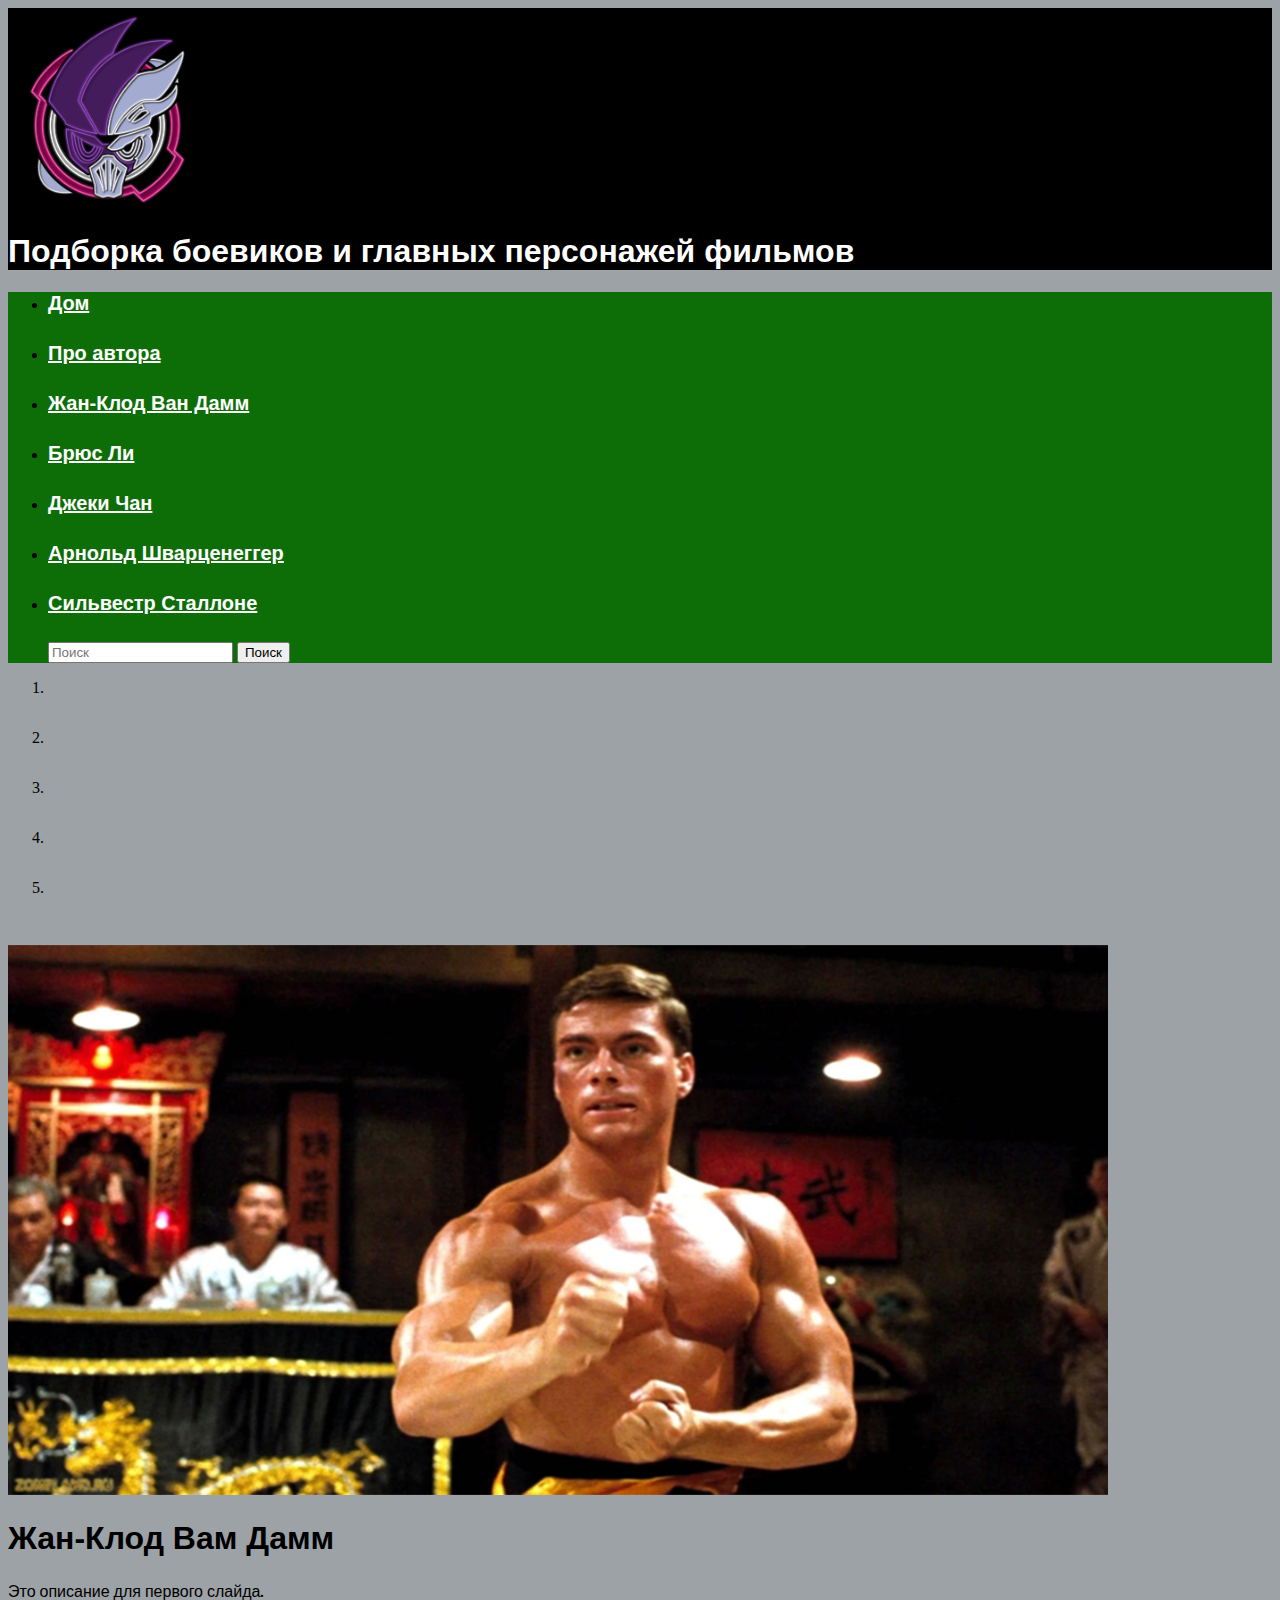
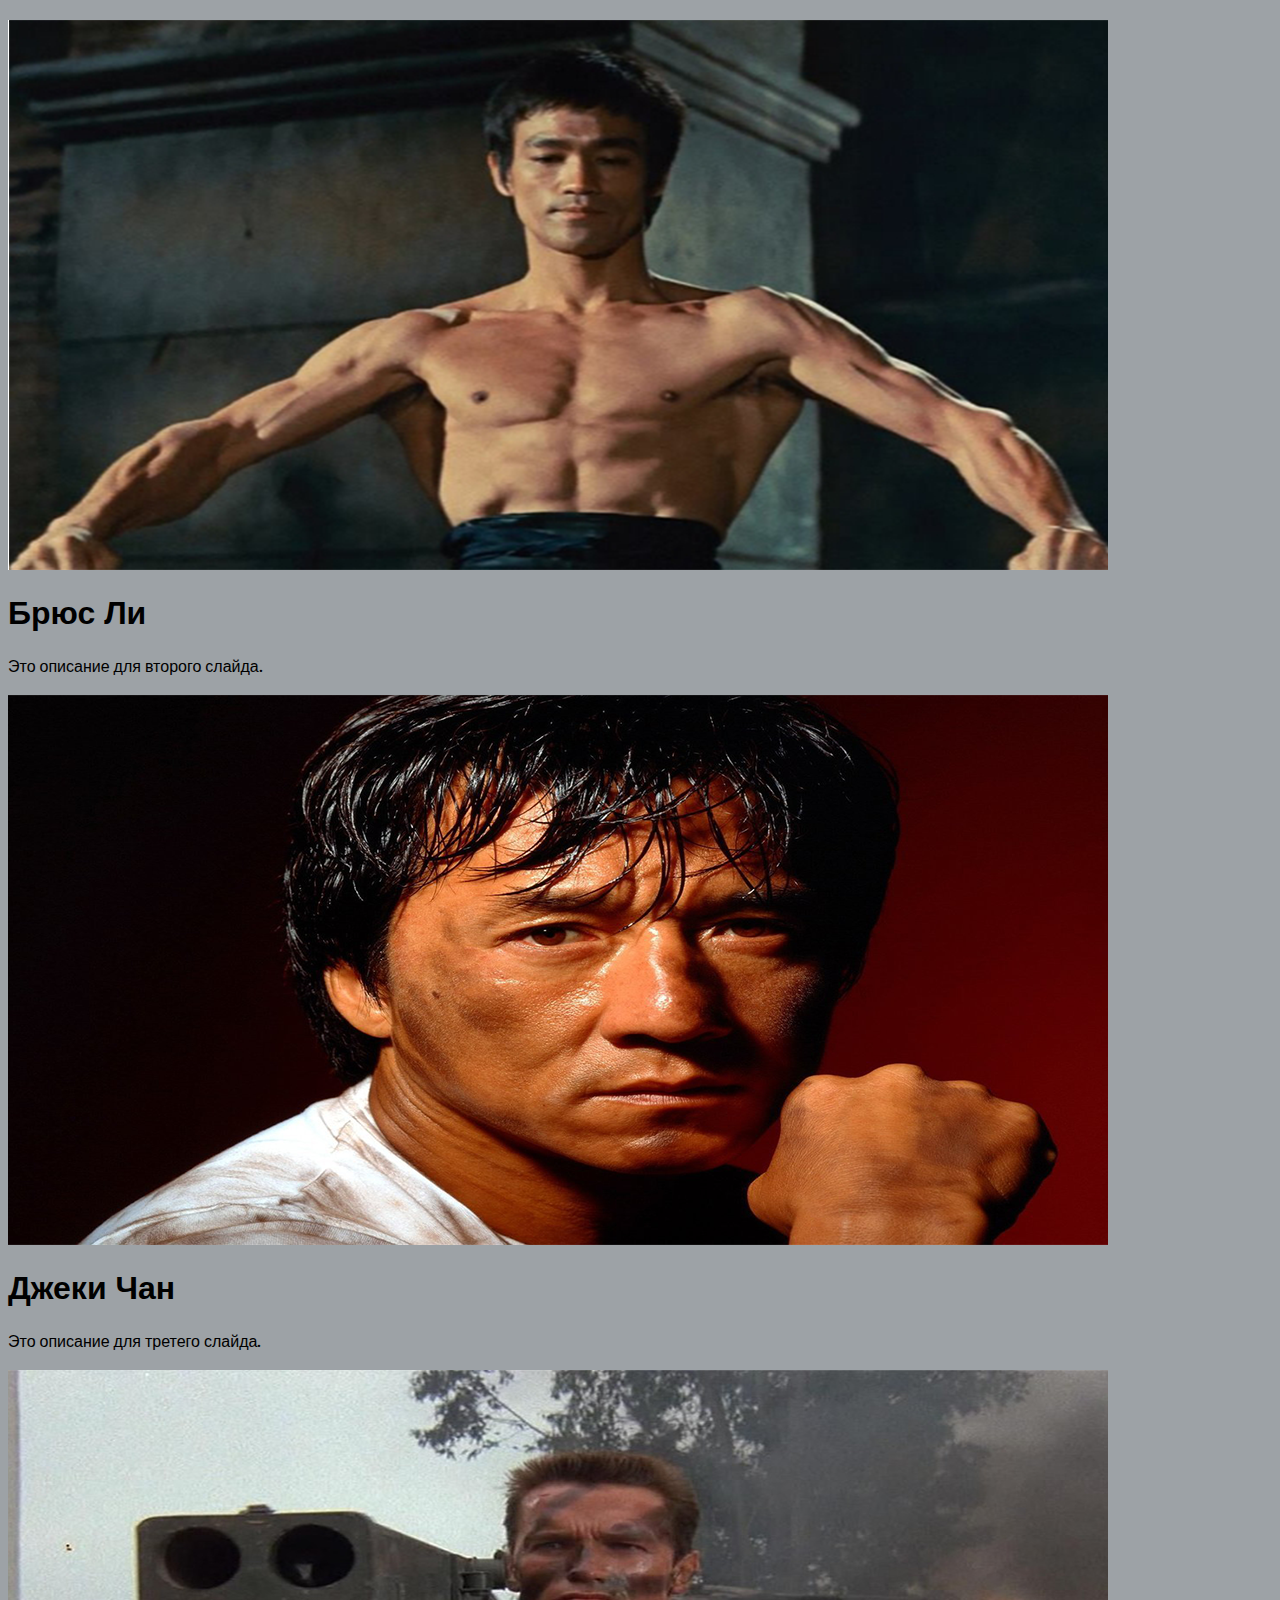
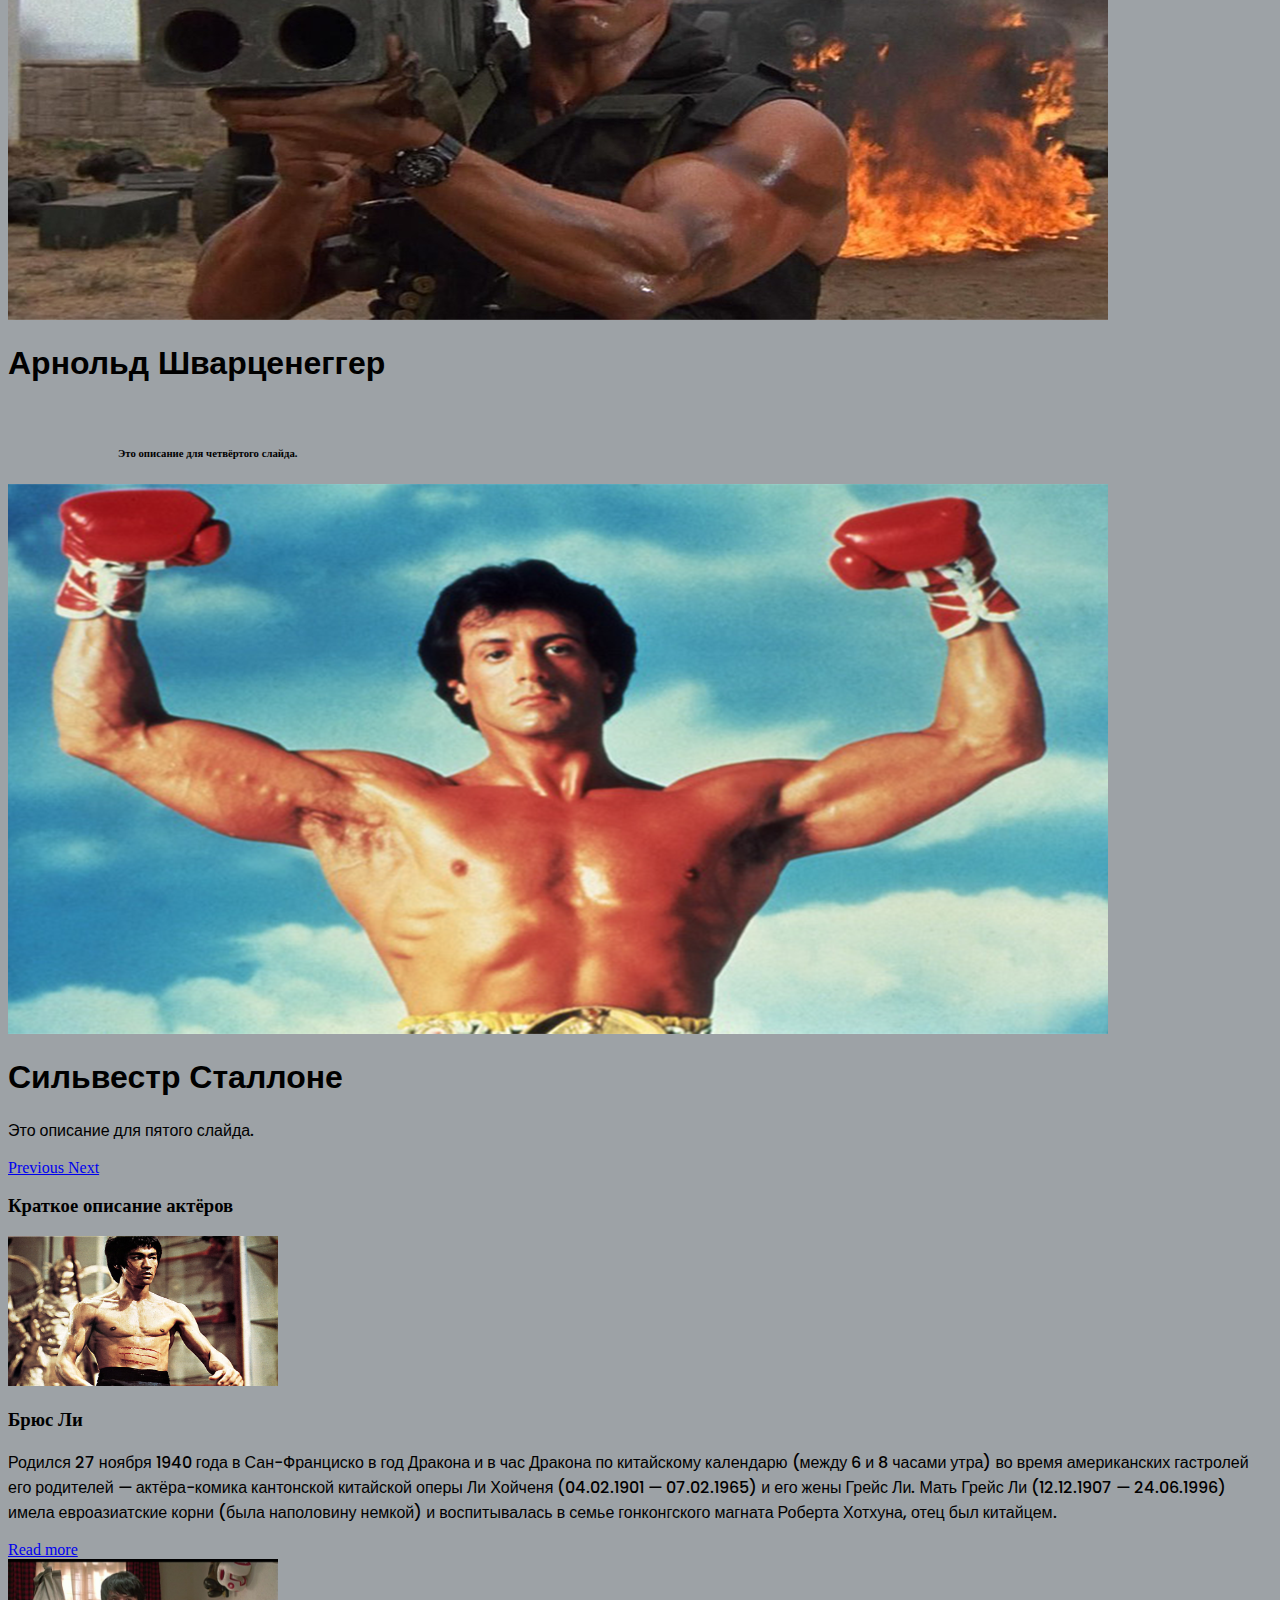
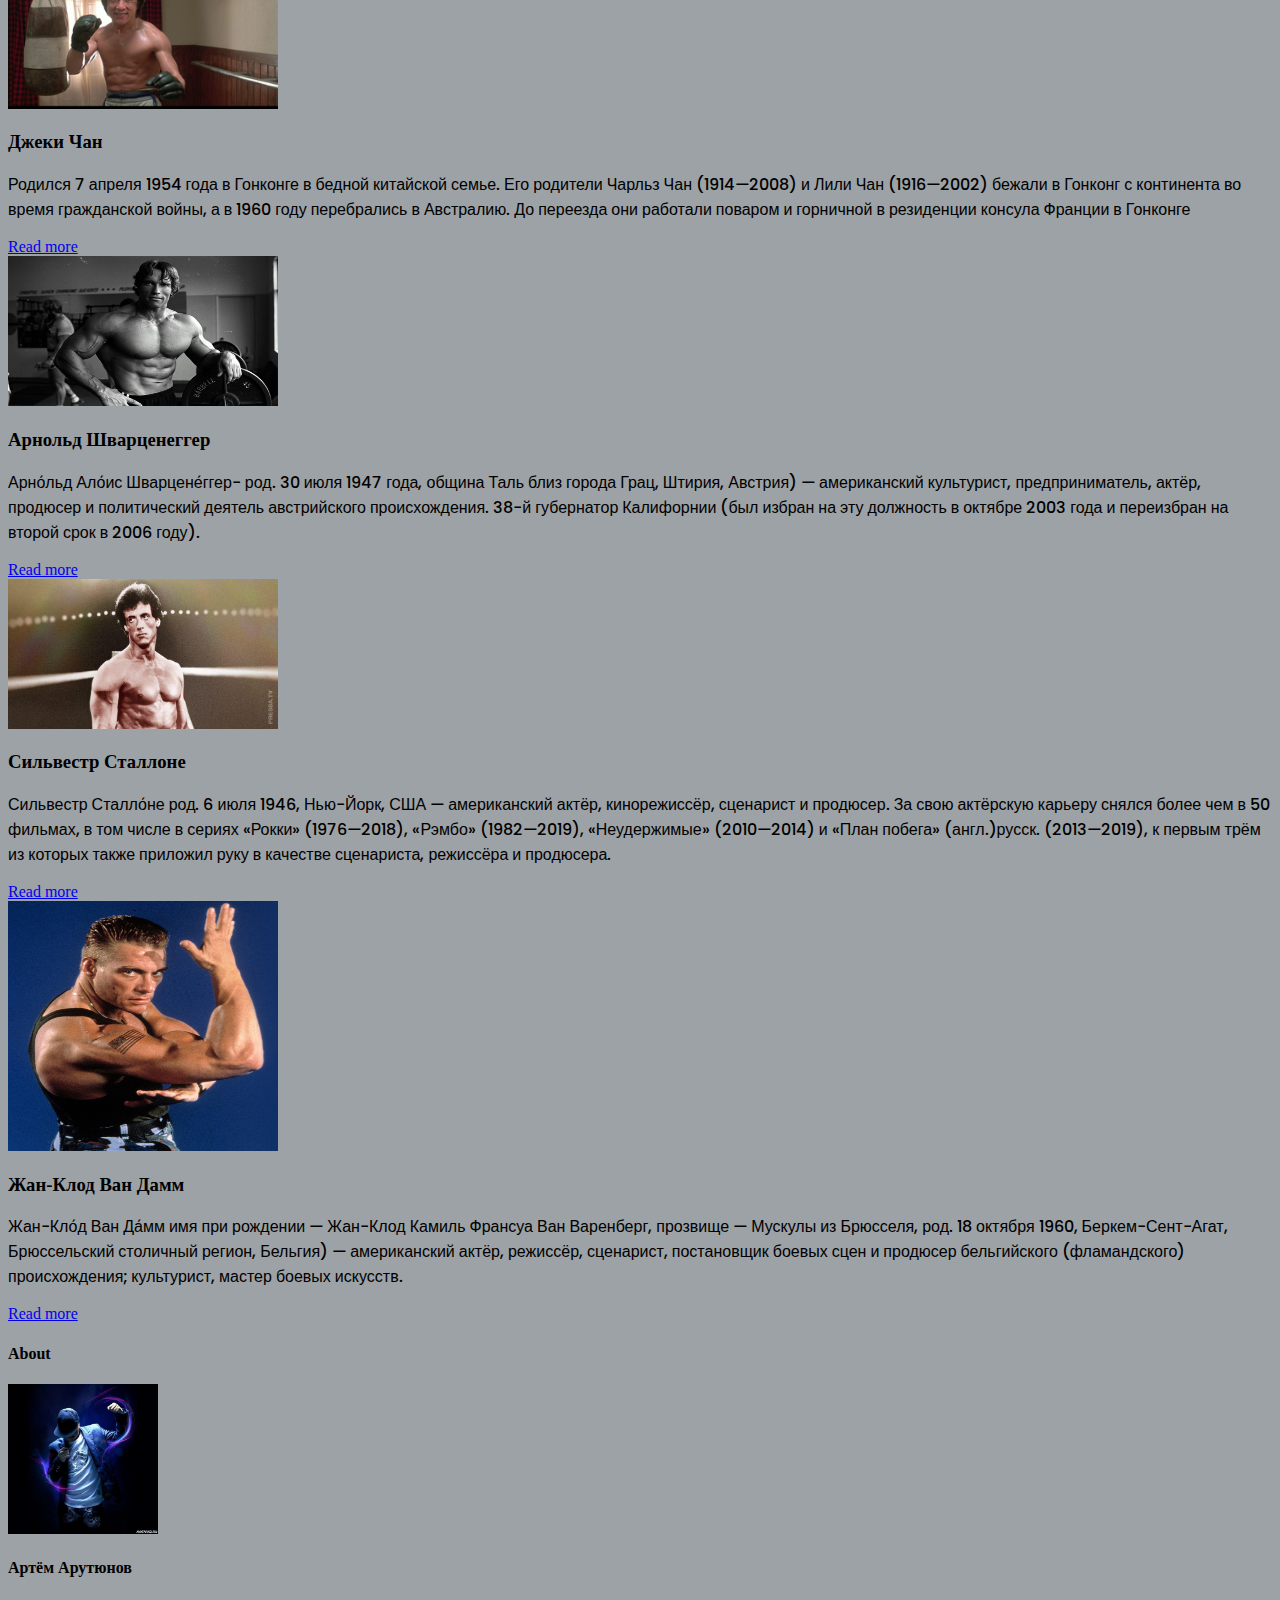
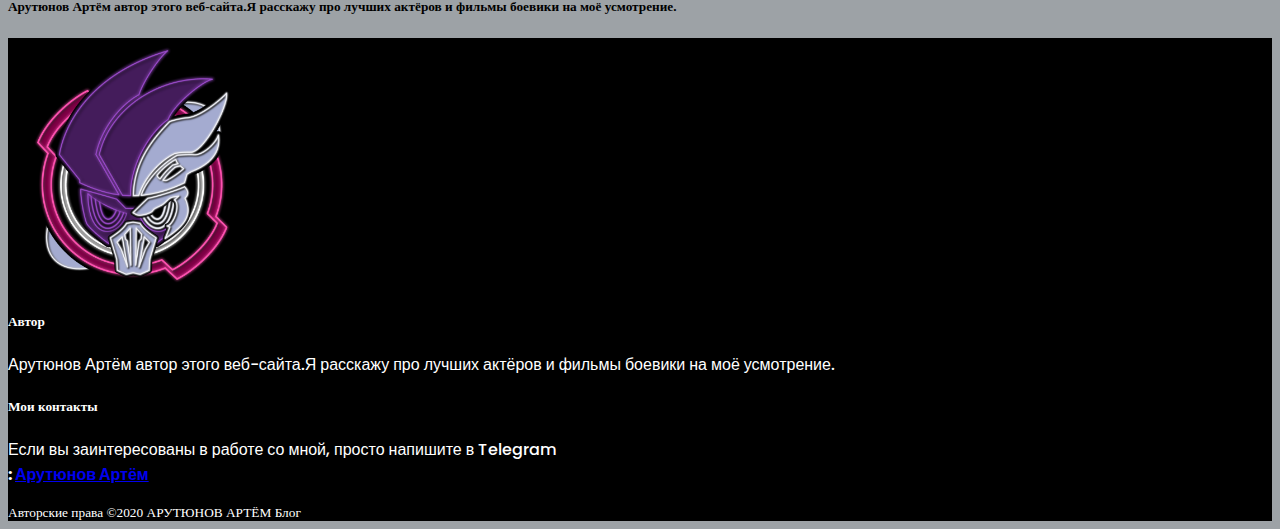
<file: index.html>
<!DOCTYPE html>
<html lang="en">

<head>
  <meta charset="utf-8">
  <meta name="viewport" content="width=device-width, initial-scale=1">
  <title>Боевики</title>

  <link rel="stylesheet" href="https://stackpath.bootstrapcdn.com/bootstrap/4.2.1/css/bootstrap.min.css" integrity="sha384-GJzZqFGwb1QTTN6wy59ffF1BuGJpLSa9DkKMp0DgiMDm4iYMj70gZWKYbI706tWS" crossorigin="anonymous">
  <link rel="stylesheet" type="text/css" href="css/style.css">

  <link rel="icon" href="img/favicon.ico"
  type="image/x-icon">

  <link rel="stylesheet" href="https://use.fontawesome.com/releases/v5.6.3/css/all.css" integrity="sha384-UHRtZLI+pbxtHCWp1t77Bi1L4ZtiqrqD80Kn4Z8NTSRyMA2Fd33n5dQ8lWUE00s/" crossorigin="anonymous">

</head>

<body>

<header>

  <div class="shadow-sm rounded">
        <img class="d-block mx-auto" src="img\логотип.png" width="200" draggable="false" alt="Logo">
      </div>

   <div class="row py-2 d-flex justify-content-center  border-top">
   <h1>Подборка боевиков и главных персонажей  фильмов </h1>
 </div>
</header>

<!-- Navbar -->
<ul class="nav justify-content-center">



  <li class="nav-item">
    <a class="nav-link" href="index.html">
      <i class="fas fa-home"></i>
      Дом
    </li>
    </a>
  </li>
  <li class="nav-item active">
    <a class="nav-link" href="О авторе.html">
      <i class="fas fa-address-card"></i>
      Про автора
    </a>
  </li>
  <li class="nav-item active">
    <a class="nav-link" href="Жан-Клод Вам Дамм.html">
      <i class="fas fa-user"></i>
      Жан-Клод Ван Дамм
    </a>
  </li>
  <li class="nav-item active">
    <a class="nav-link" href="Брюс Ли.html">
      <i class="fas fa-user"></i>
      Брюс Ли
    </a>
  </li>
  <li class="nav-item active">
    <a class="nav-link" href="Джеки Чан.html">
      <i class="fas fa-user"></i>
      Джеки Чан
    </a>
  </li>
  <li class="nav-item active">
    <a class="nav-link" href="Арнольд Шварценеггер.html">
      <i class="fas fa-user"></i>
    Арнольд Шварценеггер
    </a>
  </li>
  <li class="nav-item active">
    <a class="nav-link" href="Сильвестр Сталлоне.html">
      <i class="fas fa-user"></i>
      Сильвестр Сталлоне
    </a>
  </li>


            <form class="form-inline my-2 my-lg-0">
         <input class="form-control mr-sm-2" type="search" placeholder="Поиск" aria-label="Search">
         <button class="btn btn-warning my-2 my-sm-0" type="submit">Поиск</button>
       </form>




</ul>

<!-- Navbar -->
<!-- <ul class="nav justify-content-center"> -->
<!-- <nav class="navbar navbar-expand-lg navbar-dark"> -->
<!-- <div class="container"> -->
  <!-- <li class="nav-item"> -->
    <!-- <a class="nav-link" href="index.html"> -->
      <!-- <i class="fas fa-home"></i> -->
      <!-- Дом -->
    <!-- </li> -->
    <!-- </a> -->
  <!-- </li> -->
  <!-- <li class="nav-item active"> -->
    <!-- <a class="nav-link" href="О авторе.html"> -->
      <!-- <i class="fas fa-address-card"></i> -->
      <!-- Про автора -->
    <!-- </a> -->
  <!-- </li> -->
  <!-- <li class="nav-item dropdown"> -->
    <!-- <a class="nav-link dropdown-toggle" data-toggle="dropdown" aria-haspopup="true" aria-expanded="false"> -->
        <!-- <i class="fas fa-blog"></i> -->
      <!-- Блог -->
    <!-- </a> -->
    <!-- <div class="dropdown-menu" id="custom-dropdown-menu"> -->
      <!-- <a class="dropdown-item" href="Жан-Клод Вам Дамм.html"> -->
       <!-- Жан-Клод Ван Дамм -->
      <!-- </a> -->
      <!-- <a class="dropdown-item" href="Брюс Ли.html"> -->
       <!-- Брюс Ли -->
      <!-- </a> -->
      <!-- <a class="dropdown-item" href="Джеки Чан.html"> -->
       <!-- Джеки Чан -->
      <!-- </a> -->
      <!-- <a class="dropdown-item" href="Арнольд Шварценеггер.html"> -->
       <!-- Арнольд Шварценеггер -->
      <!-- </a> -->
      <!-- <a class="dropdown-item" href="Сильвестр Сталлоне.html"> -->
       <!-- Сильвестр Сталлоне -->
      <!-- </a> -->
  <!-- </li> -->
  <!-- </div> -->

<!-- </div> -->

<!-- </nav> -->


<!-- </ul> -->







  <!-- Carousel -->
<div id="carouselExampleIndicators"
class="carousel slide" data-ride="carousel">
  <!-- Сarousel Indicators -->
  <!-- Сarousel Indicators -->
  <ol class="carousel-indicators">
    <li data-target="#carouselExampleIndicators" data-slide-to="0" class="active"></li>
    <li data-target="#carouselExampleIndicators" data-slide-to="1"></li>
    <li data-target="#carouselExampleIndicators" data-slide-to="2"></li>
    <li data-target="#carouselExampleIndicators" data-slide-to="3"></li>
    <li data-target="#carouselExampleIndicators" data-slide-to="5"></li>
  </ol>

   <!-- Carousel Inner -->
   <!-- Carousel Inner -->
 <div class="carousel-inner" role="listbox">
   <!-- Slide One -->
   <div class="carousel-item active">
     <img class="d-block w-100 mh-100 height=500 width=1100" src="img\Жан.png" alt="Первый слайд">
     <div class="carousel-caption d-none d-md-block">
       <h1>Жан-Клод Вам Дамм</h1>
       <p>Это описание для первого слайда.</p>
     </div>
   </div>
   <!-- Slide One -->
   <div class="carousel-item">
     <img class="d-block w-100 mh-100 height=500 width=1100" src="img\Брюс аосле ФТ.png" alt="Второй слайд">
     <div class="carousel-caption d-none d-md-block">
       <h1>Брюс Ли</h1>
       <p>Это описание для второго слайда.</p>
     </div>
   </div>
   <!-- Slide Three -->
   <div class="carousel-item">
     <img class="d-block w-100 mh-100 height=500 width=1100" src="img\Джеки чан.png" alt="Третий слайд">
     <div class="carousel-caption d-none d-md-block">
       <h1>Джеки Чан</h1>
       <p>Это описание для третего слайда.</p>
     </div>
   </div>
   <!-- Slide Three -->
   <div class="carousel-item">
     <img class="d-block w-100 mh-100 height=500 width=1100" src="img\Шварцнегер оо.png" alt="Четвёртый слайд">
     <div class="carousel-caption d-none d-md-block">
       <h1>Арнольд Шварценеггер</h1>
       <h6>Это описание для четвёртого слайда.</h6>
     </div>
   </div>
   <!-- Slide Three -->
   <div class="carousel-item">
     <img class="d-block w-100 mh-100 height=500 width=1100" src="img\Сильвестер.png" alt="Шестой слайд">
     <div class="carousel-caption d-none d-md-block">
       <h1>Сильвестр Сталлоне</h1>
       <p>Это описание для пятого слайда.</p>
     </div>
   </div>
 </div>
   <!-- Carousel Control -->
   <!-- Carousel Control -->
        <a class="carousel-control-prev" href="#carouselExampleIndicators" role="button" data-slide="prev">
            <span class="carousel-control-prev-icon" aria-hidden="true"></span>
            <span class="sr-only">Previous</span>
        </a>
        <a class="carousel-control-next" href="#carouselExampleIndicators" role="button" data-slide="next">
            <span class="carousel-control-next-icon" aria-hidden="true"></span>
            <span class="sr-only">Next</span>
        </a>

 </div>

 <div class="row py-2 d-flex justify-content-center  border-top">
 <h3>Краткое описание актёров</h3>
 </div>

   <!-- MAIN -->
   <main class="pt-3">
     <div class="container">
       <div class="row">


         <!-- POSTS -->


<div class="col-md-9">

             <div class="card flex-md-row mb-4 border-light shadow-sm h-md-250">
               <img class="card-img-left flex-auto d-none d-md-block" height="150" width="270" src="img\489.jpg" alt="Брюс Ли">
               <div class="card-body d-flex flex-column align-items-start">

                 <h3 class="card-title mb-0">Брюс Ли</h3>
                 <p class="card-text mb-auto">
                  Родился 27 ноября 1940 года в Сан-Франциско в год Дракона и в час Дракона по китайскому календарю (между 6 и 8 часами утра) во
                  время американских гастролей его родителей — актёра-комика кантонской китайской оперы Ли Хойченя (04.02.1901 — 07.02.1965) и
                  его жены Грейс Ли. Мать Грейс Ли (12.12.1907 — 24.06.1996) имела евроазиатские корни (была наполовину немкой) и воспитывалась
                  в семье гонконгского магната Роберта Хотхуна, отец был китайцем.
                 </p>
                 <a href="Брюс Ли.html" class="btn btn btn-success">Read more</a>
               </div>
             </div>
             <div class="card flex-md-row mb-4 border-light shadow-sm h-md-250">
               <img class="card-img-left flex-auto d-none d-md-block" height="150" width="270"  src="img\48507650e2eadfc8773ae0ec4dcaae96.jpg" alt="Джеки Чан">
               <div class="card-body d-flex flex-column align-items-start">
                 <h3 class="card-title mb-0">Джеки Чан</h3>
                 <p class="card-text mb-auto">
                   Родился 7 апреля 1954 года в Гонконге в бедной китайской семье. Его родители Чарльз Чан (1914—2008) и Лили Чан (1916—2002) бежали в Гонконг с континента во время
                   гражданской войны, а в 1960 году перебрались в Австралию. До переезда они работали поваром и горничной в резиденции консула Франции в Гонконге
                 </p>
                 <a href="Джеки Чан.html" class="btn btn btn-success">Read more</a>
               </div>
             </div>
             <div class="card flex-md-row mb-4 border-light btn btn-outline-darkshadow-sm h-md-250">
               <img class="card-img-left flex-auto d-none d-md-block" height="150" width="270" src="img\arnie-10.jpg" alt="Арнольд Шварценеггер">
               <div class="card-body d-flex flex-column align-items-start">

                 <h3 class="card-title mb-0">Арнольд Шварценеггер</h3>
                 <p class="card-text mb-auto">
                Арно́льд Ало́ис Шварцене́ггер- род. 30 июля 1947 года, община
                Таль близ города Грац, Штирия, Австрия) — американский культурист, предприниматель, актёр, продюсер и политический деятель австрийского происхождения. 38-й
                губернатор Калифорнии (был избран на эту должность в октябре 2003 года и переизбран на второй срок в 2006 году).
                 </p>
                 <a href="Арнольд Шварценеггер.html" class="btn btn btn-success">Read more</a>
               </div>
             </div>


             <div class="card flex-md-row mb-4 border-light shadow-sm h-md-250">
               <img class="card-img-left flex-auto d-none d-md-block" height="150" width="270"  src="img\1541580848_1.jpg" alt="Сильвестр Сталлоне">
               <div class="card-body d-flex flex-column align-items-start">
                 <h3 class="card-title mb-0">Сильвестр Сталлоне</h3>
                 <p class="card-text mb-auto">
                  Сильвестр Сталло́не род. 6 июля 1946, Нью-Йорк, США — американский актёр,
                  кинорежиссёр, сценарист и продюсер. За свою актёрскую карьеру снялся более чем в 50 фильмах, в том числе в сериях «Рокки» (1976—2018), «Рэмбо» (1982—2019),
                  «Неудержимые» (2010—2014) и «План побега» (англ.)русск. (2013—2019), к первым трём из которых также приложил руку в качестве сценариста, режиссёра и продюсера.
                 </p>
                 <a href="Сильвестр Сталлоне.html" class="btn btn btn-success">Read more</a>
               </div>
             </div>
             <div class="card flex-md-row mb-4 border-light shadow-sm h-md-250">
               <img class="card-img-left flex-auto d-none d-md-block" height="250" width="270"  src="img\1_lVOObH2xHE_GIrGxK_1_Eg.jpeg" alt="Жан-Клод Ван Дамм">
               <div class="card-body d-flex flex-column align-items-start">
                 <h3 class="card-title mb-0">Жан-Клод Ван Дамм</h3>
                 <p class="card-text mb-auto">
                  Жан-Кло́д Ван Да́мм  имя при рождении — Жан-Клод Камиль Франсуа Ван Варенберг,  прозвище — Мускулы из Брюсселя, род. 18 октября 1960, Беркем-Сент-Агат, Брюссельский столичный регион, Бельгия) —
                  американский актёр, режиссёр, сценарист, постановщик боевых сцен и продюсер бельгийского (фламандского) происхождения; культурист, мастер боевых искусств.
                 </p>
                 <a href="Жан-Клод Вам Дамм.html" class="btn btn btn-success">Read more</a>
               </div>
             </div>
             <!-- /card-group -->

           <!-- /col-md-9 -->

</div>


<!-- ASIDE -->
<div class="col-md-3 mx-auto mb-3 text-center">
  <div class="blog-sidebar p-2 shadow-sm rounded">
    <!-- About -->
    <h4>About</h4>

    <img src="img\прикольное фото.jpg" class="img-fluid rounded-circle" width="150" alt="О авторе">
    <h4>Артём Арутюнов</h4>
  <h5>
  Арутюнов Артём автор этого веб-сайта.Я расскажу про лучших актёров и фильмы боевики на моё усмотрение.
</h5>
  </div>
</div>

</div>
</div>
</main>

 <!-- FOOTER -->
 <footer class="border-top">
   <div class="container">
     <!-- Logo - Posts - Nav -->
     <div class="row py-3 text-light">
       <div class="col-md-4 ">
         <img src="img\логотип.png" alt="Logo" width="250" class="img-fluid">
       </div>
       <!-- About -->
       <div class="col-md-4">
         <h5>Автор</h5>
         <p>
         Арутюнов Артём автор этого веб-сайта.Я расскажу про лучших актёров и фильмы боевики на моё усмотрение.
         </p>
       </div>
       <!-- Contact me -->
       <div class="col-md-4">
         <h5>Мои контакты</h5>
         <p>
           Если вы заинтересованы в работе со мной, просто напишите в Telegram
           <br><strong><i class="fab fa-telegram-plane"></i> : <a href="https://t.me/ArtemArutunov" class="text-white">Арутюнов Артём</a></strong>
         </p>
       </div>

     </div>
     <!-- /row -->


     <!-- Copyright -->
     <div class="row py-3 d-flex justify-content-center  border-top">
       <small class="d-block text-light">Авторские права &copy;2020 АРУТЮНОВ АРТЁМ Блог</small>
     </div>

   </footer>


   <!-- Bootstrap core JavaScript -->
   <script src="https://code.jquery.com/jquery-3.3.1.slim.min.js" integrity="sha384-q8i/X+965DzO0rT7abK41JStQIAqVgRVzpbzo5smXKp4YfRvH+8abtTE1Pi6jizo" crossorigin="anonymous"></script>
   <script src="https://cdnjs.cloudflare.com/ajax/libs/popper.js/1.14.6/umd/popper.min.js" integrity="sha384-wHAiFfRlMFy6i5SRaxvfOCifBUQy1xHdJ/yoi7FRNXMRBu5WHdZYu1hA6ZOblgut" crossorigin="anonymous"></script>
   <script src="https://stackpath.bootstrapcdn.com/bootstrap/4.2.1/js/bootstrap.min.js" integrity="sha384-B0UglyR+jN6CkvvICOB2joaf5I4l3gm9GU6Hc1og6Ls7i6U/mkkaduKaBhlAXv9k" crossorigin="anonymous"></script>

</body>
</html>
</file>
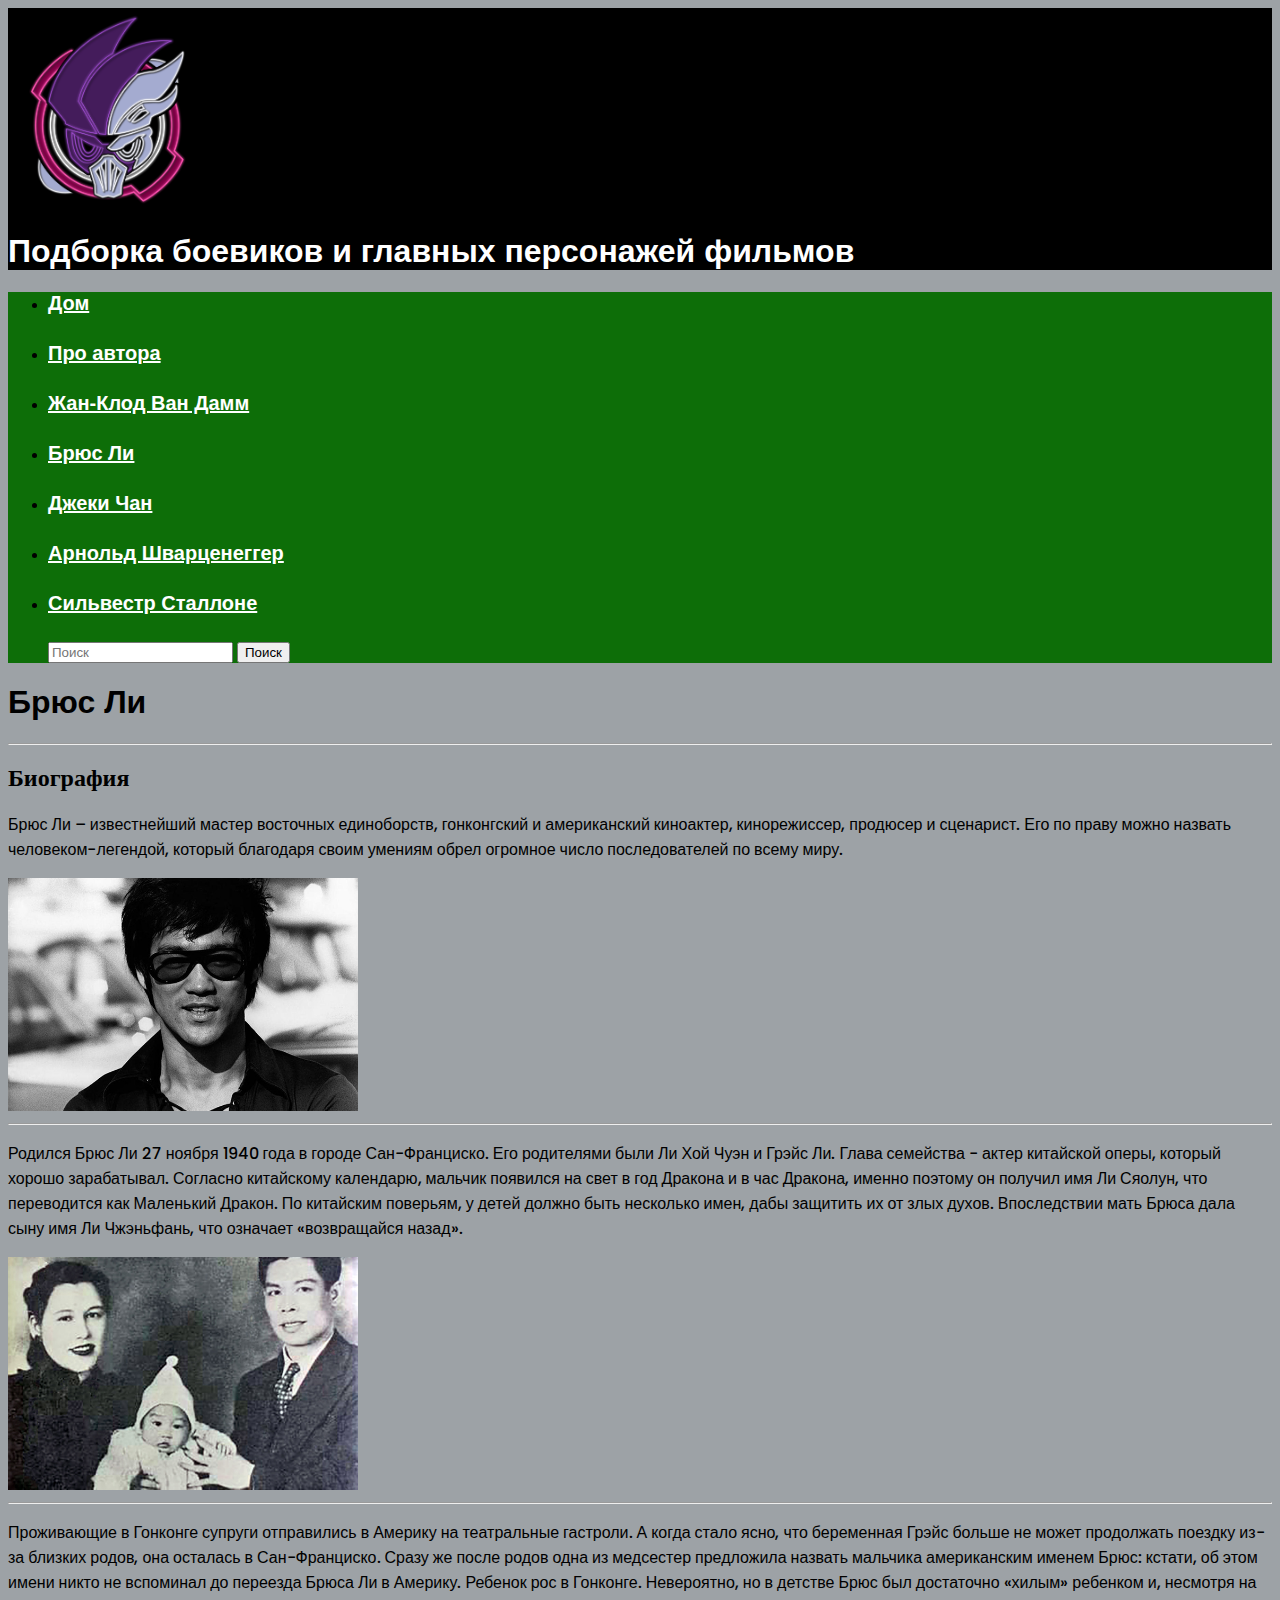
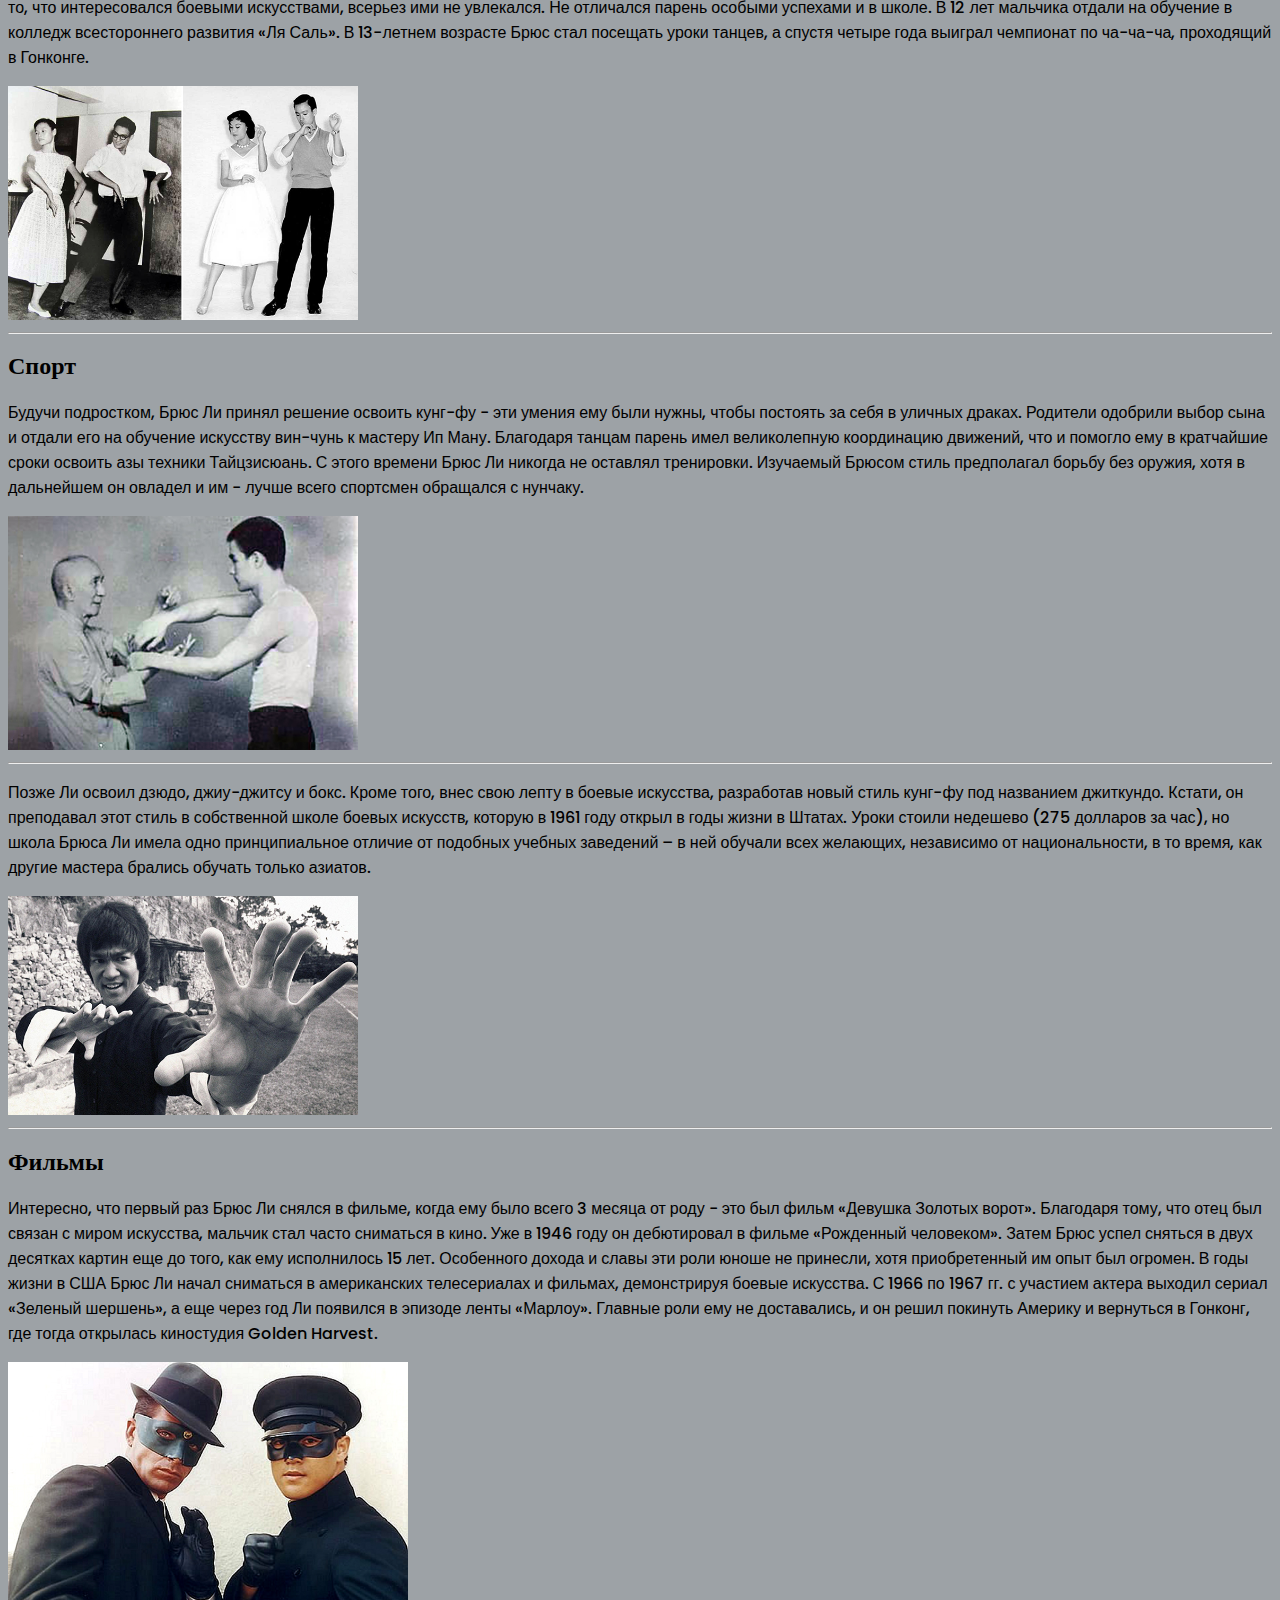
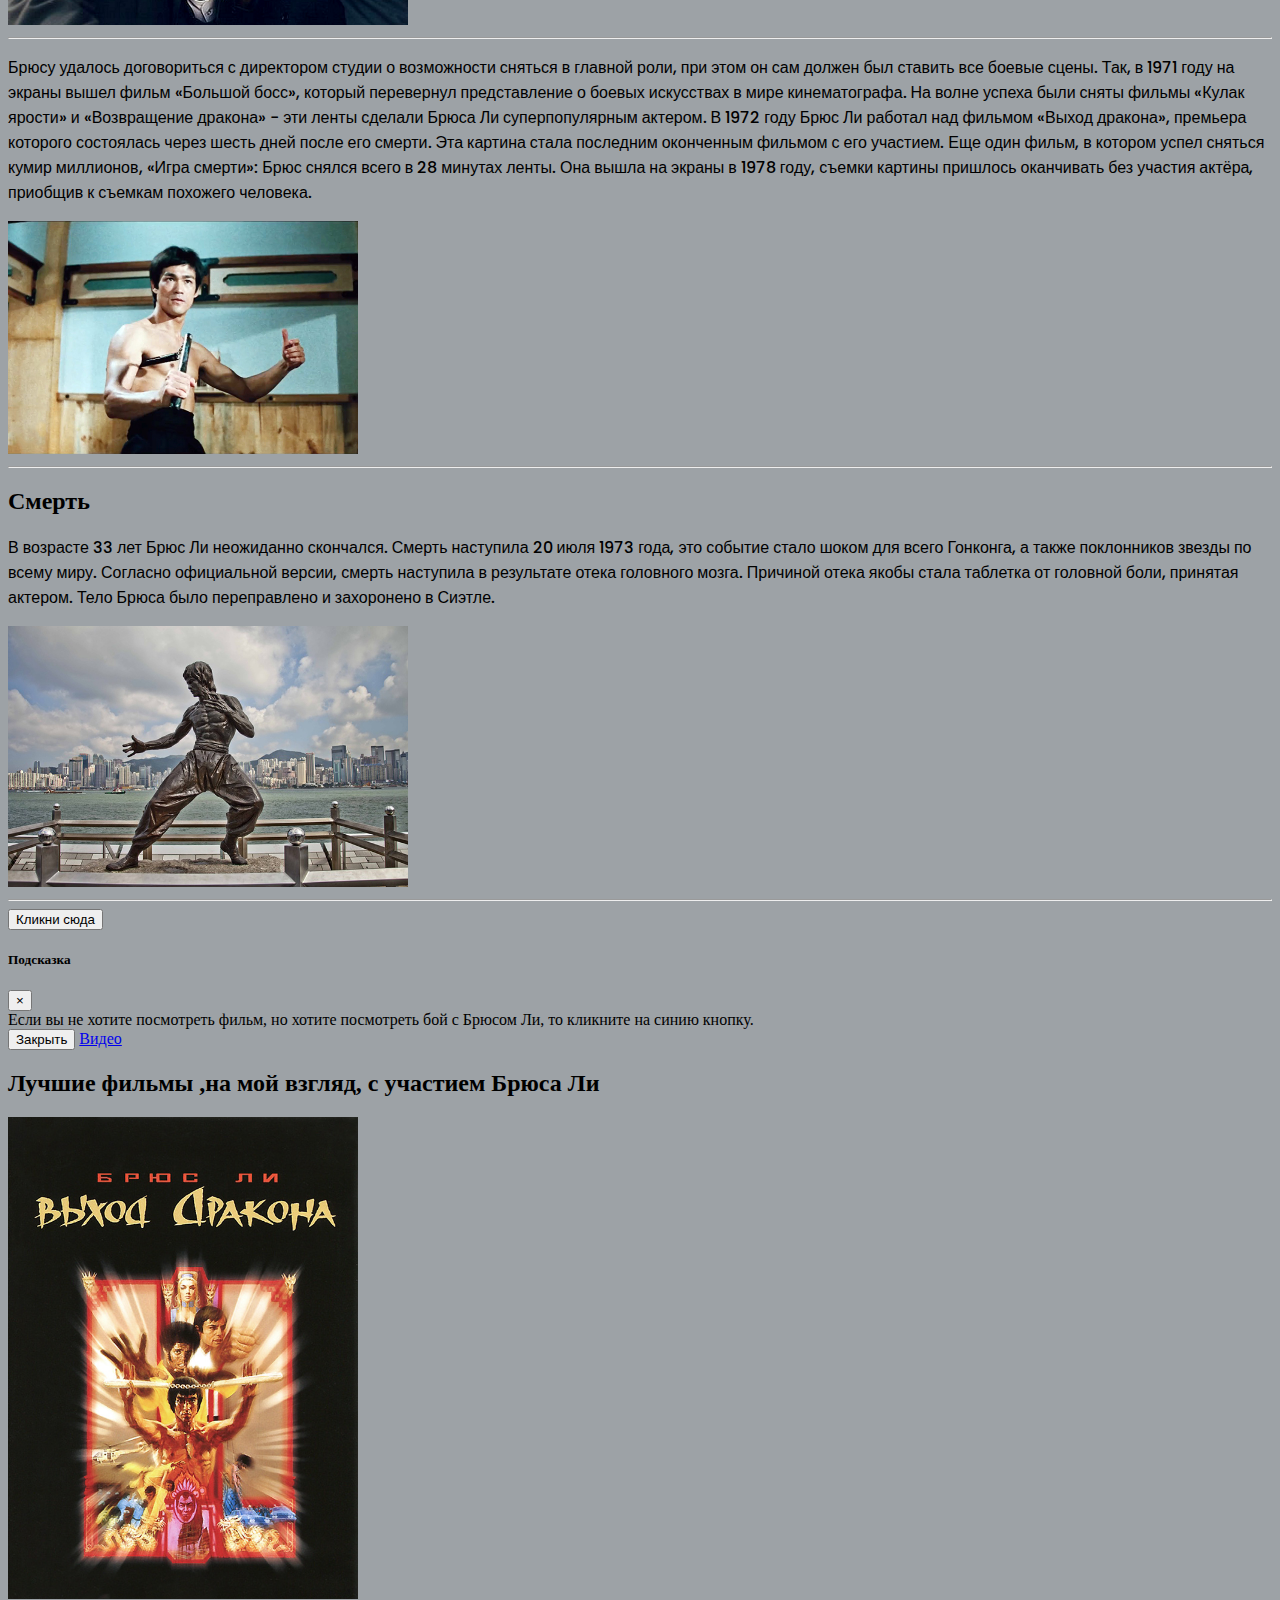
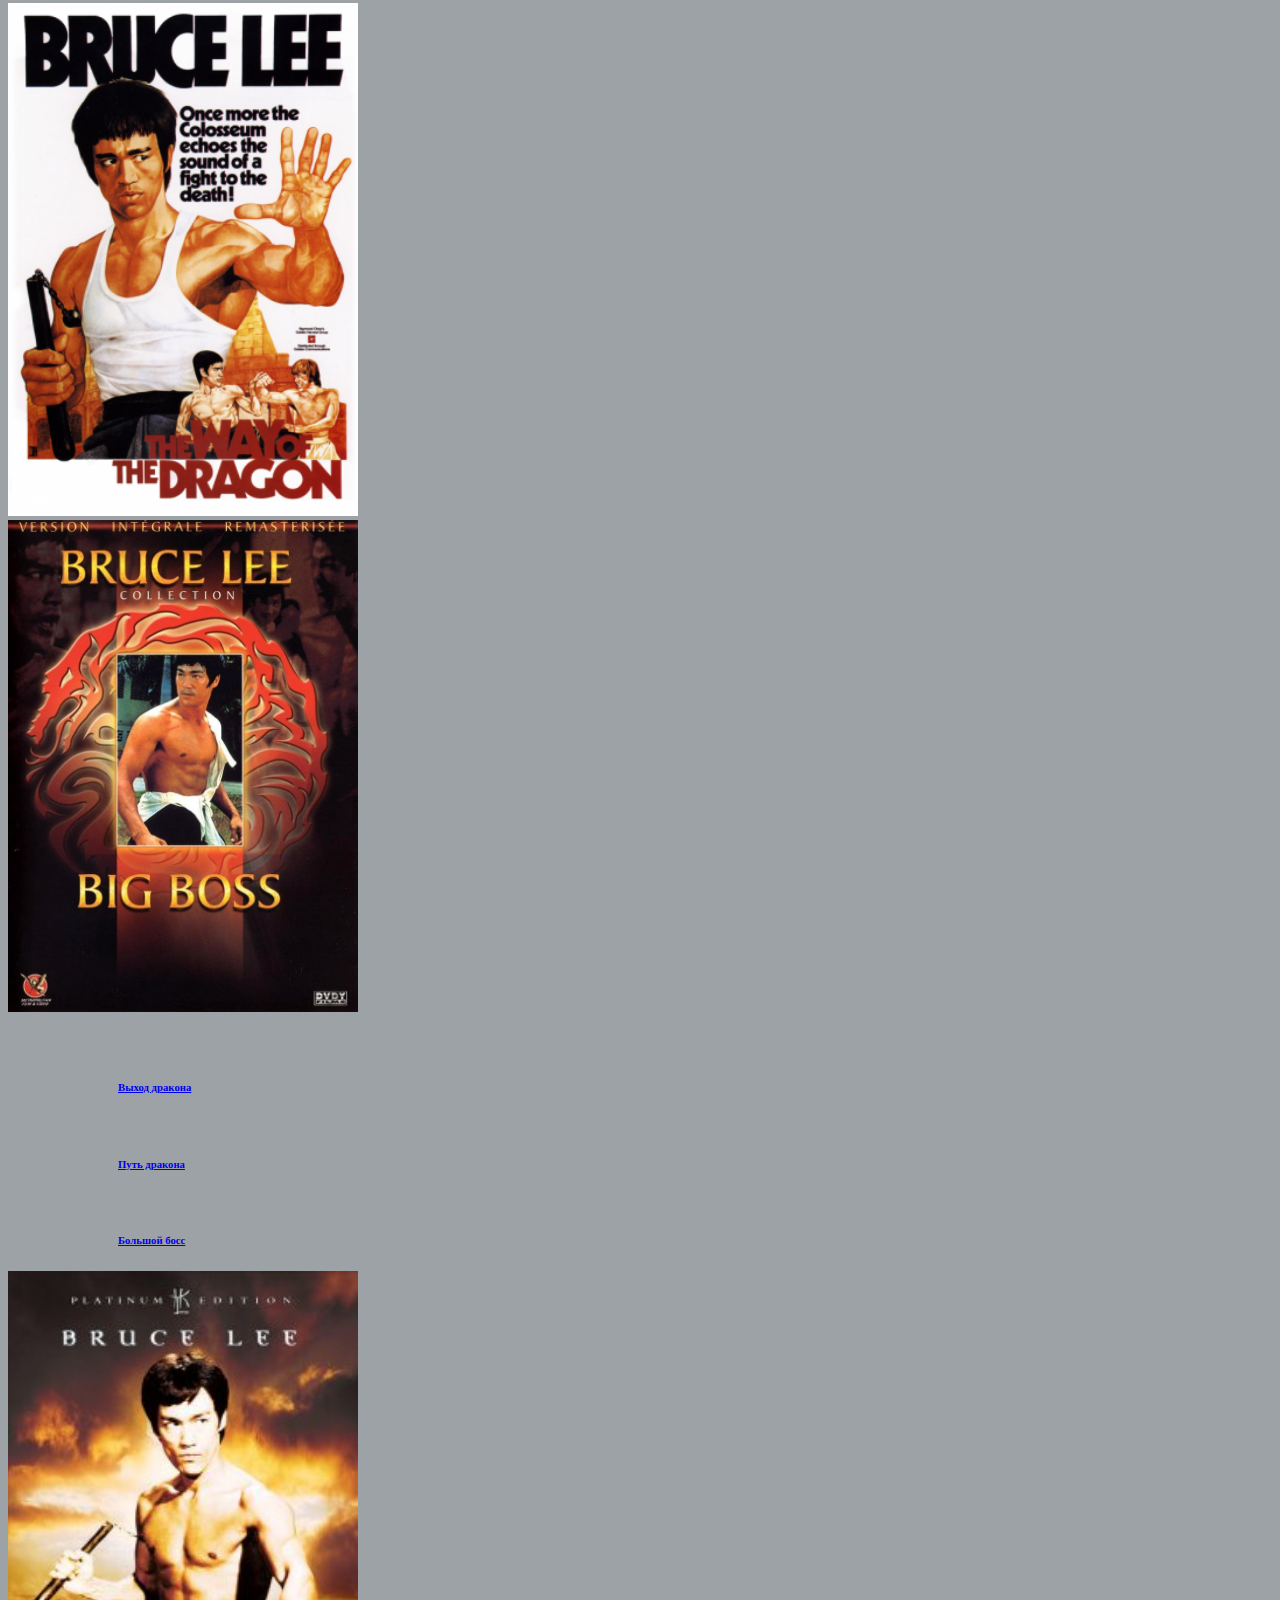
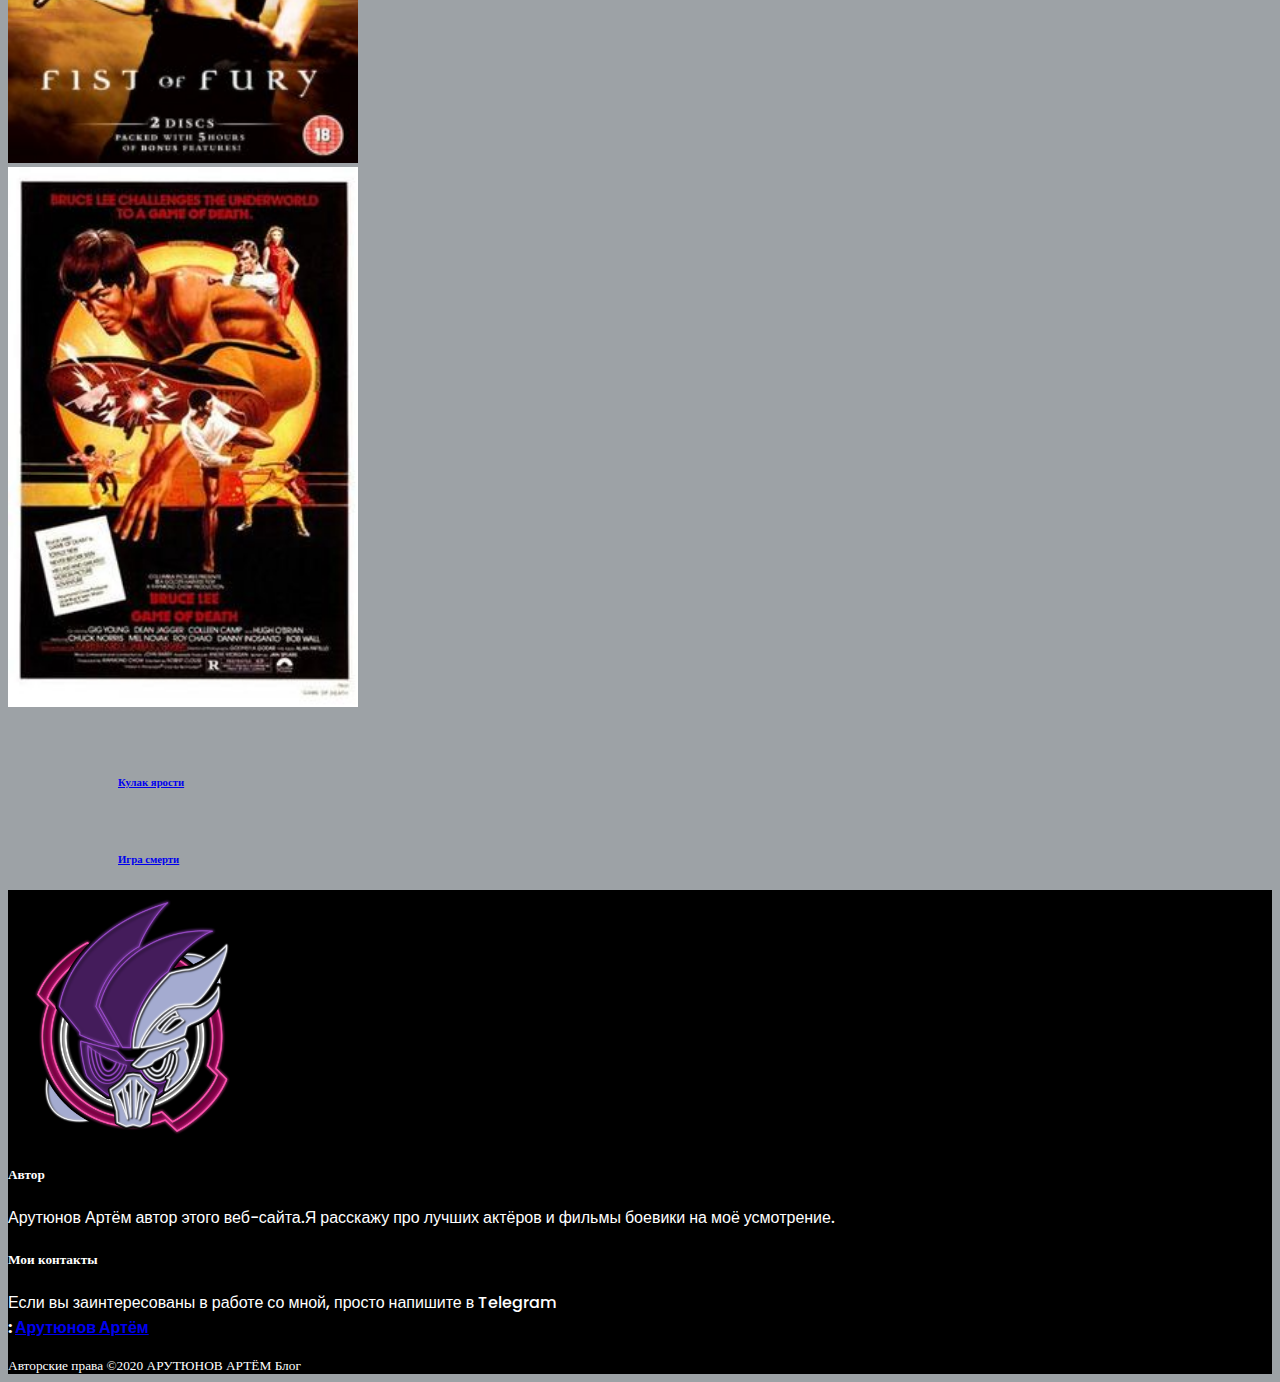
<file: Брюс Ли.html>
<!DOCTYPE html>
<html lang="en">

<head>
  <meta charset="utf-8">
  <meta name="viewport" content="width=device-width, initial-scale=1">
  <title>Боевики</title>

  <link rel="stylesheet" href="https://stackpath.bootstrapcdn.com/bootstrap/4.2.1/css/bootstrap.min.css" integrity="sha384-GJzZqFGwb1QTTN6wy59ffF1BuGJpLSa9DkKMp0DgiMDm4iYMj70gZWKYbI706tWS" crossorigin="anonymous">
  <link rel="stylesheet" type="text/css" href="css/style.css">

  <link rel="icon" href="img/favicon.ico"
  type="image/x-icon">

  <link rel="stylesheet" href="https://use.fontawesome.com/releases/v5.6.3/css/all.css" integrity="sha384-UHRtZLI+pbxtHCWp1t77Bi1L4ZtiqrqD80Kn4Z8NTSRyMA2Fd33n5dQ8lWUE00s/" crossorigin="anonymous">

</head>

<body>

  <header>
    <div class="shadow-sm rounded">
          <img class="d-block mx-auto" src="img\логотип.png" width="200" draggable="false" alt="Logo">
        </div>

     <div class="row py-2 d-flex justify-content-center  border-top">
     <h1>Подборка боевиков и главных персонажей фильмов </h1>
   </div>
  </header>
  <!-- Navbar -->
  <ul class="nav justify-content-center">

    <li class="nav-item">
      <a class="nav-link" href="index.html">
        <i class="fas fa-home"></i>
        Дом
      </li>
      </a>
    </li>
    <li class="nav-item active">
      <a class="nav-link" href="О авторе.html">
        <i class="fas fa-address-card"></i>
        Про автора
      </a>
    </li>
    <li class="nav-item active">
      <a class="nav-link" href="Жан-Клод Вам Дамм.html">
        <i class="fas fa-user"></i>
        Жан-Клод Ван Дамм
      </a>
    </li>
    <li class="nav-item active">
      <a class="nav-link" href="Брюс Ли.html">
        <i class="fas fa-user"></i>
        Брюс Ли
      </a>
    </li>
    <li class="nav-item active">
      <a class="nav-link" href="Джеки Чан.html">
        <i class="fas fa-user"></i>
        Джеки Чан
      </a>
    </li>
    <li class="nav-item active">
      <a class="nav-link" href="Арнольд Шварценеггер.html">
        <i class="fas fa-user"></i>
      Арнольд Шварценеггер
      </a>
    </li>
    <li class="nav-item active">
      <a class="nav-link" href="Сильвестр Сталлоне.html">
        <i class="fas fa-user"></i>
        Сильвестр Сталлоне
      </a>
    </li>

                <form class="form-inline my-2 my-lg-0">
             <input class="form-control mr-sm-2" type="search" placeholder="Поиск" aria-label="Search">
             <button class="btn btn-warning my-2 my-sm-0" type="submit">Поиск</button>
           </form>
  </ul>

<!-- /Navbar -->


<!-- Bootstrap core JavaScript -->
<script src="https://code.jquery.com/jquery-3.3.1.slim.min.js" integrity="sha384-q8i/X+965DzO0rT7abK41JStQIAqVgRVzpbzo5smXKp4YfRvH+8abtTE1Pi6jizo" crossorigin="anonymous"></script>
<script src="https://cdnjs.cloudflare.com/ajax/libs/popper.js/1.14.6/umd/popper.min.js" integrity="sha384-wHAiFfRlMFy6i5SRaxvfOCifBUQy1xHdJ/yoi7FRNXMRBu5WHdZYu1hA6ZOblgut" crossorigin="anonymous"></script>
<script src="https://stackpath.bootstrapcdn.com/bootstrap/4.2.1/js/bootstrap.min.js" integrity="sha384-B0UglyR+jN6CkvvICOB2joaf5I4l3gm9GU6Hc1og6Ls7i6U/mkkaduKaBhlAXv9k" crossorigin="anonymous"></script>

 <div class="row py-3 d-flex justify-content-center  border-top">
<h1>Брюс Ли</h1>
</div>

<hr>

    <div class="row">
      <div class="col-md-8">
        <h2 class="text-muted">Биография</h2>
        <p class="lead">
        Брюс Ли – известнейший мастер восточных единоборств, гонконгский и американский киноактер, кинорежиссер, продюсер и сценарист. Его по праву можно назвать человеком-легендой, который благодаря своим умениям обрел огромное число последователей по всему миру.
        </p>
      </div>
      <div class="col-md-4">
        <a href="" class="pull-left">
          <img src="img\03_oH8puxH.jpg" class="img-fluid" alt="Брюс Ли" width=350>
        </a>
      </div>
    </div>
    <hr>

    <div class="row">
      <div class="col-md-7 order-md-2">
        <p class="lead">
          Родился Брюс Ли 27 ноября 1940 года в городе Сан-Франциско. Его родителями были Ли Хой Чуэн и Грэйс Ли. Глава семейства - актер китайской оперы, который хорошо зарабатывал. Согласно китайскому календарю, мальчик появился на свет в год Дракона и в час Дракона, именно поэтому он получил имя Ли Сяолун, что переводится как Маленький Дракон. По китайским поверьям, у детей должно быть несколько имен, дабы защитить их от злых духов. Впоследствии мать Брюса дала сыну имя Ли Чжэньфань, что означает «возвращайся назад».
        </p>
      </div>
      <div class="col-md-3 order-md-1">
        <a href="" class="pull-left">
          <img src="img\01_SN2BBnH.jpg" class="img-fluid" alt="Брюс Ли" width=350>
        </a>
      </div>
    </div>
    <hr>

    <div class="row">
      <div class="col-md-8">
        <p class="lead">
          Проживающие в Гонконге супруги отправились в Америку на театральные гастроли. А когда стало ясно, что беременная Грэйс больше не может продолжать поездку из-за близких родов, она осталась в Сан-Франциско. Сразу же после родов одна из медсестер предложила назвать мальчика американским именем Брюс: кстати, об этом имени никто не вспоминал до переезда Брюса Ли в Америку.
          Ребенок рос в Гонконге. Невероятно, но в детстве Брюс был достаточно «хилым» ребенком и, несмотря на то, что интересовался боевыми искусствами, всерьез ими не увлекался. Не отличался парень особыми успехами и в школе.
          В 12 лет мальчика отдали на обучение в колледж всестороннего развития «Ля Саль». В 13-летнем возрасте Брюс стал посещать уроки танцев, а спустя четыре года выиграл чемпионат по ча-ча-ча, проходящий в Гонконге.
        </p>
      </div>
      <div class="col-md-4">
        <a href="" class="pull-left">
          <img src="img\04_8r8RUd0.jpg" class="img-fluid" alt="Брюс Ли" width=350>
        </a>
      </div>
    </div>
    <hr>

    <div class="row">
      <div class="col-md-8 order-md-2">
        <h2 class="text-muted">Спорт</h2>
        <p class="lead">
        Будучи подростком, Брюс Ли принял решение освоить кунг-фу - эти умения ему были нужны, чтобы постоять за себя в уличных драках. Родители одобрили выбор сына и отдали его на обучение искусству вин-чунь к мастеру Ип Ману. Благодаря танцам парень имел великолепную координацию движений, что и помогло ему в кратчайшие сроки освоить азы техники Тайцзисюань. С этого времени Брюс Ли никогда не оставлял тренировки. Изучаемый Брюсом стиль предполагал борьбу без оружия, хотя в дальнейшем он овладел и им - лучше всего спортсмен обращался с нунчаку.
        </p>
      </div>
      <div class="col-md-3 order-md-1">
        <a href="" class="pull-left">
          <img src="img\02_XsvqjyN.jpg" class="img-fluid" alt="Брюс Ли" width=350>
        </a>
      </div>
    </div>
    <hr>

    <div class="row">
      <div class="col-md-8">
        <p class="lead">
        Позже Ли освоил дзюдо, джиу-джитсу и бокс. Кроме того, внес свою лепту в боевые искусства, разработав новый стиль кунг-фу под названием джиткундо. Кстати, он преподавал этот стиль в собственной школе боевых искусств, которую в 1961 году открыл в годы жизни в Штатах. Уроки стоили недешево (275 долларов за час), но школа Брюса Ли имела одно принципиальное отличие от подобных учебных заведений – в ней обучали всех желающих, независимо от национальности, в то время, как другие мастера брались обучать только азиатов.
        </p>
      </div>
      <div class="col-md-4">
        <a href="" class="pull-left">
          <img src="img\05_L18CmHG.jpg" class="img-fluid" alt="Брюс Ли" width=350>
        </a>
      </div>
    </div>
    <hr>

    <div class="row">
      <div class="col-md-8 order-md-2">
        <h2 class="text-muted">Фильмы</h2>
        <p class="lead">
        Интересно, что первый раз Брюс Ли снялся в фильме, когда ему было всего 3 месяца от роду - это был фильм «Девушка Золотых ворот». Благодаря тому, что отец был связан с миром искусства, мальчик стал часто сниматься в кино. Уже в 1946 году он дебютировал в фильме «Рожденный человеком». Затем Брюс успел сняться в двух десятках картин еще до того, как ему исполнилось 15 лет. Особенного дохода и славы эти роли юноше не принесли, хотя приобретенный им опыт был огромен.
        В годы жизни в США Брюс Ли начал сниматься в американских телесериалах и фильмах, демонстрируя боевые искусства. С 1966 по 1967 гг. с участием актера выходил сериал «Зеленый шершень», а еще через год Ли появился в эпизоде ленты «Марлоу». Главные роли ему не доставались, и он решил покинуть Америку и вернуться в Гонконг, где тогда открылась киностудия Golden Harvest.
        </p>
      </div>
      <div class="col-md-3 order-md-1">
        <a href="" class="pull-left">
          <img src="img\06_4zkLlwD.jpg" class="img-fluid" alt="Брюс Ли" width=400>
        </a>
      </div>
    </div>
    <hr>

    <div class="row">
      <div class="col-md-8">
        <p class="lead">
      Брюсу удалось договориться с директором студии о возможности сняться в главной роли, при этом он сам должен был ставить все боевые сцены. Так, в 1971 году на экраны вышел фильм «Большой босс», который перевернул представление о боевых искусствах в мире кинематографа. На волне успеха были сняты фильмы «Кулак ярости» и «Возвращение дракона» - эти ленты сделали Брюса Ли суперпопулярным актером.
      В 1972 году Брюс Ли работал над фильмом «Выход дракона», премьера которого состоялась через шесть дней после его смерти. Эта картина стала последним оконченным фильмом с его участием.

Еще один фильм, в котором успел сняться кумир миллионов, «Игра смерти»: Брюс снялся всего в 28 минутах ленты. Она вышла на экраны в 1978 году, съемки картины пришлось оканчивать без участия актёра, приобщив к съемкам похожего человека.
        </p>
      </div>
      <div class="col-md-4">
        <a href="" class="pull-left">
          <img src="img\08_pg7H4gS.jpg" class="img-fluid" alt="Брюс Ли" width=350>
        </a>
      </div>
    </div>
    <hr>

    <div class="row">
      <div class="col-md-8 order-md-2">
        <h2 class="text-muted">Смерть</h2>
        <p class="lead">
          В возрасте 33 лет Брюс Ли неожиданно скончался. Смерть наступила 20 июля 1973 года, это событие стало шоком для всего Гонконга, а также поклонников звезды по всему миру.
          Согласно официальной версии, смерть наступила в результате отека головного мозга. Причиной отека якобы стала таблетка от головной боли, принятая актером. Тело Брюса было переправлено и захоронено в Сиэтле.
        </p>
      </div>
      <div class="col-md-3 order-md-1">
        <a href="" class="pull-left">
          <img src="img\10_uV4vwr5.jpg" class="img-fluid" alt="Брюс Ли" width=400>
        </a>
      </div>
    </div>
    <hr>




          <!-- МОДАЛЬНОЕ ОКНО -->
             <div class="row m-3 p-7 d-flex justify-content-around">
               <!-- кнопка которая вызовет окно -->
               <button type="button" class="btn btn-success" data-toggle="modal" data-target="#exampleModal">
                Кликни сюда
               </button>
               <!-- Modal -->
               <div class="modal fade" id="exampleModal" tabindex="-1" role="dialog" aria-labelledby="exampleModalLabel" aria-hidden="true">
                 <div class="modal-dialog" role="document">
                   <div class="modal-content">
                     <div class="modal-header">
                       <h5 class="modal-title" id="exampleModalLabel">Подсказка</h5>
                       <button type="button" class="close" data-dismiss="modal" aria-label="Close">
                     <span aria-hidden="true">&times;</span>
                   </button>
                     </div>
                     <div class="modal-body">
                        Если вы не хотите посмотреть фильм, но хотите посмотреть бой с Брюсом Ли, то кликните на синию кнопку.
                     </div>
                     <div class="modal-footer">
                       <button type="button" class="btn btn-danger" data-dismiss="modal">Закрыть</button>
                         <a href="https://www.youtube.com/embed/BuTxUzbF0jo" class="btn btn-primary">Видео</a>


                     </div>
                   </div>
                 </div>
               </div>
               <!-- /modal -->
             </div>



    <div class="row py-3 d-flex justify-content-center  border-top">
   <h2>Лучшие фильмы ,на мой взгляд, с участием Брюса Ли</h2>
   </div>

 <div class="row">
  <div class="col-md-4">
    <img src="img\1215_1215_0.jpg" class="img-fluid" alt="Вычод дракона" width=350>
  </div>
  <div class="col-md-4">
    <img src="img\Waydragon.png" class="img-fluid" alt="Путь дракона" width=350>
  </div>
  <div class="col-md-4">
    <img src="img\7deebdf70ab5ba68394874e51fc9aa23.jpeg" class="img-fluid" alt="Большой босс" width=350>
  </div>
</div>
<div class="row">
  <div class="col-md-4">
  <h6>  <a href="https://gidonline.io/view/vyxod-drakona/" class="btn btn-primary">Выход дракона</a></h6>
  </div>
  <div class="col-md-4">
    <h6> <a href="https://gidonline.io/view/put-drakona/" class="btn btn-primary">Путь дракона</a>
  </div>
  <div class="col-md-4">
  <h6> <a href="https://rezka.ag/films/action/2775-bolshoy-boss.html" class="btn btn-primary">Большой босс</a></h6>
  </div>
</div>

<div>
  <h1>

  </h1>
</div>

<div class="row">
 <div class="col-md-6">
   <img src="img\unnamed.jpg" class="img-fluid" alt="Кулак ярости" width=350>
 </div>
 <div class="col-md-6">
   <img src="img\250px-Game_of_Death_poster.jpg" class="img-fluid" alt="Игра смерти" width=350>
 </div>
</div>

<div class="row">
 <div class="col-md-6">
  <h6> <a href="https://gidonline.io/view/kulak-yarosti/" class="btn btn-primary">Кулак ярости</a></h6>
 </div>
 <div class="col-md-6">
  <h6> <a href="https://gidonline.io/view/igra-smerti-1978/l" class="btn btn-primary">Игра смерти</a></h6>
 </div>
</div>




 <!-- FOOTER -->
 <footer class="border-top">
   <div class="container">
     <!-- Logo - Posts - Nav -->
     <div class="row py-3 text-light">
       <div class="col-md-4 ">
         <img src="img\логотип.png" alt="Logo" width="250" class="img-fluid">
       </div>
       <!-- About -->
       <div class="col-md-4">
         <h5>Автор</h5>
         <p>
         Арутюнов Артём автор этого веб-сайта.Я расскажу про лучших актёров и фильмы боевики на моё усмотрение.
         </p>
       </div>
       <!-- Contact me -->
       <div class="col-md-4">
         <h5>Мои контакты</h5>
         <p>
           Если вы заинтересованы в работе со мной, просто напишите в Telegram
           <br><strong><i class="fab fa-telegram-plane"></i> : <a href="https://t.me/ArtemArutunov" class="text-white">Арутюнов Артём</a></strong>
         </p>
       </div>

     </div>
     <div class="row py-3 d-flex justify-content-center  border-top">
       <small class="d-block text-light">Авторские права &copy;2020 АРУТЮНОВ АРТЁМ Блог</small>
     </div>

   </footer>

</body>
</html>
</file>
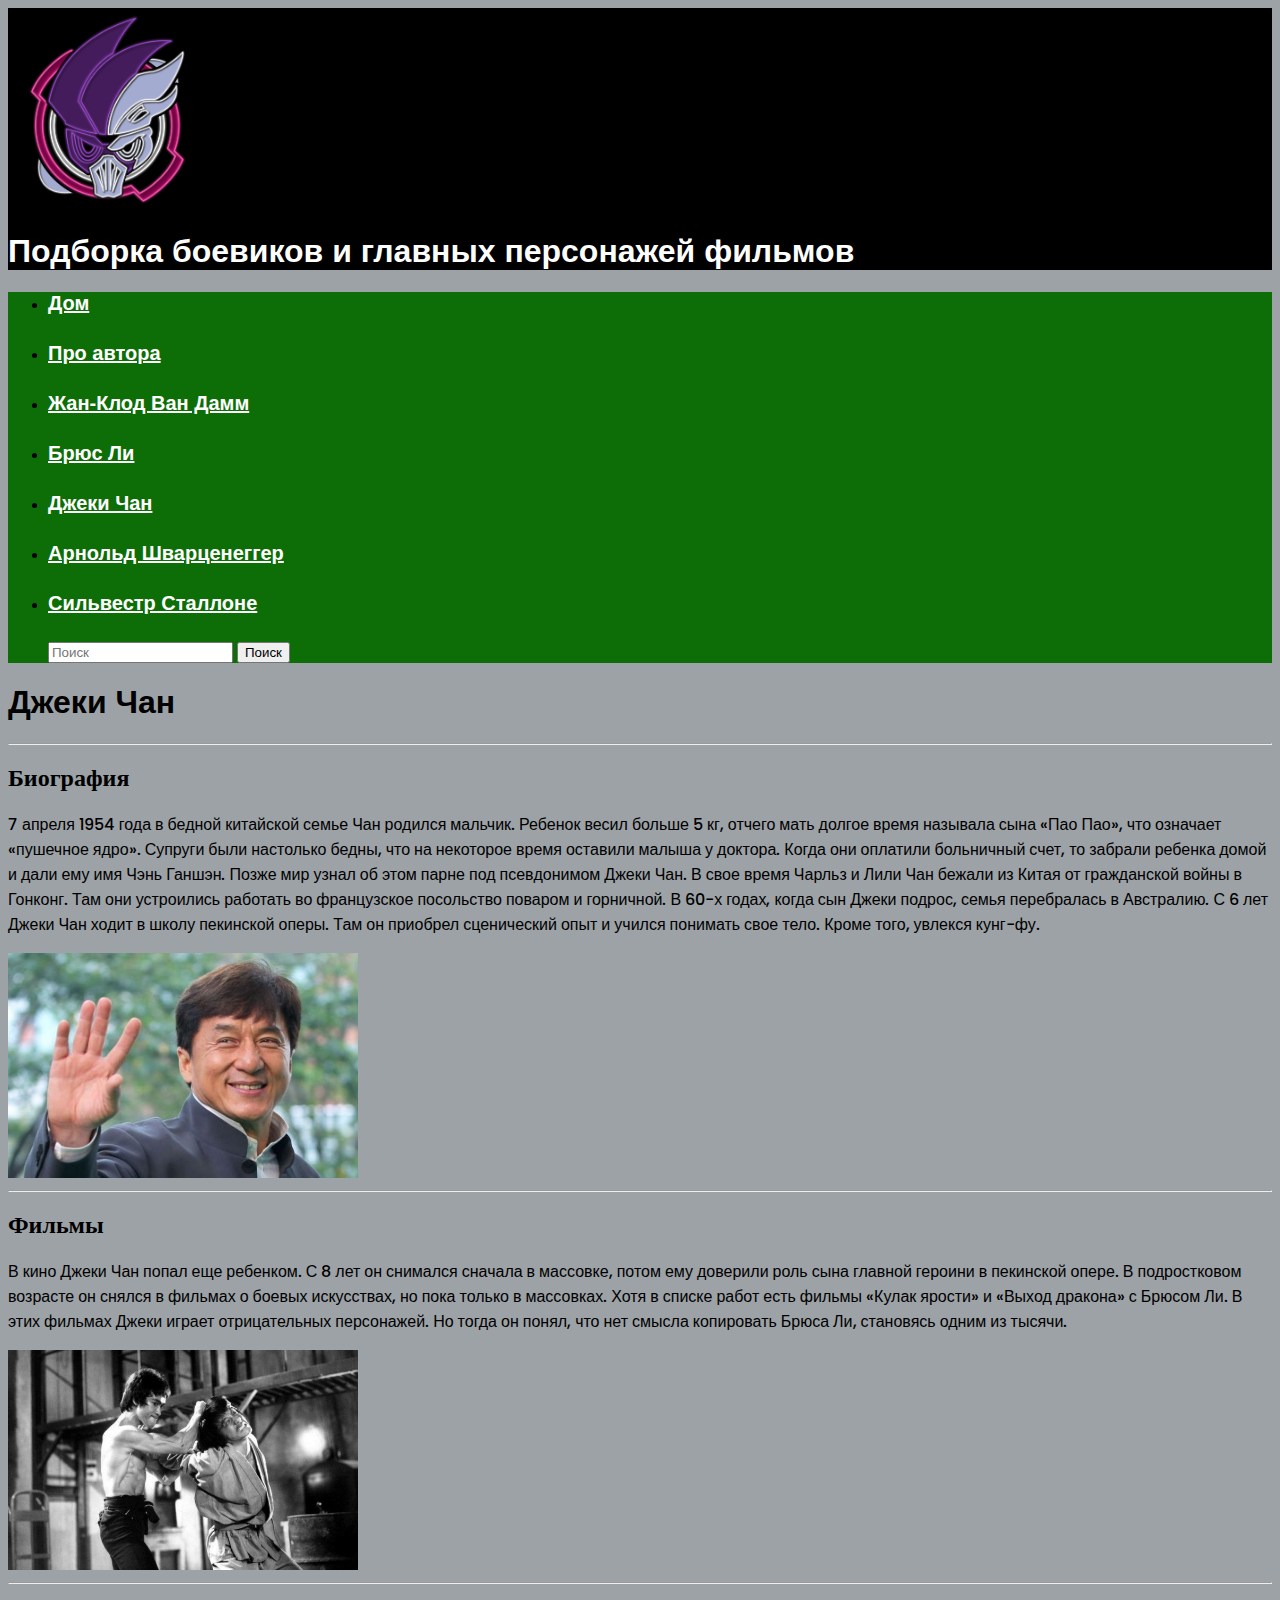
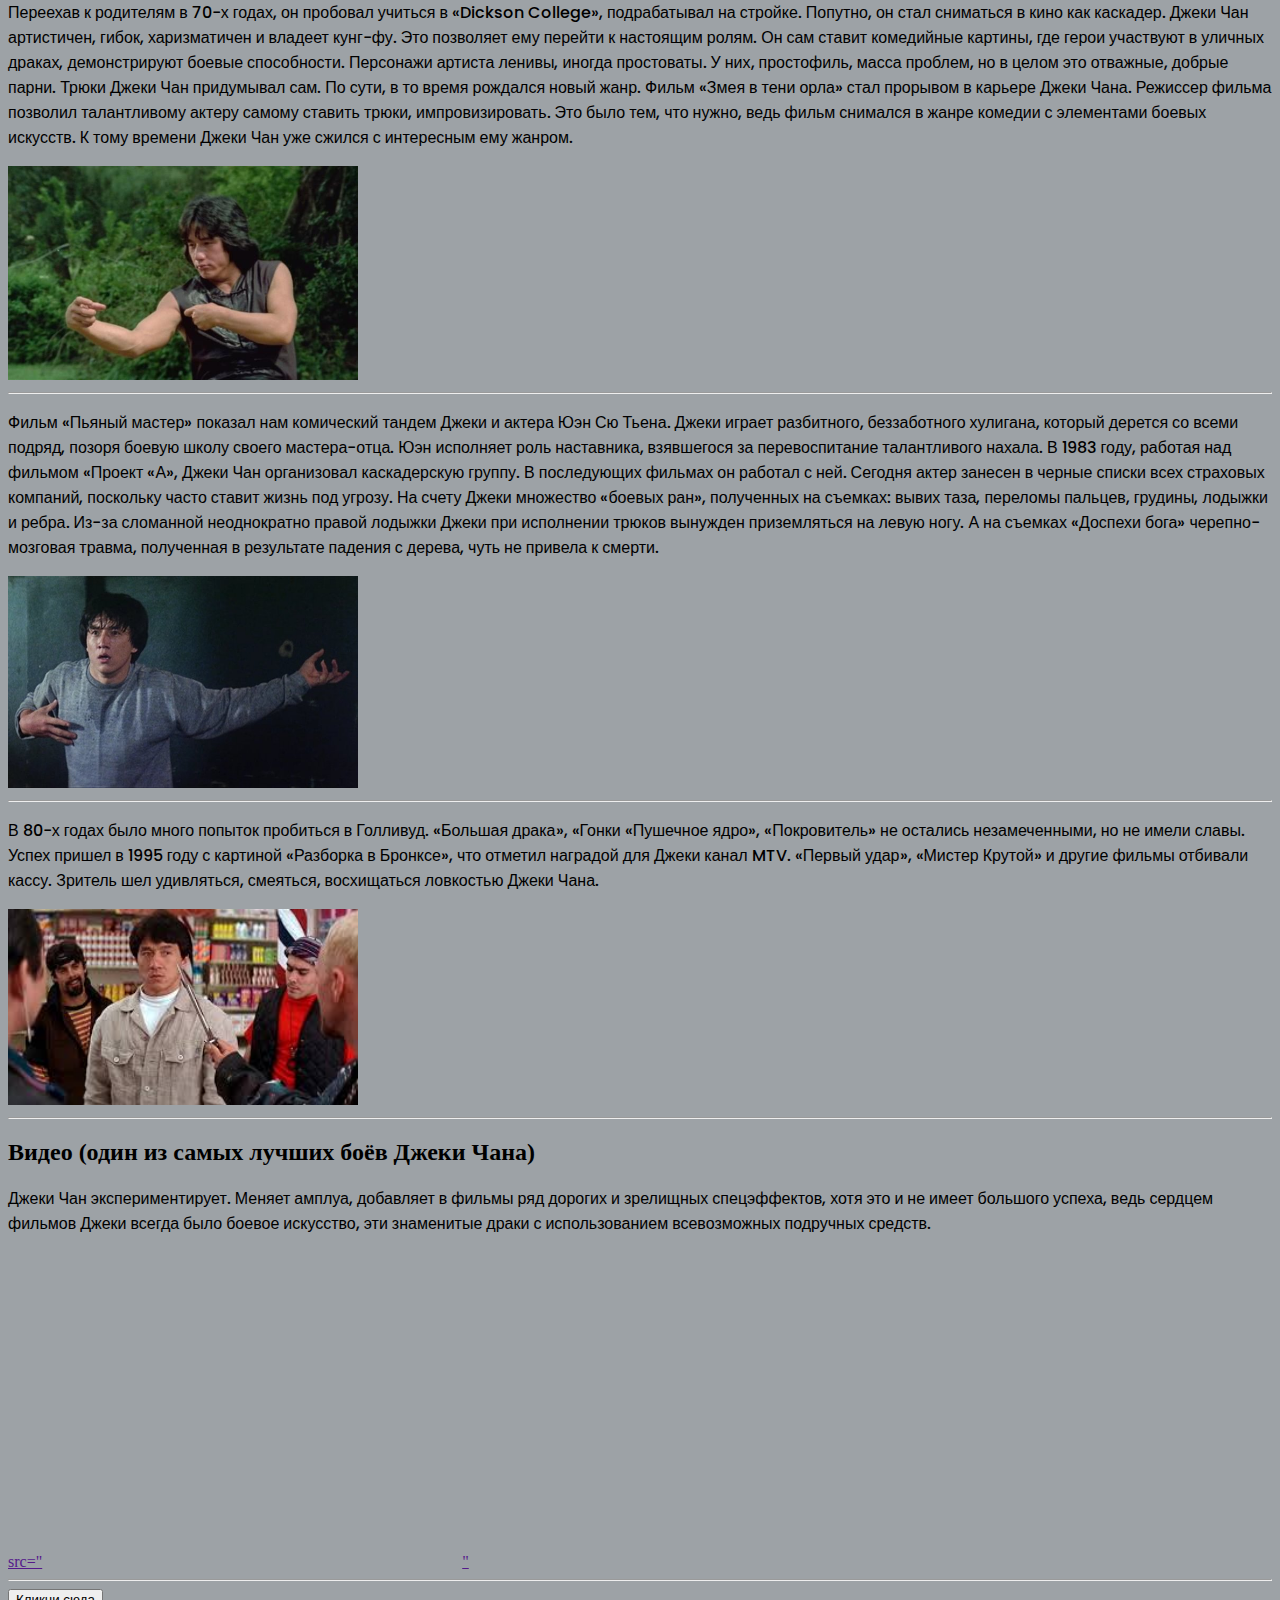
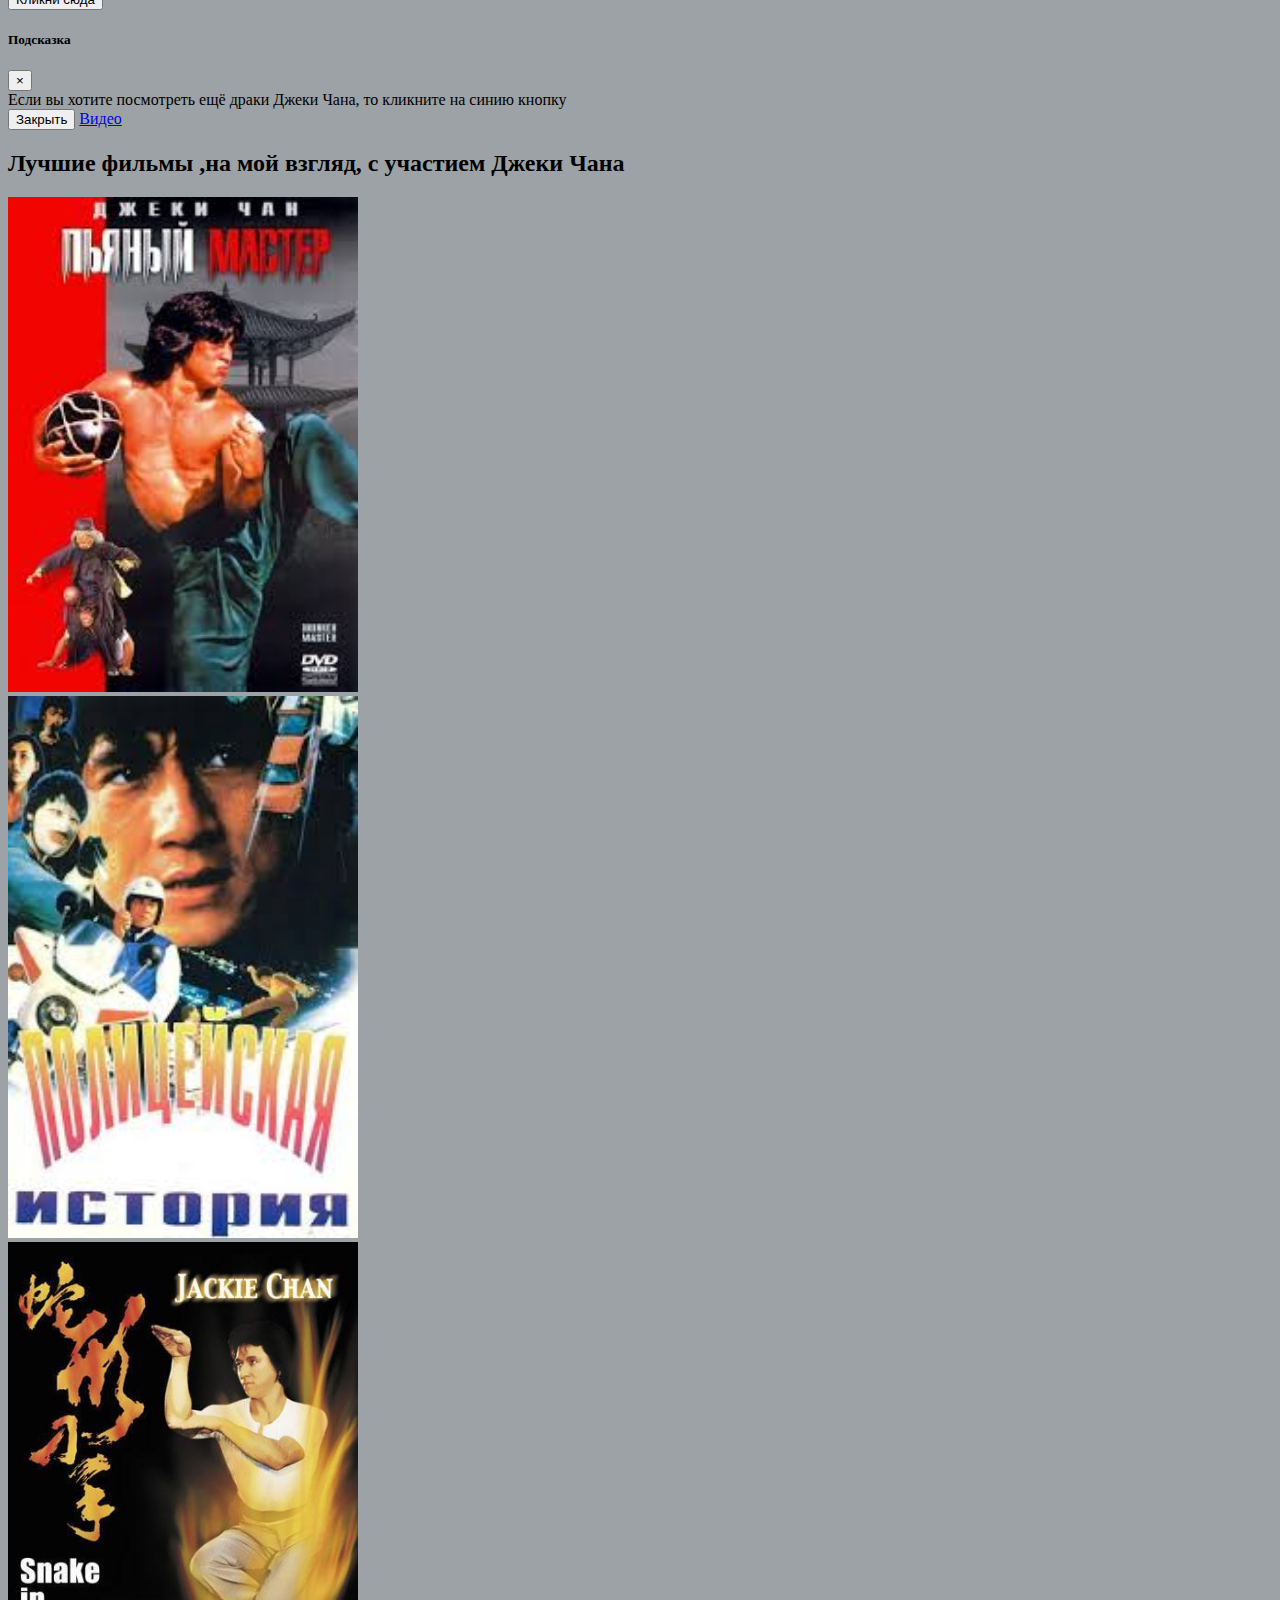
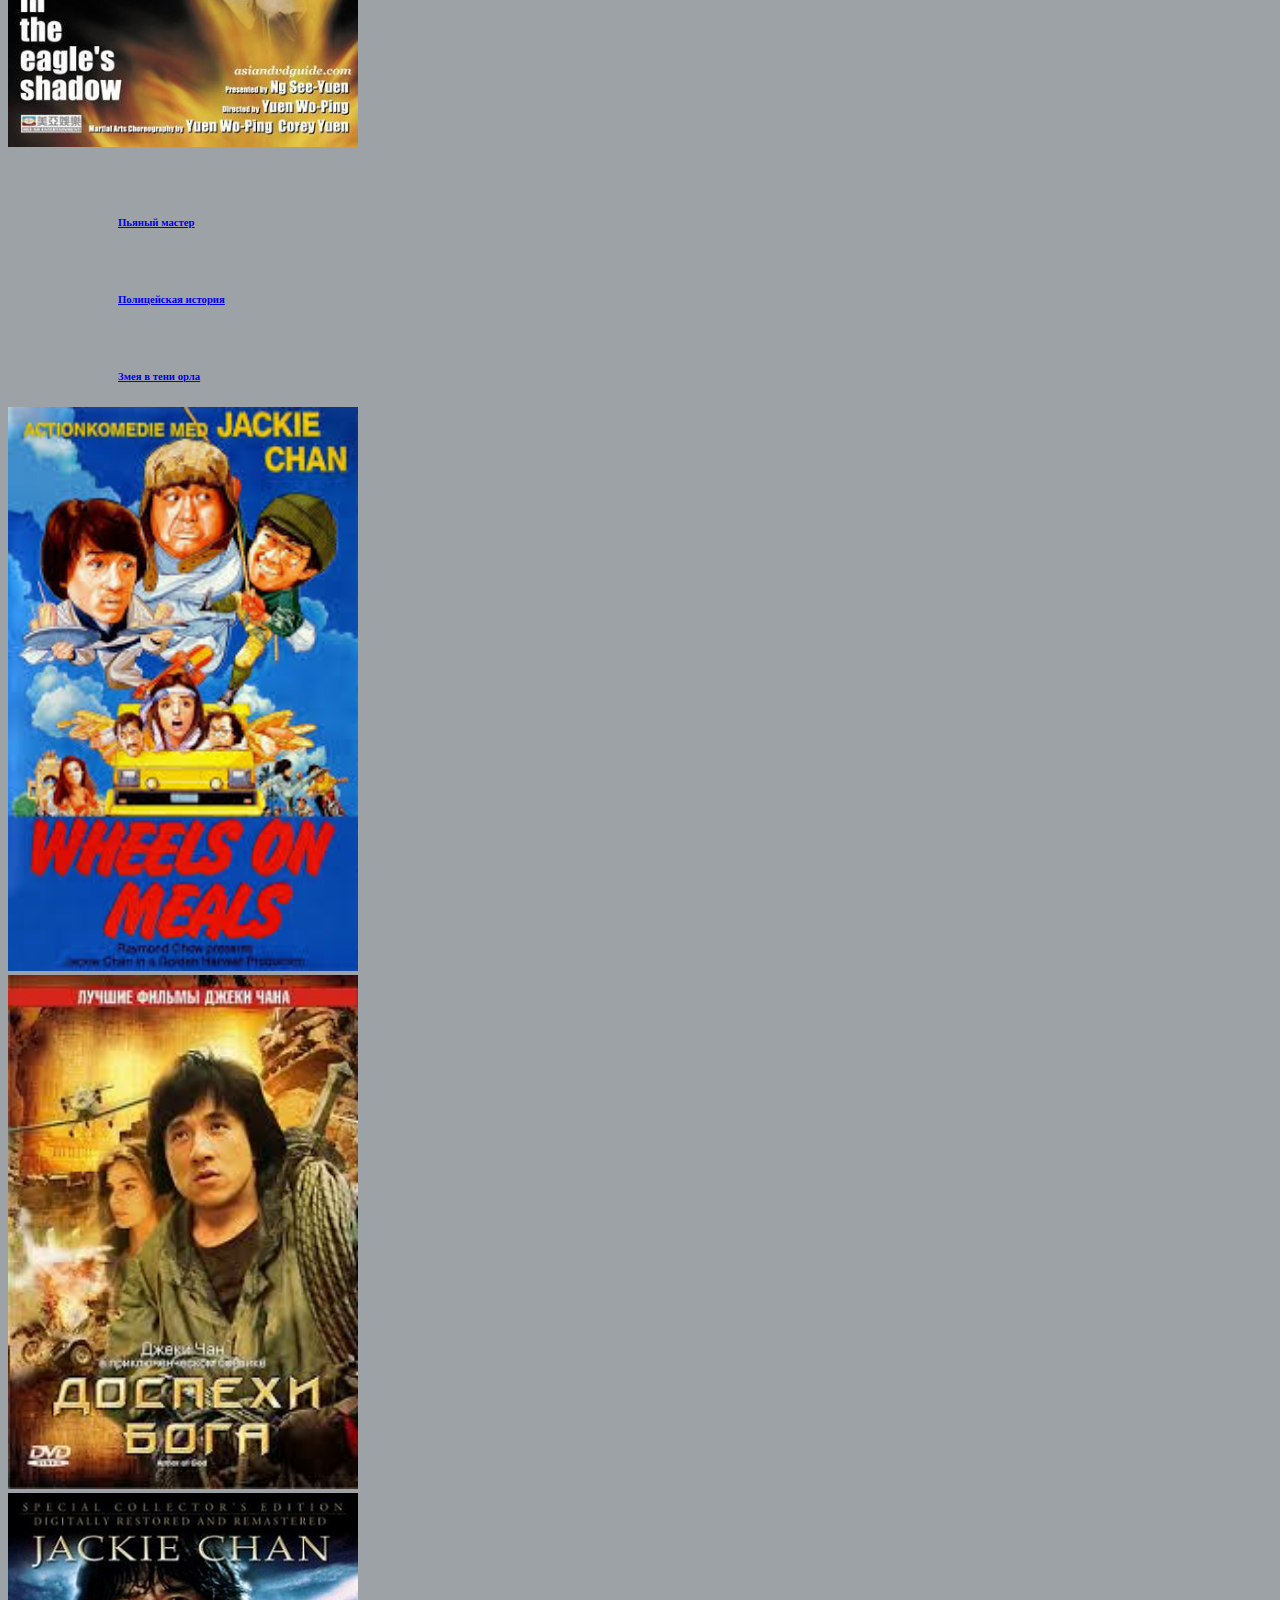
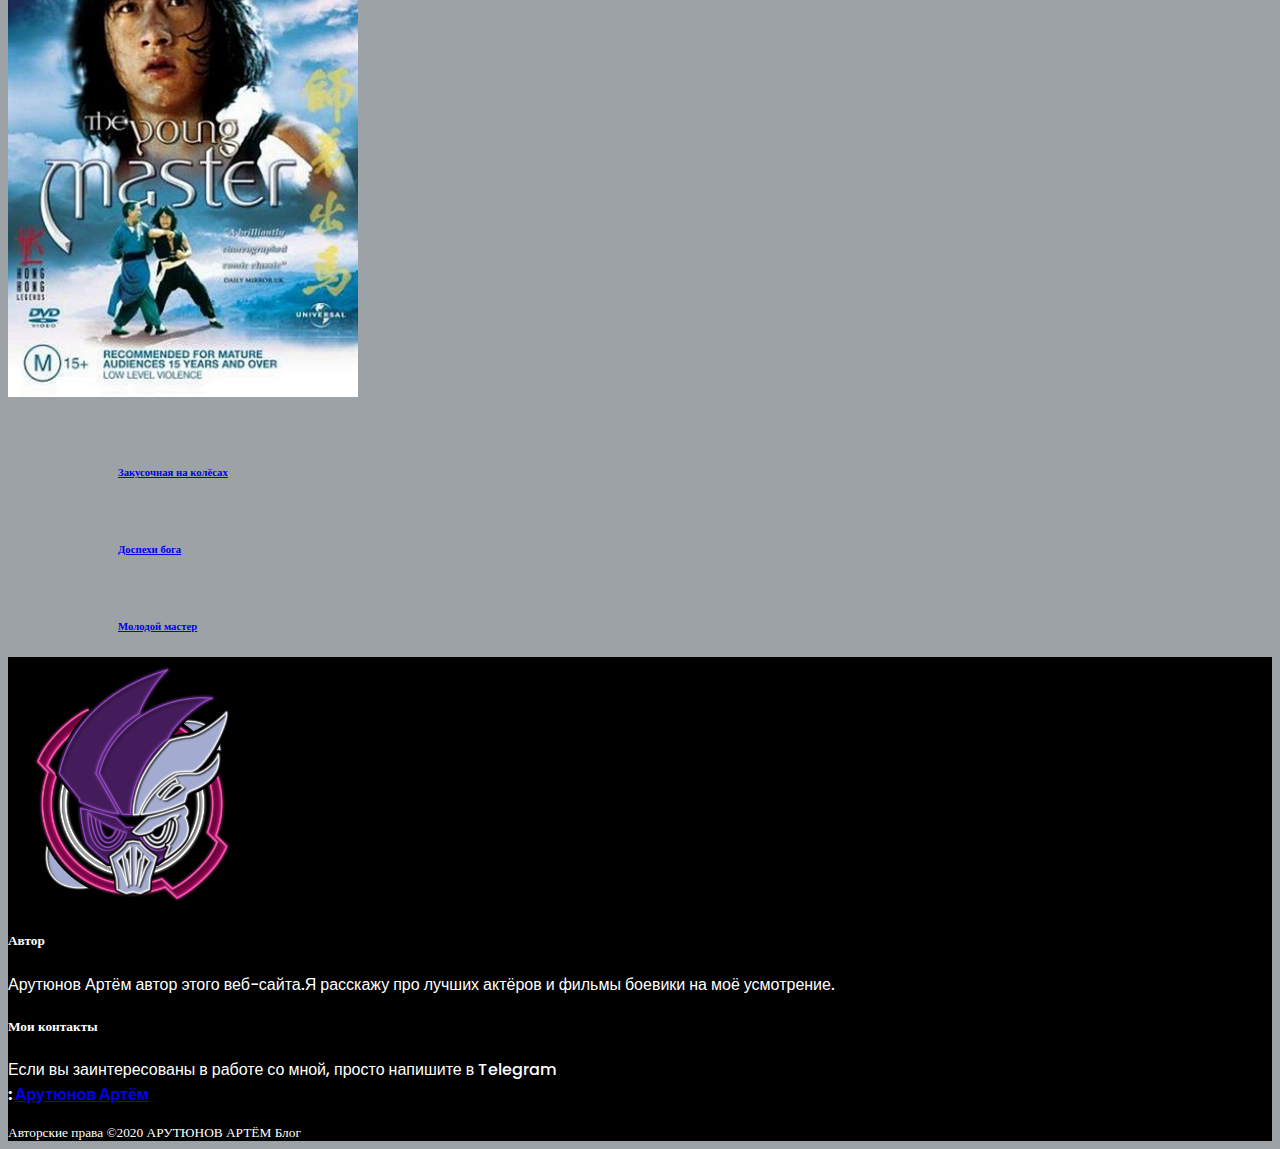
<file: Джеки Чан.html>
<!DOCTYPE html>
<html lang="en">

<head>
  <meta charset="utf-8">
  <meta name="viewport" content="width=device-width, initial-scale=1">
  <title>Боевики</title>

  <link rel="stylesheet" href="https://stackpath.bootstrapcdn.com/bootstrap/4.2.1/css/bootstrap.min.css" integrity="sha384-GJzZqFGwb1QTTN6wy59ffF1BuGJpLSa9DkKMp0DgiMDm4iYMj70gZWKYbI706tWS" crossorigin="anonymous">
  <link rel="stylesheet" type="text/css" href="css/style.css">

  <link rel="icon" href="img/favicon.ico"
  type="image/x-icon">

  <link rel="stylesheet" href="https://use.fontawesome.com/releases/v5.6.3/css/all.css" integrity="sha384-UHRtZLI+pbxtHCWp1t77Bi1L4ZtiqrqD80Kn4Z8NTSRyMA2Fd33n5dQ8lWUE00s/" crossorigin="anonymous">

</head>

<body>

  <header>
    <div class="shadow-sm rounded">
          <img class="d-block mx-auto" src="img\логотип.png" width="200" draggable="false" alt="Logo">
        </div>

     <div class="row py-2 d-flex justify-content-center  border-top">
     <h1>Подборка боевиков и главных персонажей фильмов </h1>
   </div>
  </header>
  <!-- Navbar -->
  <ul class="nav justify-content-center">

    <li class="nav-item">
      <a class="nav-link" href="index.html">
        <i class="fas fa-home"></i>
        Дом
      </li>
      </a>
    </li>
    <li class="nav-item active">
      <a class="nav-link" href="О авторе.html">
        <i class="fas fa-address-card"></i>
        Про автора
      </a>
    </li>
    <li class="nav-item active">
      <a class="nav-link" href="Жан-Клод Вам Дамм.html">
        <i class="fas fa-user"></i>
        Жан-Клод Ван Дамм
      </a>
    </li>
    <li class="nav-item active">
      <a class="nav-link" href="Брюс Ли.html">
        <i class="fas fa-user"></i>
        Брюс Ли
      </a>
    </li>
    <li class="nav-item active">
      <a class="nav-link" href="Джеки Чан.html">
        <i class="fas fa-user"></i>
        Джеки Чан
      </a>
    </li>
    <li class="nav-item active">
      <a class="nav-link" href="Арнольд Шварценеггер.html">
        <i class="fas fa-user"></i>
      Арнольд Шварценеггер
      </a>
    </li>
    <li class="nav-item active">
      <a class="nav-link" href="Сильвестр Сталлоне.html">
        <i class="fas fa-user"></i>
        Сильвестр Сталлоне
      </a>
    </li>

                <form class="form-inline my-2 my-lg-0">
             <input class="form-control mr-sm-2" type="search" placeholder="Поиск" aria-label="Search">
             <button class="btn btn-warning my-2 my-sm-0" type="submit">Поиск</button>
           </form>
  </ul>


<!-- Bootstrap core JavaScript -->
<script src="https://code.jquery.com/jquery-3.3.1.slim.min.js" integrity="sha384-q8i/X+965DzO0rT7abK41JStQIAqVgRVzpbzo5smXKp4YfRvH+8abtTE1Pi6jizo" crossorigin="anonymous"></script>
<script src="https://cdnjs.cloudflare.com/ajax/libs/popper.js/1.14.6/umd/popper.min.js" integrity="sha384-wHAiFfRlMFy6i5SRaxvfOCifBUQy1xHdJ/yoi7FRNXMRBu5WHdZYu1hA6ZOblgut" crossorigin="anonymous"></script>
<script src="https://stackpath.bootstrapcdn.com/bootstrap/4.2.1/js/bootstrap.min.js" integrity="sha384-B0UglyR+jN6CkvvICOB2joaf5I4l3gm9GU6Hc1og6Ls7i6U/mkkaduKaBhlAXv9k" crossorigin="anonymous"></script>

 <div class="row py-3 d-flex justify-content-center  border-top">
<h1>Джеки Чан</h1>
</div>

<hr>

    <div class="row">
      <div class="col-md-8">
        <h2 class="text-muted">Биография</h2>
        <p class="lead">
      7 апреля 1954 года в бедной китайской семье Чан родился мальчик. Ребенок весил больше 5 кг, отчего мать долгое время называла сына «Пао Пао», что означает «пушечное ядро». Супруги были настолько бедны, что на некоторое время оставили малыша у доктора. Когда они оплатили больничный счет, то забрали ребенка домой и дали ему имя Чэнь Ганшэн. Позже мир узнал об этом парне под псевдонимом Джеки Чан.
      В свое время Чарльз и Лили Чан бежали из Китая от гражданской войны в Гонконг. Там они устроились работать во французское посольство поваром и горничной. В 60-х годах, когда сын Джеки подрос, семья перебралась в Австралию.
      С 6 лет Джеки Чан ходит в школу пекинской оперы. Там он приобрел сценический опыт и учился понимать свое тело. Кроме того, увлекся кунг-фу.
        </p>
      </div>
      <div class="col-md-4">
        <a href="" class="pull-left">
          <img src="img\Джеки чан 1.jpg" class="img-fluid" alt="Джеки Чан" width=350>
        </a>
      </div>
    </div>
    <hr>

    <div class="row">
      <div class="col-md-7 order-md-2">
         <h2 class="text-muted">Фильмы</h2>
        <p class="lead">
          В кино Джеки Чан попал еще ребенком. С 8 лет он снимался сначала в массовке, потом ему доверили роль сына главной героини в пекинской опере.
          В подростковом возрасте он снялся в фильмах о боевых искусствах, но пока только в массовках. Хотя в списке работ есть фильмы «Кулак ярости» и «Выход дракона» с Брюсом Ли. В этих фильмах Джеки играет отрицательных персонажей. Но тогда он понял, что нет смысла копировать Брюса Ли, становясь одним из тысячи.
        </p>
      </div>
      <div class="col-md-3 order-md-1">
        <a href="" class="pull-left">
          <img src="img\Джеки чан и брюс ли .jpg" class="img-fluid" alt="Джеки Чан" width=350>
        </a>
      </div>
    </div>
    <hr>

    <div class="row">
      <div class="col-md-8">
        <p class="lead">
          Переехав к родителям в 70-х годах, он пробовал учиться в «Dickson College», подрабатывал на стройке. Попутно, он стал сниматься в кино как каскадер. Джеки Чан артистичен, гибок, харизматичен и владеет кунг-фу. Это позволяет ему перейти к настоящим ролям. Он сам ставит комедийные картины, где герои участвуют в уличных драках, демонстрируют боевые способности. Персонажи артиста ленивы, иногда простоваты. У них, простофиль, масса проблем, но в целом это отважные, добрые парни. Трюки Джеки Чан придумывал сам. По сути, в то время рождался новый жанр.
          Фильм «Змея в тени орла» стал прорывом в карьере Джеки Чана. Режиссер фильма позволил талантливому актеру самому ставить трюки, импровизировать. Это было тем, что нужно, ведь фильм снимался в жанре комедии с элементами боевых искусств. К тому времени Джеки Чан уже сжился с интересным ему жанром.
        </p>
      </div>
      <div class="col-md-4">
        <a href="" class="pull-left">
          <img src="img\пьяный.jpg" class="img-fluid" alt="Джеки Чан" width=350>
        </a>
      </div>
    </div>
    <hr>

    <div class="row">
      <div class="col-md-8 order-md-2">
        <p class="lead">
          Фильм «Пьяный мастер» показал нам комический тандем Джеки и актера Юэн Сю Тьена. Джеки играет разбитного, беззаботного хулигана, который дерется со всеми подряд, позоря боевую школу своего мастера-отца. Юэн исполняет роль наставника, взявшегося за перевоспитание талантливого нахала.
    В 1983 году, работая над фильмом «Проект «А», Джеки Чан организовал каскадерскую группу. В последующих фильмах он работал с ней. Сегодня актер занесен в черные списки всех страховых компаний, поскольку часто ставит жизнь под угрозу. На счету Джеки множество «боевых ран», полученных на съемках: вывих таза, переломы пальцев, грудины, лодыжки и ребра. Из-за сломанной неоднократно правой лодыжки Джеки при исполнении трюков вынужден приземляться на левую ногу. А на съемках «Доспехи бога» черепно-мозговая травма, полученная в результате падения с дерева, чуть не привела к смерти.
        </p>
      </div>
      <div class="col-md-3 order-md-1">
        <a href="" class="pull-left">
          <img src="img\травма.jpg" class="img-fluid" alt="Джеки Чан" width=350>
        </a>
      </div>
    </div>
    <hr>

    <div class="row">
      <div class="col-md-8">
        <p class="lead">
          В 80-х годах было много попыток пробиться в Голливуд. «Большая драка», «Гонки «Пушечное ядро», «Покровитель» не остались незамеченными, но не имели славы.
    Успех пришел в 1995 году с картиной «Разборка в Бронксе», что отметил наградой для Джеки канал MTV.
    «Первый удар», «Мистер Крутой» и другие фильмы отбивали кассу. Зритель шел удивляться, смеяться, восхищаться ловкостью Джеки Чана.
        </p>
      </div>
      <div class="col-md-4">
        <a href="" class="pull-left">
          <img src="img\нож.jpg" class="img-fluid" alt="Джеки Чан" width=350>
        </a>
      </div>
    </div>
    <hr>


    <!-- <div class="embed-responsive embed-responsive-16by9"> -->
      <!-- <iframe width="350"  src="https://www.youtube.com/embed/Af2m9njJJ1g" frameborder="0" allow="accelerometer; autoplay; encrypted-media; gyroscope; picture-in-picture" allowfullscreen></iframe>" -->
    <!-- </div> -->
    <!-- <hr> -->


    <div class="row">
      <div class="col-md-8 order-md-2">
        <h2 class="text-muted">Видео (один из самых лучших боёв Джеки Чана)</h2>
        <p class="lead">
          Джеки Чан экспериментирует. Меняет амплуа, добавляет в фильмы ряд дорогих и зрелищных спецэффектов, хотя это и не имеет большого успеха, ведь сердцем фильмов Джеки всегда было боевое искусство, эти знаменитые драки с использованием всевозможных подручных средств.
        </p>
      </div>
      <div class="col-md-3 order-md-1">
        <a href="" class="pull-left">
          src="<iframe width="420" height="315" src="https://www.youtube.com/embed/5UhSC6GC_A0" frameborder="0" allow="accelerometer; autoplay; encrypted-media; gyroscope; picture-in-picture" allowfullscreen></iframe>"
        </a>
      </div>
    </div>
    <hr>



          <!-- МОДАЛЬНОЕ ОКНО -->
             <div class="row m-3 p-3 d-flex justify-content-around">
               <!-- кнопка которая вызовет окно -->
               <button type="button" class="btn btn-success" data-toggle="modal" data-target="#exampleModal">
                Кликни сюда
               </button>
               <!-- Modal -->
               <div class="modal fade" id="exampleModal" tabindex="-1" role="dialog" aria-labelledby="exampleModalLabel" aria-hidden="true">
                 <div class="modal-dialog" role="document">
                   <div class="modal-content">
                     <div class="modal-header">
                       <h5 class="modal-title" id="exampleModalLabel">Подсказка</h5>
                       <button type="button" class="close" data-dismiss="modal" aria-label="Close">
                     <span aria-hidden="true">&times;</span>
                   </button>
                     </div>
                     <div class="modal-body">
                       Если вы хотите посмотреть ещё драки Джеки Чана, то кликните на синию кнопку
                     </div>
                     <div class="modal-footer">
                       <button type="button" class="btn btn-danger" data-dismiss="modal">Закрыть</button>
                         <a href="https://www.youtube.com/embed/hGEVRpGd77I" class="btn btn-primary">Видео</a>


                     </div>
                   </div>
                 </div>
               </div>
               <!-- /modal -->
             </div>


        <div class="row py-3 d-flex justify-content-center  border-top">
       <h2>Лучшие фильмы ,на мой взгляд, с участием Джеки Чана</h2>
       </div>

 <div class="row">
  <div class="col-md-4">
    <img src="img\Пяный мастер).jpg" class="img-fluid" alt="Пьяный мастер" width=350>
  </div>
  <div class="col-md-4">
    <img src="img\Полицейская история.jpg" class="img-fluid" alt="Полицейская история" width=350>
  </div>
  <div class="col-md-4">
    <img src="img\Змея в тени орла.jpeg" class="img-fluid" alt="Змея в тени орла" width=350>
  </div>
</div>
<div class="row">
  <div class="col-md-4">
  <h6> <a href="http://kinodrive.org/2570-pyanyy-master.html" class="btn btn-primary"><b>Пьяный мастер</b></a></h6>
  </div>
  <div class="col-md-4">
    <h6> <a href="https://rezka.ag/films/action/6802-policeyskaya-istoriya-1985.html" class="btn btn-primary"><b>Полицейская история</b></a></h6>
  </div>
  <div class="col-md-4">
  <h6> <a href="https://rezka.ag/films/comedy/10595-zmeya-v-teni-orla-1978.html" class="btn btn-primary">Змея в тени орла</a></h6>
  </div>
</div>

<div>
  <h1>

  </h1>
</div>

<div class="row">
 <div class="col-md-4">
   <img src="img\Закусачная на колёсах).jpg" class="img-fluid" alt="Закусочная на колёсах" width=350>
 </div>
 <div class="col-md-4">
   <img src="img\Доспехи бога).jpg" class="img-fluid" alt="Доспехи бога" width=350>
 </div>
 <div class="col-md-4">
   <img src="img\Молодой мастер.jpg" class="img-fluid" alt="Молодой мастер" width=350>
 </div>
</div>
<div class="row">
 <div class="col-md-4">
 <h6> <a href="https://rezka.ag/films/action/6567-zakusochnaya-na-kolesah-1984.html" class="btn btn-primary"><b>Закусочная на колёсах</b></a></h6>
 </div>
 <div class="col-md-4">
   <h6> <a href="https://rezka.ag/films/action/7282-dospehi-boga-1986.html" class="btn btn-primary"><b>Доспехи бога</b></a></h6>
 </div>
 <div class="col-md-4">
 <h6> <a href="https://gidonline.io/view/molodoj-master/" class="btn btn-primary"><b>Молодой мастер</b></a></h6>
 </div>
</div>




 <!-- FOOTER -->
 <footer class="border-top">
   <div class="container">
     <!-- Logo - Posts - Nav -->
     <div class="row py-3 text-light">
       <div class="col-md-4 ">
         <img src="img\логотип.png" alt="Logo" width="250" class="img-fluid">
       </div>
       <!-- About -->
       <div class="col-md-4">
         <h5>Автор</h5>
         <p>
         Арутюнов Артём автор этого веб-сайта.Я расскажу про лучших актёров и фильмы боевики на моё усмотрение.
         </p>
       </div>
       <!-- Contact me -->
       <div class="col-md-4">
         <h5>Мои контакты</h5>
         <p>
           Если вы заинтересованы в работе со мной, просто напишите в Telegram
           <br><strong><i class="fab fa-telegram-plane"></i> : <a href="https://t.me/ArtemArutunov" class="text-white">Арутюнов Артём</a></strong>
         </p>
       </div>

     </div>
     <div class="row py-3 d-flex justify-content-center  border-top">
       <small class="d-block text-light">Авторские права &copy;2020 АРУТЮНОВ АРТЁМ Блог</small>
     </div>

   </footer>
</body>
</html>
</file>
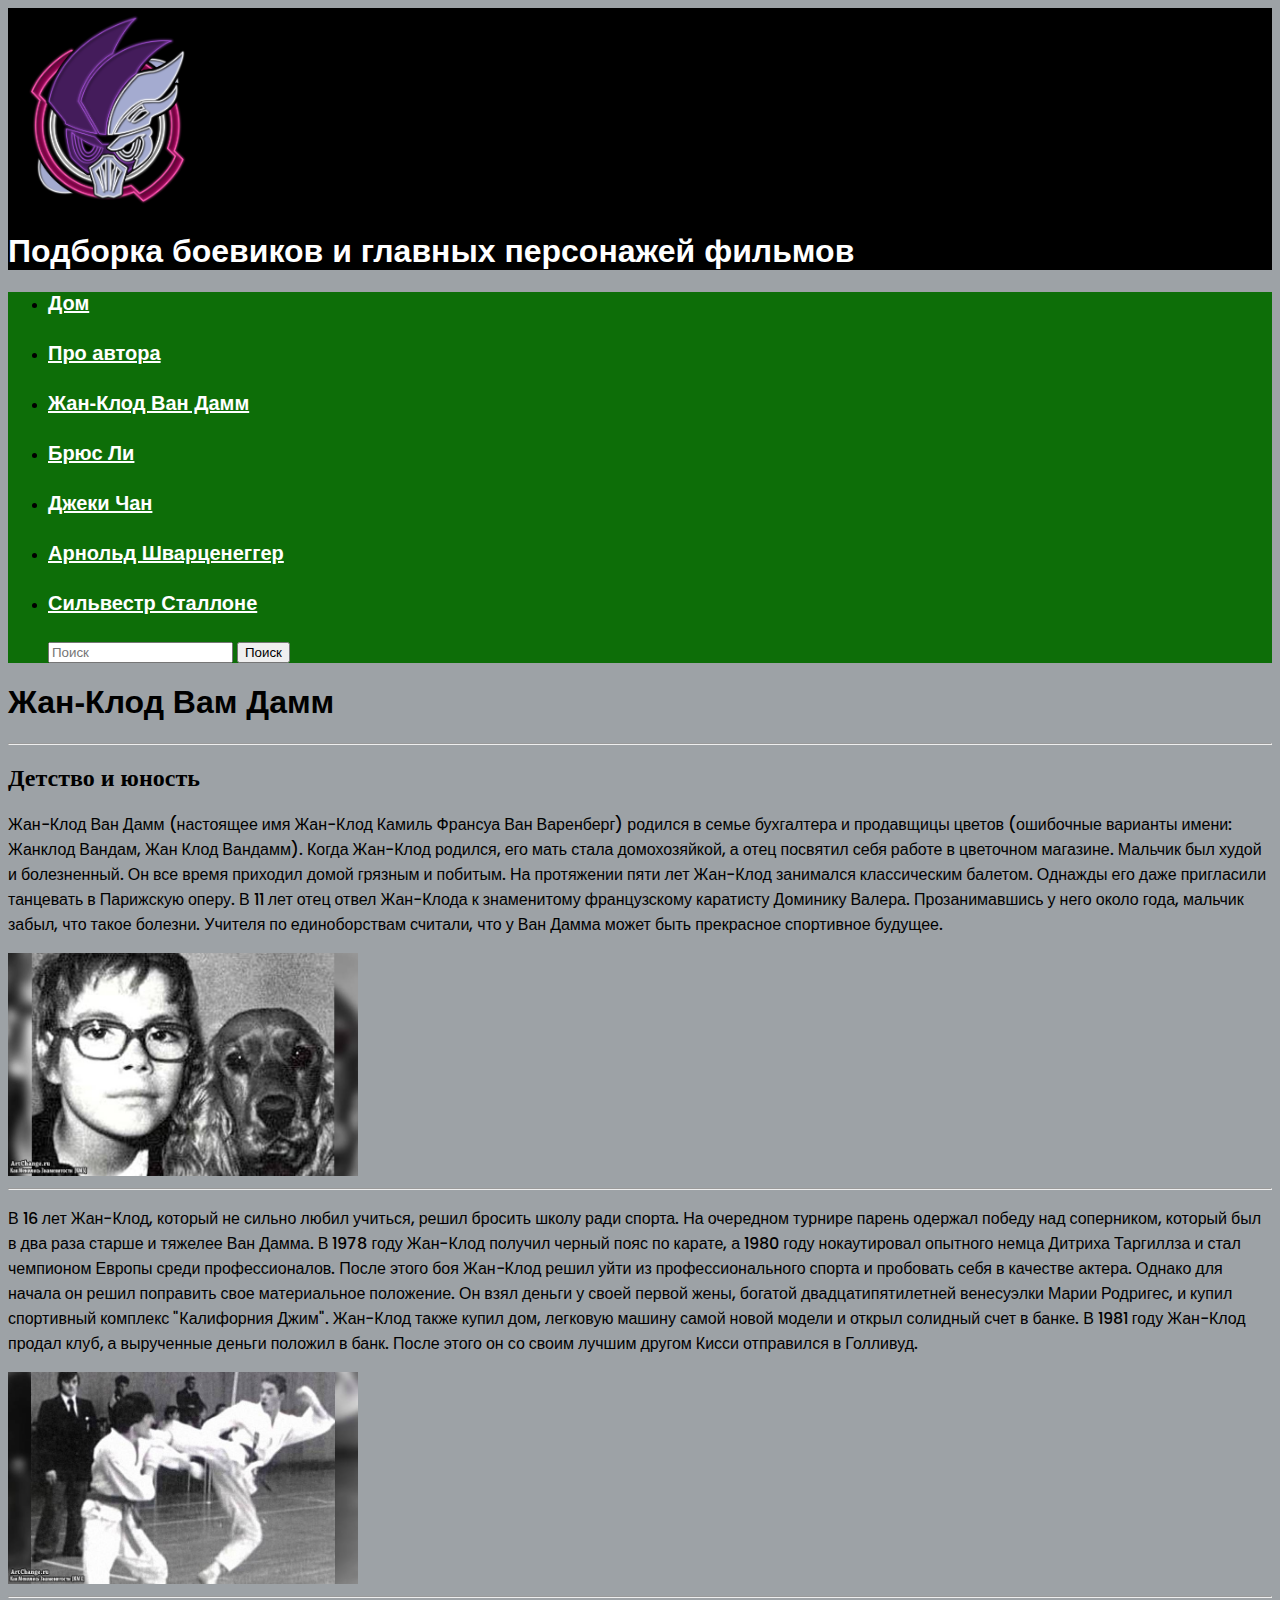
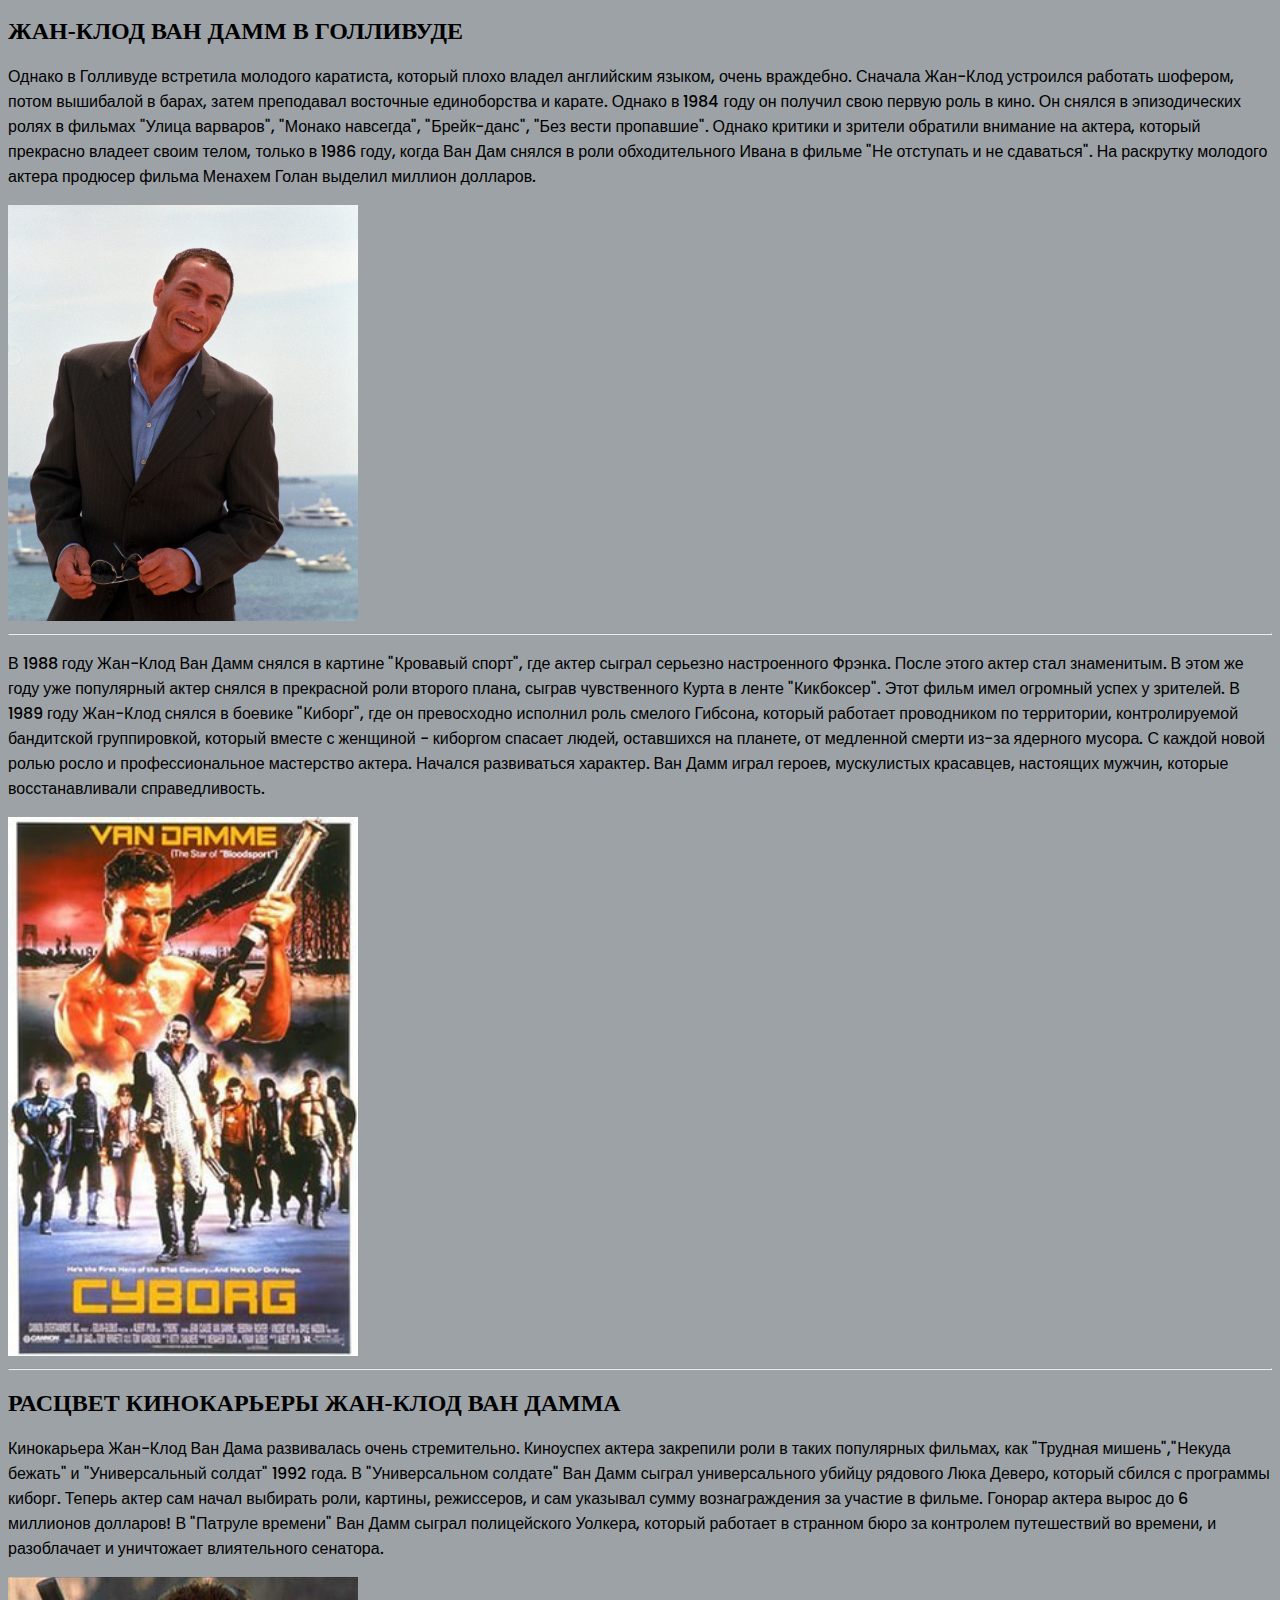
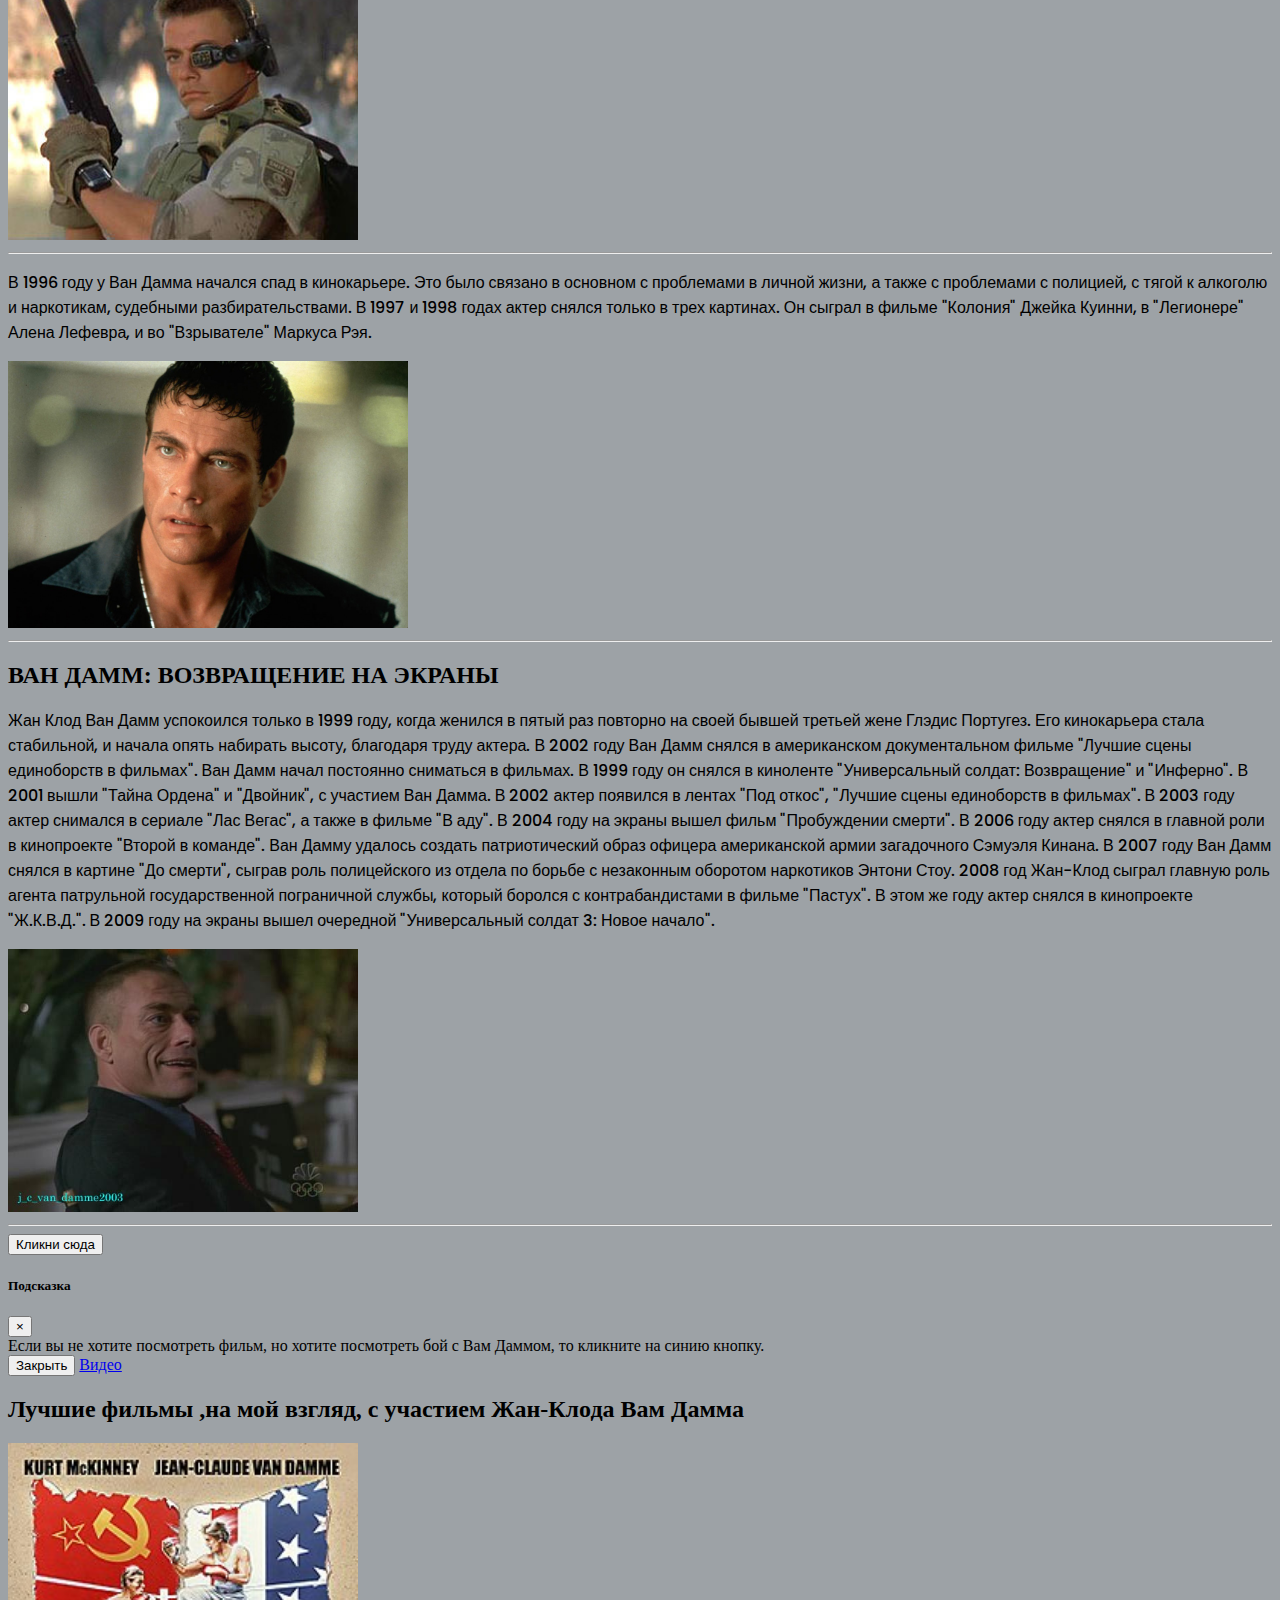
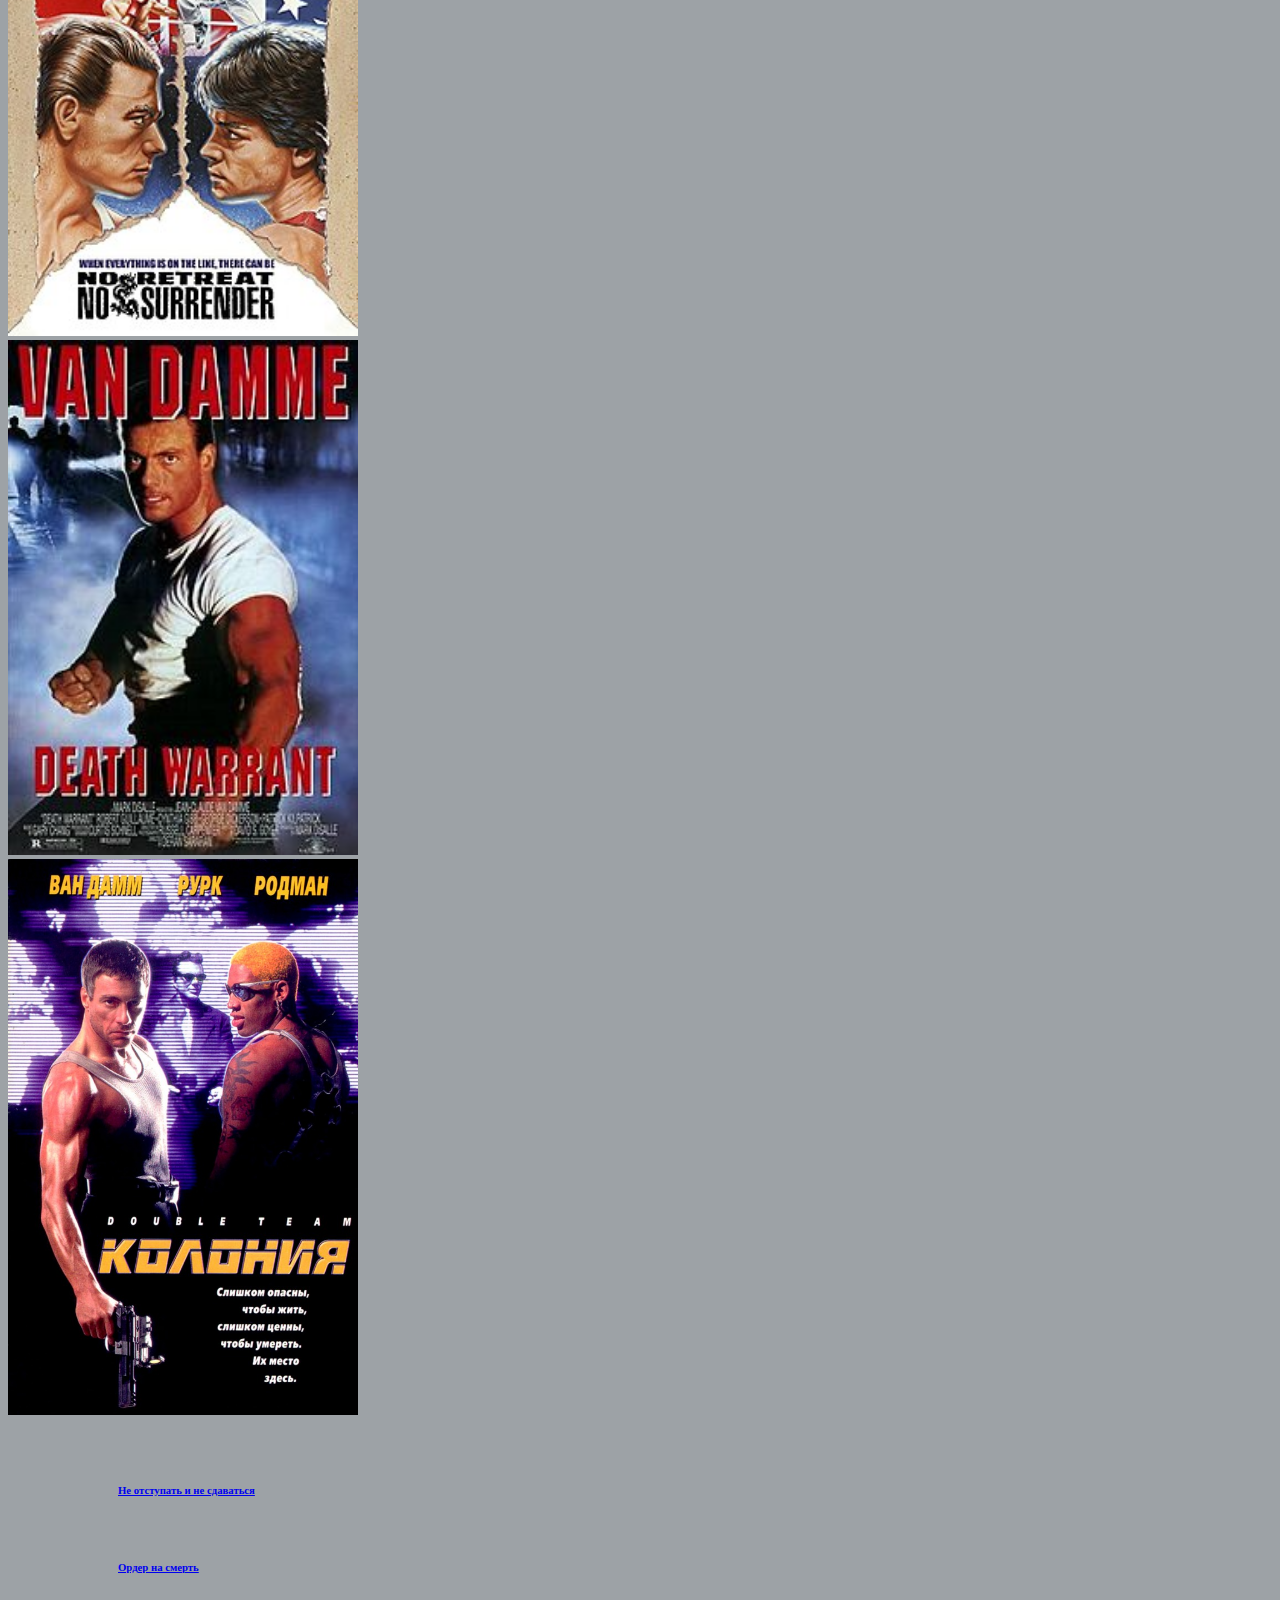
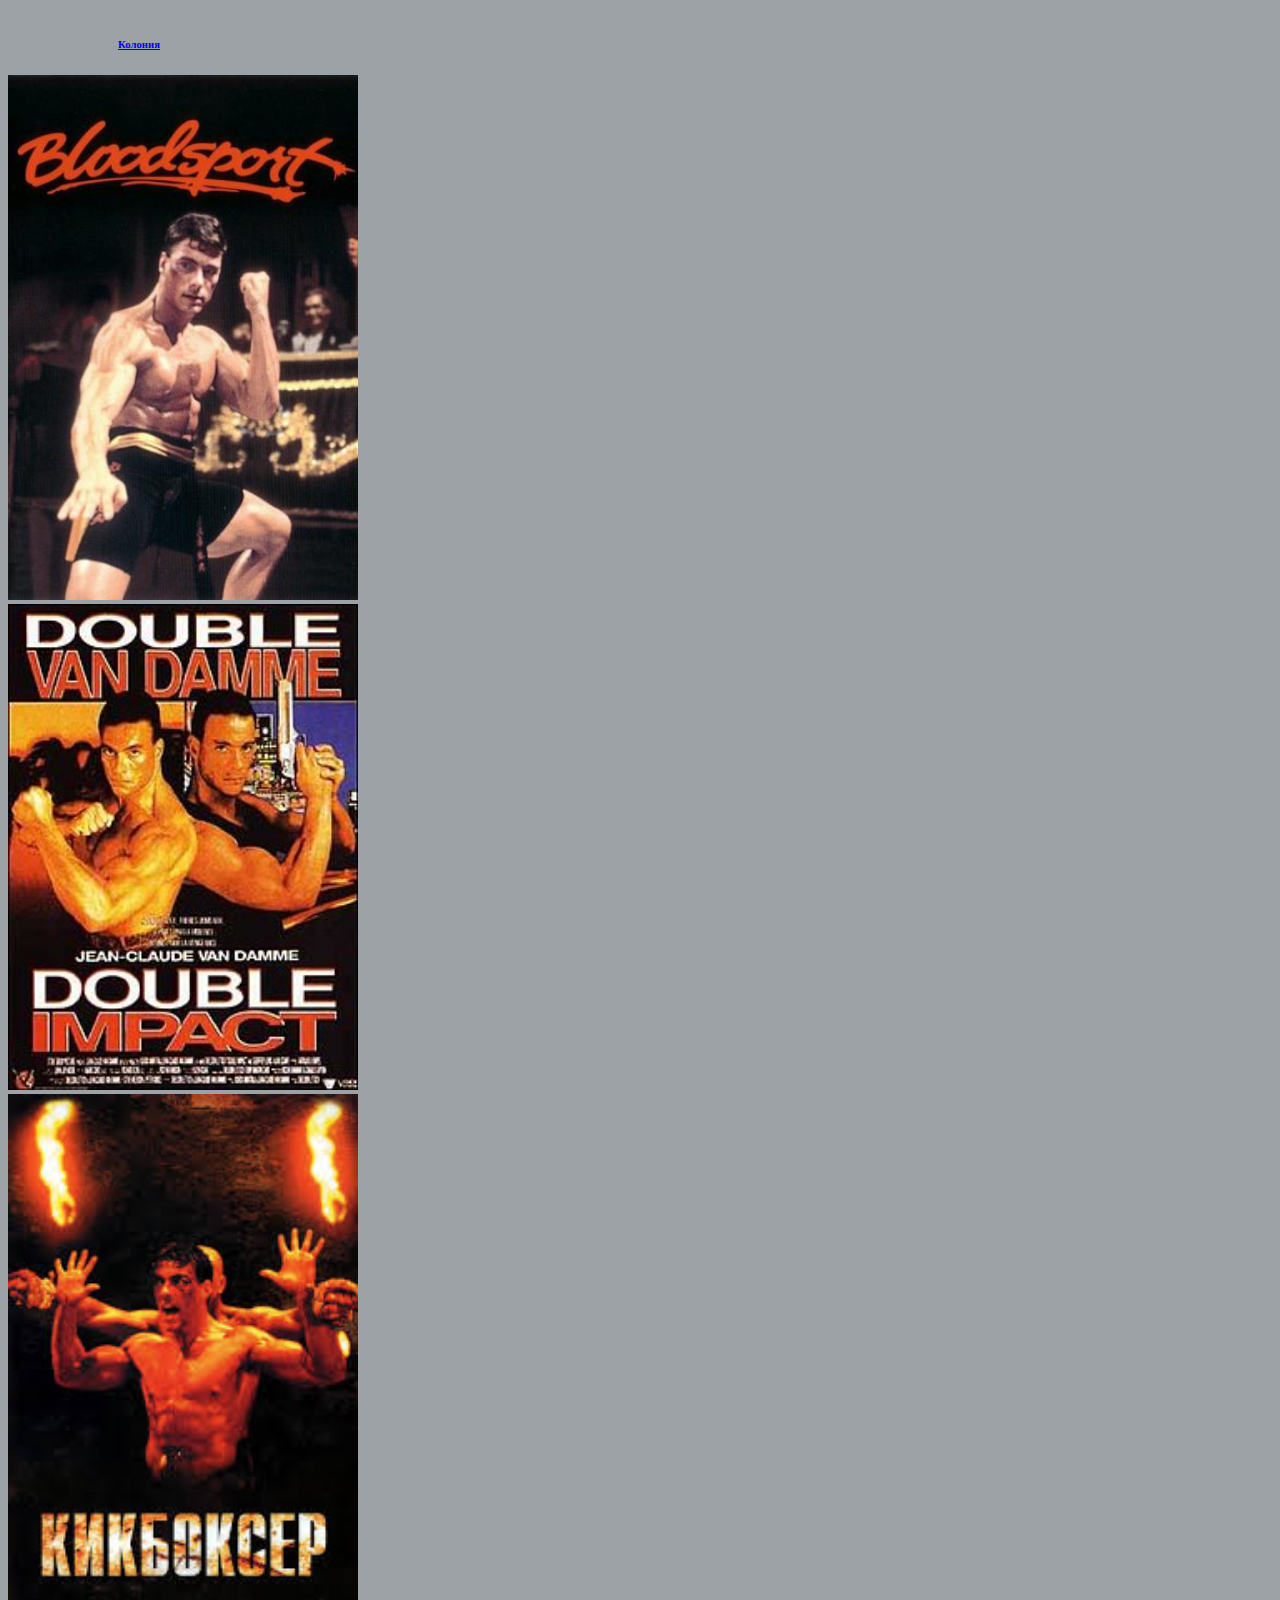
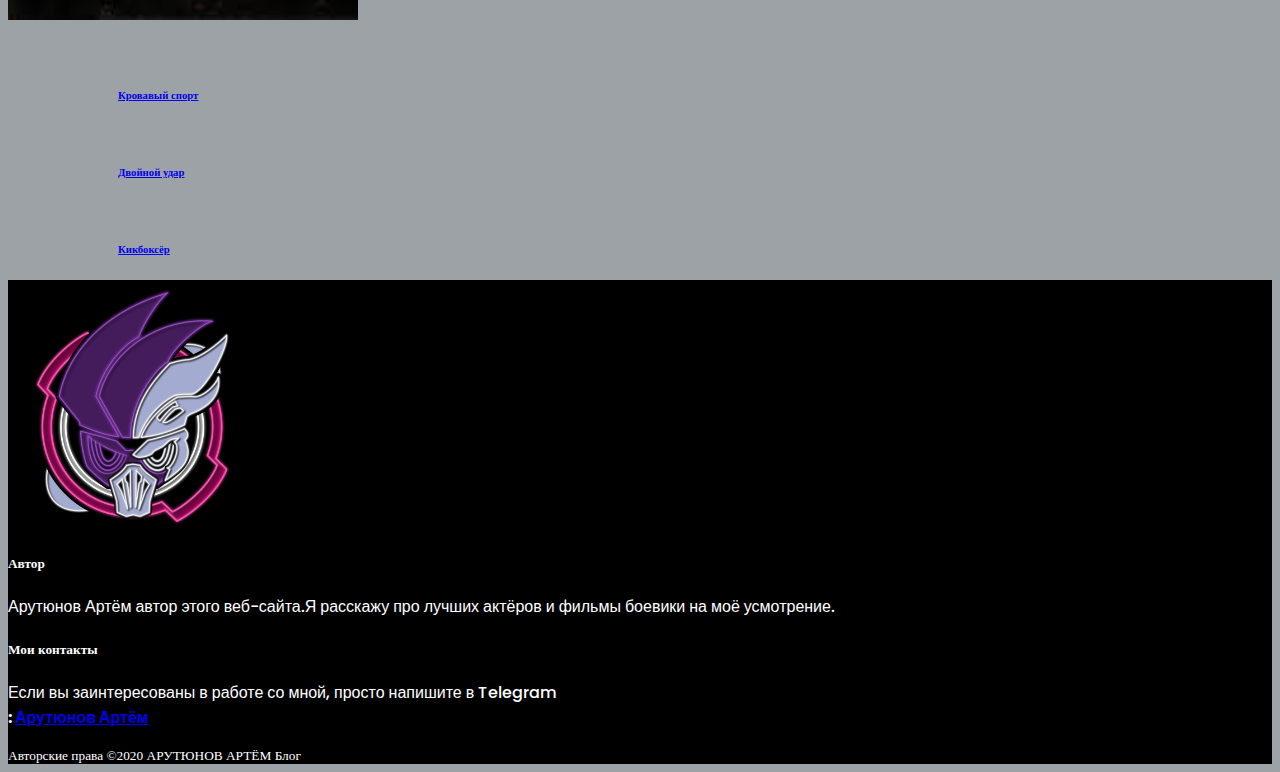
<file: Жан-Клод Вам Дамм.html>
<!DOCTYPE html>
<html lang="en">

<head>
  <meta charset="utf-8">
  <meta name="viewport" content="width=device-width, initial-scale=1">
  <title>Боевики</title>

  <link rel="stylesheet" href="https://stackpath.bootstrapcdn.com/bootstrap/4.2.1/css/bootstrap.min.css" integrity="sha384-GJzZqFGwb1QTTN6wy59ffF1BuGJpLSa9DkKMp0DgiMDm4iYMj70gZWKYbI706tWS" crossorigin="anonymous">
  <link rel="stylesheet" type="text/css" href="css/style.css">

  <link rel="icon" href="img/favicon.ico"
  type="image/x-icon">

  <link rel="stylesheet" href="https://use.fontawesome.com/releases/v5.6.3/css/all.css" integrity="sha384-UHRtZLI+pbxtHCWp1t77Bi1L4ZtiqrqD80Kn4Z8NTSRyMA2Fd33n5dQ8lWUE00s/" crossorigin="anonymous">

</head>

<body>

  <header>
    <div class="shadow-sm rounded">
          <img class="d-block mx-auto" src="img\логотип.png" width="200" draggable="false" alt="Logo">
        </div>

     <div class="row py-2 d-flex justify-content-center  border-top">
     <h1>Подборка боевиков и главных персонажей фильмов </h1>
   </div>
  </header>

  <!-- Navbar -->
  <ul class="nav justify-content-center">

    <li class="nav-item">
      <a class="nav-link" href="index.html">
        <i class="fas fa-home"></i>
        Дом
      </li>
      </a>
    </li>
    <li class="nav-item active">
      <a class="nav-link" href="О авторе.html">
        <i class="fas fa-address-card"></i>
        Про автора
      </a>
    </li>
    <li class="nav-item active">
      <a class="nav-link" href="Жан-Клод Вам Дамм.html">
        <i class="fas fa-user"></i>
        Жан-Клод Ван Дамм
      </a>
    </li>
    <li class="nav-item active">
      <a class="nav-link" href="Брюс Ли.html">
        <i class="fas fa-user"></i>
        Брюс Ли
      </a>
    </li>
    <li class="nav-item active">
      <a class="nav-link" href="Джеки Чан.html">
        <i class="fas fa-user"></i>
        Джеки Чан
      </a>
    </li>
    <li class="nav-item active">
      <a class="nav-link" href="Арнольд Шварценеггер.html">
        <i class="fas fa-user"></i>
      Арнольд Шварценеггер
      </a>
    </li>
    <li class="nav-item active">
      <a class="nav-link" href="Сильвестр Сталлоне.html">
        <i class="fas fa-user"></i>
        Сильвестр Сталлоне
      </a>
    </li>

                <form class="form-inline my-2 my-lg-0">
             <input class="form-control mr-sm-2" type="search" placeholder="Поиск" aria-label="Search">
             <button class="btn btn-warning my-2 my-sm-0" type="submit">Поиск</button>
           </form>
  </ul>

<!-- Bootstrap core JavaScript -->
<script src="https://code.jquery.com/jquery-3.3.1.slim.min.js" integrity="sha384-q8i/X+965DzO0rT7abK41JStQIAqVgRVzpbzo5smXKp4YfRvH+8abtTE1Pi6jizo" crossorigin="anonymous"></script>
<script src="https://cdnjs.cloudflare.com/ajax/libs/popper.js/1.14.6/umd/popper.min.js" integrity="sha384-wHAiFfRlMFy6i5SRaxvfOCifBUQy1xHdJ/yoi7FRNXMRBu5WHdZYu1hA6ZOblgut" crossorigin="anonymous"></script>
<script src="https://stackpath.bootstrapcdn.com/bootstrap/4.2.1/js/bootstrap.min.js" integrity="sha384-B0UglyR+jN6CkvvICOB2joaf5I4l3gm9GU6Hc1og6Ls7i6U/mkkaduKaBhlAXv9k" crossorigin="anonymous"></script>

 <div class="row py-3 d-flex justify-content-center  border-top">
<h1>Жан-Клод Вам Дамм</h1>
</div>

<hr>

    <div class="row">
      <div class="col-md-8">
        <h2 class="text-muted">Детство и юность</h2>
        <p class="lead">
          Жан-Клод Ван Дамм (настоящее имя Жан-Клод Камиль Франсуа Ван Варенберг) родился в семье бухгалтера и продавщицы цветов (ошибочные варианты имени: Жанклод Вандам, Жан Клод Вандамм). Когда Жан-Клод родился, его мать стала домохозяйкой, а отец посвятил себя работе в цветочном магазине. Мальчик был худой и болезненный. Он все время приходил домой грязным и побитым. На протяжении пяти лет Жан-Клод занимался классическим балетом. Однажды его даже пригласили танцевать в Парижскую оперу. В 11 лет отец отвел Жан-Клода к знаменитому французскому каратисту Доминику Валера. Прозанимавшись у него около года, мальчик забыл, что такое болезни. Учителя по единоборствам считали, что у Ван Дамма может быть прекрасное спортивное будущее.
        </p>
      </div>
      <div class="col-md-4">
        <a href="" class="pull-left">
          <img src="img\Вам Дамм в детстве.jpg" class="img-fluid" alt="Superman" width=350>
        </a>
      </div>
    </div>
    <hr>




    <div class="row">
      <div class="col-md-7 order-md-2">
        <p class="lead">
          В 16 лет Жан-Клод, который не сильно любил учиться, решил бросить школу ради спорта. На очередном турнире парень одержал победу над соперником, который был в два раза старше и тяжелее Ван Дамма. В 1978 году Жан-Клод получил черный пояс по карате, а 1980 году нокаутировал опытного немца Дитриха Таргиллза и стал чемпионом Европы среди профессионалов. После этого боя Жан-Клод решил уйти из профессионального спорта и пробовать себя в качестве актера. Однако для начала он решил поправить свое материальное положение. Он взял деньги у своей первой жены, богатой двадцатипятилетней венесуэлки Марии Родригес, и купил спортивный комплекс "Калифорния Джим".
          Жан-Клод также купил дом, легковую машину самой новой модели и открыл солидный счет в банке. В 1981 году Жан-Клод продал клуб, а вырученные деньги положил в банк. После этого он со своим лучшим другом Кисси отправился в Голливуд.
        </p>
      </div>
      <div class="col-md-3 order-md-1">
        <a href="" class="pull-left">
          <img src="img\каратэ.jpg" class="img-fluid" alt="batman" width=350>
        </a>
      </div>
    </div>
    <hr>

    <div class="row">
      <div class="col-md-8">
         <h2 class="text-muted">ЖАН-КЛОД ВАН ДАММ В ГОЛЛИВУДЕ</h2>
        <p class="lead">
          Однако в Голливуде встретила молодого каратиста, который плохо владел английским языком, очень враждебно. Сначала Жан-Клод устроился работать шофером, потом вышибалой в барах, затем преподавал восточные единоборства и карате. Однако в 1984 году он получил свою первую роль в кино. Он снялся в эпизодических ролях в фильмах "Улица варваров", "Монако навсегда", "Брейк-данс", "Без вести пропавшие". Однако критики и зрители обратили внимание на актера, который прекрасно владеет своим телом, только в 1986 году, когда Ван Дам снялся в роли обходительного Ивана в фильме "Не отступать и не сдаваться". На раскрутку молодого актера продюсер фильма Менахем Голан выделил миллион долларов.
        </p>
      </div>
      <div class="col-md-4">
        <a href="" class="pull-left">
          <img src="img\в голливуде.jpg" class="img-fluid" alt="WonderWoman" width=350>
        </a>
      </div>
    </div>
    <hr>

    <div class="row">
      <div class="col-md-8 order-md-2">
        <p class="lead">
          В 1988 году Жан-Клод Ван Дамм снялся в картине "Кровавый спорт", где актер сыграл серьезно настроенного Фрэнка. После этого актер стал знаменитым. В этом же году уже популярный актер снялся в прекрасной роли второго плана, сыграв чувственного Курта в ленте "Кикбоксер". Этот фильм имел огромный успех у зрителей. В 1989 году Жан-Клод снялся в боевике "Киборг", где он превосходно исполнил роль смелого Гибсона, который работает проводником по территории, контролируемой бандитской группировкой, который вместе с женщиной - киборгом спасает людей, оставшихся на планете, от медленной смерти из-за ядерного мусора. С каждой новой ролью росло и профессиональное мастерство актера. Начался развиваться характер. Ван Дамм играл героев, мускулистых красавцев, настоящих мужчин, которые восстанавливали справедливость.
        </p>
      </div>
      <div class="col-md-3 order-md-1">
        <a href="" class="pull-left">
          <img src="img\Киборг.jpg" class="img-fluid" alt="Flash" width=350>
        </a>
      </div>
    </div>
    <hr>

    <div class="row">
      <div class="col-md-8">
    <h2 class="text-muted">РАСЦВЕТ КИНОКАРЬЕРЫ ЖАН-КЛОД ВАН ДАММА</h2>
        <p class="lead">
          Кинокарьера Жан-Клод Ван Дама развивалась очень стремительно. Киноуспех актера закрепили роли в таких популярных фильмах, как "Трудная мишень","Некуда бежать" и "Универсальный солдат" 1992 года. В "Универсальном солдате" Ван Дамм сыграл универсального убийцу рядового Люка Деверо, который сбился с программы киборг. Теперь актер сам начал выбирать роли, картины, режиссеров, и сам указывал сумму вознаграждения за участие в фильме. Гонорар актера вырос до 6 миллионов долларов! В "Патруле времени" Ван Дамм сыграл полицейского Уолкера, который работает в странном бюро за контролем путешествий во времени, и разоблачает и уничтожает влиятельного сенатора.
        </p>
      </div>
      <div class="col-md-4">
        <a href="" class="pull-left">
          <img src="img\универсальный солдат.jpg" class="img-fluid" alt="WonderWoman" width=350>
        </a>
      </div>
    </div>
    <hr>

    <div class="row">
      <div class="col-md-8 order-md-2">
        <p class="lead">
          В 1996 году у Ван Дамма начался спад в кинокарьере. Это было связано в основном с проблемами в личной жизни, а также с проблемами с полицией, с тягой к алкоголю и наркотикам, судебными разбирательствами. В 1997 и 1998 годах актер снялся только в трех картинах. Он сыграл в фильме "Колония" Джейка Куинни, в "Легионере" Алена Лефевра, и во "Взрывателе" Маркуса Рэя.
      </div>
      <div class="col-md-3 order-md-1">
        <a href="" class="pull-left">
          <img src="img\Взрыватель.jpg" class="img-fluid" alt="Flash" width=400>
        </a>
      </div>
    </div>
    <hr>

    <div class="row">
      <div class="col-md-8">
            <h2 class="text-muted">ВАН ДАММ: ВОЗВРАЩЕНИЕ НА ЭКРАНЫ</h2>
        <p class="lead">
          Жан Клод Ван Дамм успокоился только в 1999 году, когда женился в пятый раз повторно на своей бывшей третьей жене Глэдис Португез. Его кинокарьера стала стабильной, и начала опять набирать высоту, благодаря труду актера. В 2002 году Ван Дамм снялся в американском документальном фильме "Лучшие сцены единоборств в фильмах".
          Ван Дамм начал постоянно сниматься в фильмах. В 1999 году он снялся в киноленте "Универсальный солдат: Возвращение" и "Инферно". В 2001 вышли "Тайна Ордена" и "Двойник", с участием Ван Дамма. В 2002 актер появился в лентах "Под откос", "Лучшие сцены единоборств в фильмах". В 2003 году актер снимался в сериале "Лас Вегас", а также в фильме "В аду". В 2004 году на экраны вышел фильм "Пробуждении смерти". В 2006 году актер снялся в главной роли в кинопроекте "Второй в команде". Ван Дамму удалось создать патриотический образ офицера американской армии загадочного Сэмуэля Кинана. В 2007 году Ван Дамм снялся в картине "До смерти", сыграв роль полицейского из отдела по борьбе с незаконным оборотом наркотиков Энтони Стоу. 2008 год Жан-Клод сыграл главную роль агента патрульной государственной пограничной службы, который боролся с контрабандистами в фильме "Пастух". В этом же году актер снялся в кинопроекте "Ж.К.В.Д.". В 2009 году на экраны вышел очередной "Универсальный солдат 3: Новое начало".
        </p>
      </div>
      <div class="col-md-4">
        <a href="" class="pull-left">
          <img src="img\Лас вегас.jpg" class="img-fluid" alt="WonderWoman" width=350>
        </a>
      </div>
    </div>
    <hr>


          <!-- МОДАЛЬНОЕ ОКНО -->
             <div class="row m-3 p-3 d-flex justify-content-around">
               <!-- кнопка которая вызовет окно -->
               <button type="button" class="btn btn-success" data-toggle="modal" data-target="#exampleModal">
                Кликни сюда
               </button>
               <!-- Modal -->
               <div class="modal fade" id="exampleModal" tabindex="-1" role="dialog" aria-labelledby="exampleModalLabel" aria-hidden="true">
                 <div class="modal-dialog" role="document">
                   <div class="modal-content">
                     <div class="modal-header">
                       <h5 class="modal-title" id="exampleModalLabel">Подсказка</h5>
                       <button type="button" class="close" data-dismiss="modal" aria-label="Close">
                     <span aria-hidden="true">&times;</span>
                   </button>
                     </div>
                     <div class="modal-body">
                      Если вы не хотите посмотреть фильм, но хотите посмотреть бой с Вам Даммом, то кликните на синию кнопку.
                     </div>
                     <div class="modal-footer">
                       <button type="button" class="btn btn-danger" data-dismiss="modal">Закрыть</button>
                         <a href="https://www.youtube.com/embed/3GIGQhsjaWE" class="btn btn-primary">Видео</a>


                     </div>
                   </div>
                 </div>
               </div>
               <!-- /modal -->
             </div>


    <div class="row py-3 d-flex justify-content-center  border-top">
   <h2>Лучшие фильмы ,на мой взгляд, с участием Жан-Клода Вам Дамма</h2>
   </div>



   <div class="row">
    <div class="col-md-4">
      <img src="img\СССР против США.jpg" class="img-fluid" alt="WonderWoman" width=350>
    </div>
    <div class="col-md-4">
      <img src="img\Ордер на смерть.jpg" class="img-fluid" alt="Ордер на смерть" width=350>
    </div>
    <div class="col-md-4">
      <img src="img\Колония.jpg" class="img-fluid" alt="Колония" width=350>
    </div>
   </div>
   <div class="row">
    <div class="col-md-4">
    <h6> <a href="https://rezka.ag/films/action/10585-ne-otstupat-i-ne-sdavatsya-1986.html" class="btn btn-primary"><b>Не отступать и не сдаваться</b></a></h6>
    </div>
    <div class="col-md-4">
      <h6> <a href="https://rezka.ag/films/action/9829-order-na-smert-1990.html" class="btn btn-primary"><b>Ордер на смерть</b></a></h6>
    </div>
    <div class="col-md-4">
    <h6> <a href="https://rezka.ag/films/action/9690-koloniya-1997.html" class="btn btn-primary"><b>Колония</b></a></h6>
    </div>
   </div>

   <div>
    <h1>

    </h1>
   </div>

   <div class="row">
   <div class="col-md-4">
     <img src="img\Кровавый спорт.jpg" class="img-fluid" alt="Кровавый спор" width=350>
   </div>
   <div class="col-md-4">
     <img src="img\Двойной удар.jpg" class="img-fluid" alt="Двойной удар" width=350>
   </div>
   <div class="col-md-4">
     <img src="img\Киебоксёр.jpg" class="img-fluid" alt="Киебоксёр" width=350>
   </div>
   </div>
   <div class="row">
   <div class="col-md-4">
   <h6> <a href="https://hdrezka-ag.com/films/action/4910-krovavyy-sport-1988.html" class="btn btn-primary"><b>Кровавый спорт</b></a></h6>
   </div>
   <div class="col-md-4">
     <h6> <a href="https://gidonline.io/view/dvojnoj-udar/" class="btn btn-primary"><b>Двойной удар</b></a></h6>
   </div>
   <div class="col-md-4">
   <h6> <a href="https://rezka.ag/films/action/4612-kikbokser-1989.html" class="btn btn-primary"><b>Кикбоксёр</b></a></h6>
   </div>
   </div>






    <!-- FOOTER -->
    <footer class="border-top">
      <div class="container">
        <!-- Logo - Posts - Nav -->
        <div class="row py-3 text-light">
          <div class="col-md-4 ">
            <img src="img\логотип.png" alt="Logo" width="250" class="img-fluid">
          </div>
          <!-- About -->
          <div class="col-md-4">
            <h5>Автор</h5>
            <p>
            Арутюнов Артём автор этого веб-сайта.Я расскажу про лучших актёров и фильмы боевики на моё усмотрение.
            </p>
          </div>
          <!-- Contact me -->
          <div class="col-md-4">
            <h5>Мои контакты</h5>
            <p>
              Если вы заинтересованы в работе со мной, просто напишите в Telegram
              <br><strong><i class="fab fa-telegram-plane"></i> : <a href="https://t.me/ArtemArutunov" class="text-white">Арутюнов Артём</a></strong>
            </p>
          </div>

        </div>

        <div class="row py-3 d-flex justify-content-center  border-top">
          <small class="d-block text-light">Авторские права &copy;2020 АРУТЮНОВ АРТЁМ Блог</small>
        </div>

      </footer>

</body>
</html>
</file>
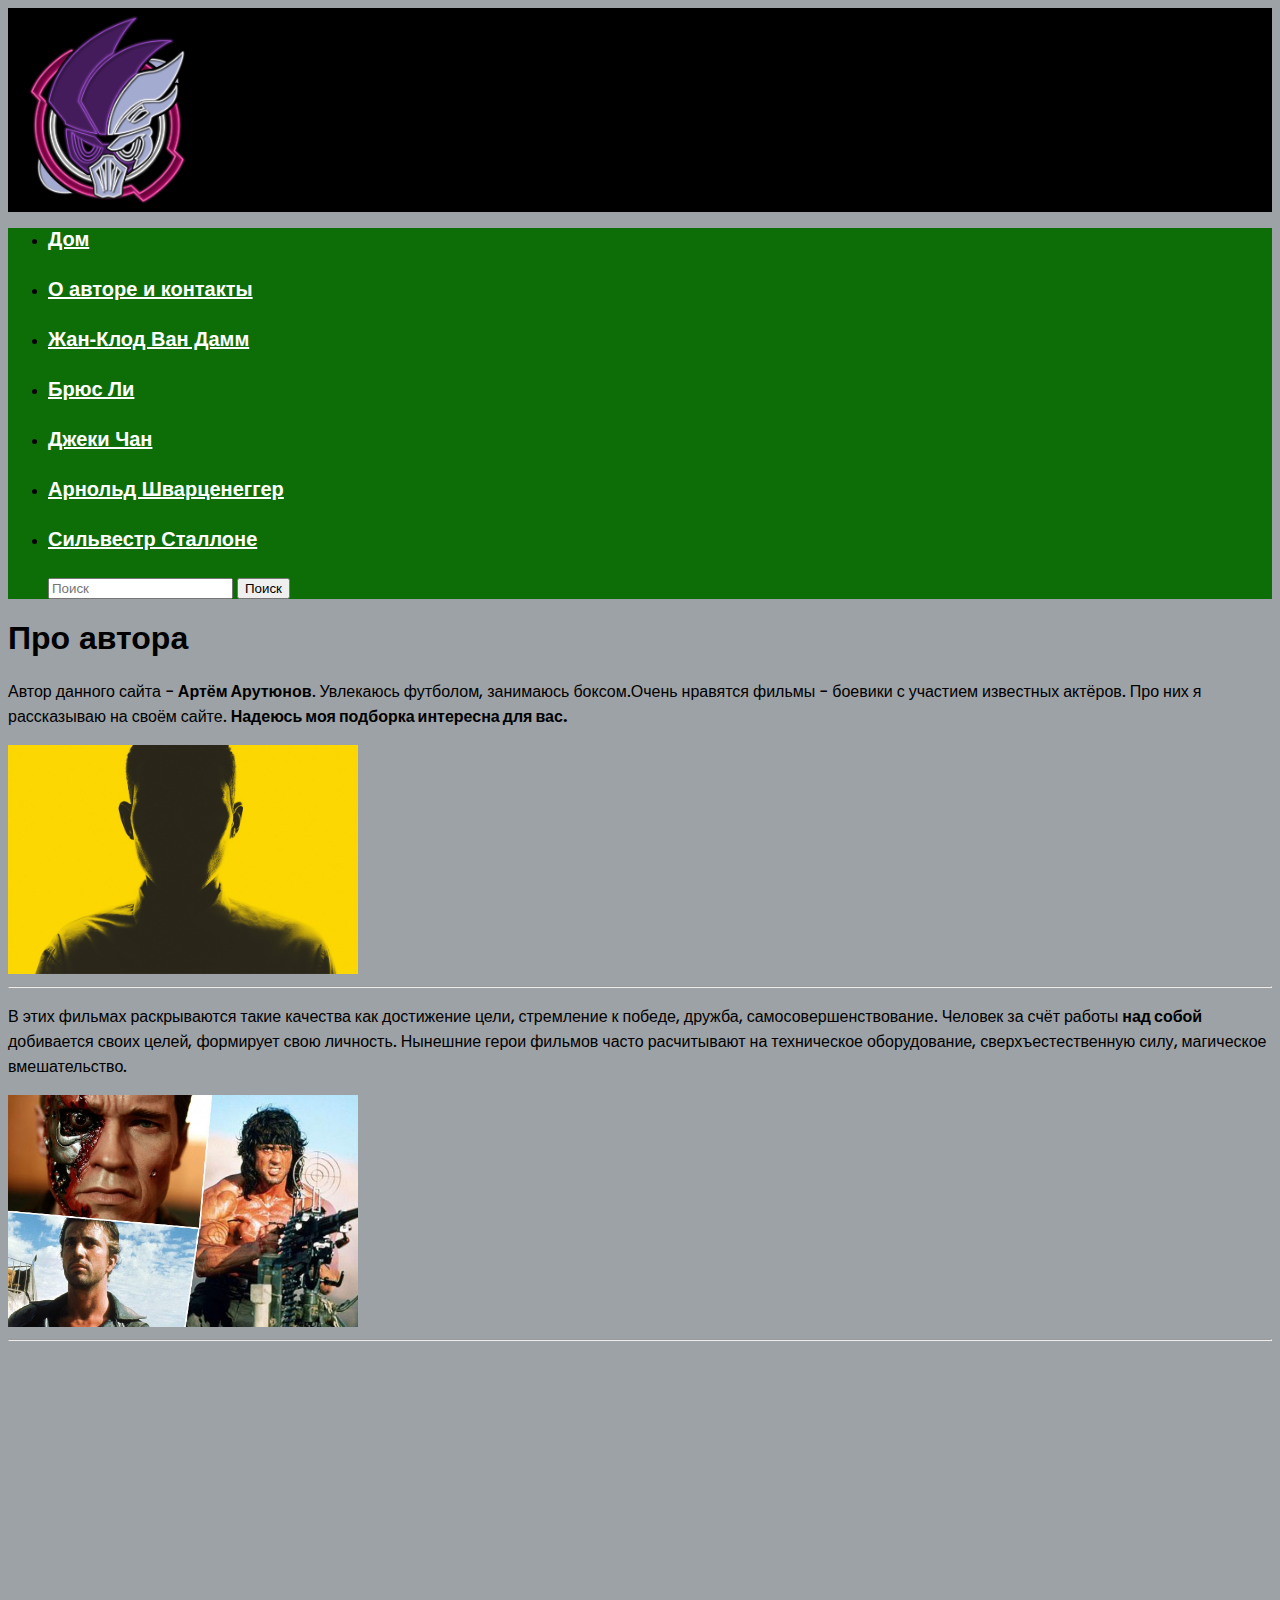
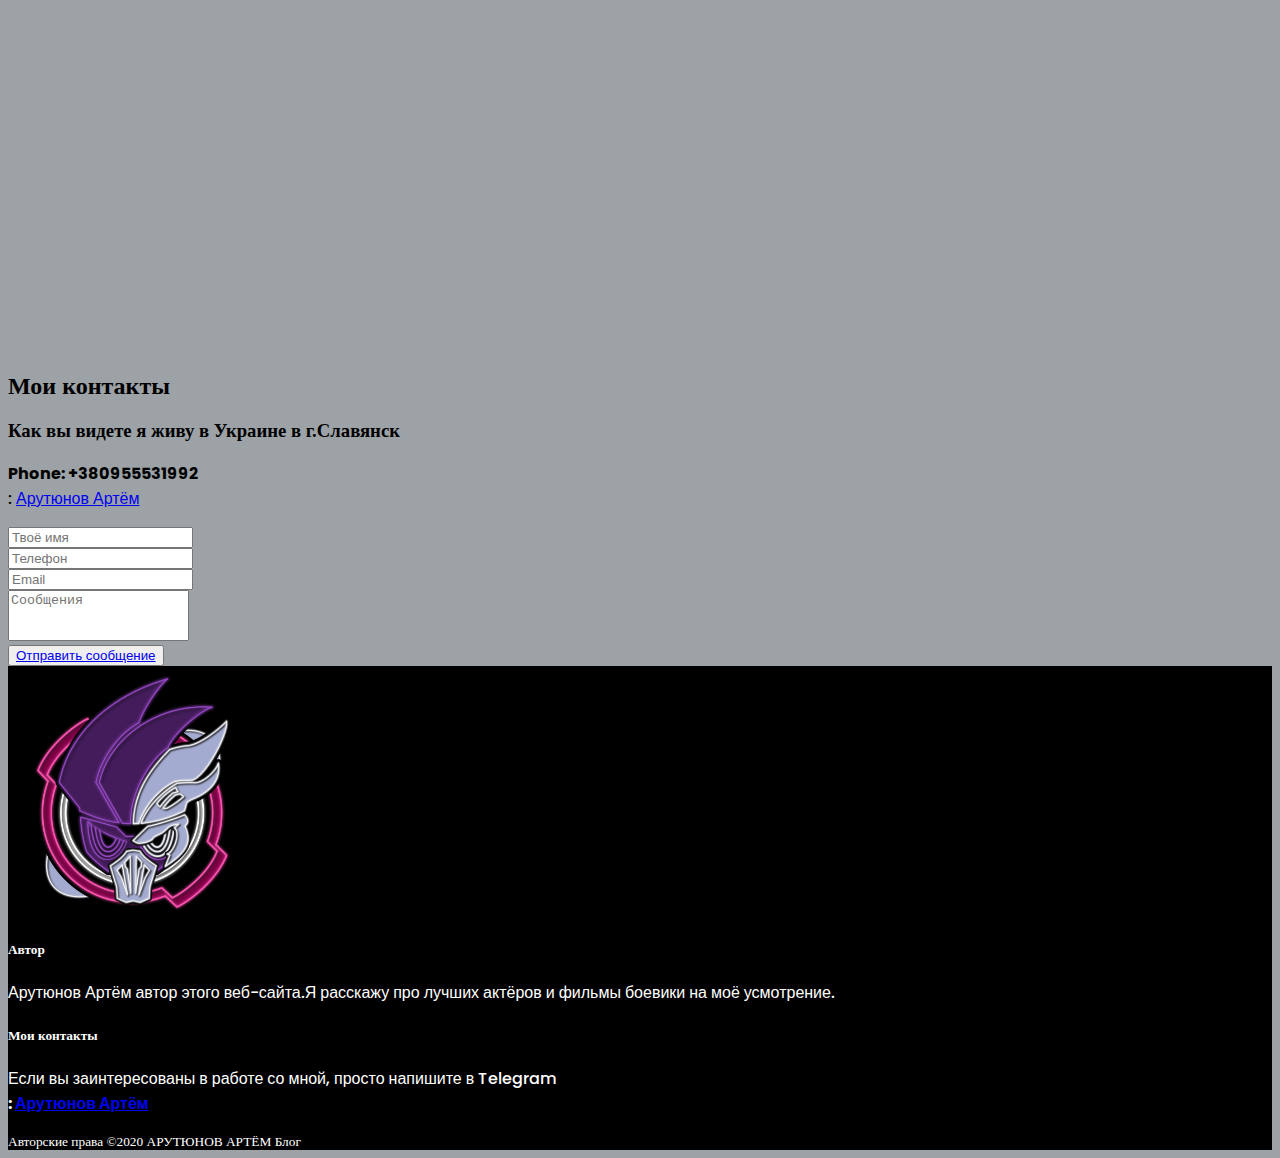
<file: О авторе.html>
<!DOCTYPE html>
<html lang="en">

<head>
  <meta charset="utf-8">
  <meta name="viewport" content="width=device-width, initial-scale=1">
  <title>Боевики</title>

  <link rel="stylesheet" href="https://stackpath.bootstrapcdn.com/bootstrap/4.2.1/css/bootstrap.min.css" integrity="sha384-GJzZqFGwb1QTTN6wy59ffF1BuGJpLSa9DkKMp0DgiMDm4iYMj70gZWKYbI706tWS" crossorigin="anonymous">
  <link rel="stylesheet" type="text/css" href="css/style.css">

  <link rel="icon" href="img/favicon.ico"
  type="image/x-icon">

  <link rel="stylesheet" href="https://use.fontawesome.com/releases/v5.6.3/css/all.css" integrity="sha384-UHRtZLI+pbxtHCWp1t77Bi1L4ZtiqrqD80Kn4Z8NTSRyMA2Fd33n5dQ8lWUE00s/" crossorigin="anonymous">

</head>

<body>
  <header>
    <div class="shadow-sm rounded">
          <img class="d-block mx-auto" src="img\логотип.png" width="200" draggable="false" alt="Logo">
        </div>
      </header>



      <!-- Navbar -->
      <ul class="nav justify-content-center">

        <li class="nav-item">
          <a class="nav-link" href="index.html">
            <i class="fas fa-home"></i>
            Дом
          </li>
          </a>
        </li>
        <li class="nav-item active">
          <a class="nav-link" href="О авторе.html">
            <i class="fas fa-address-card"></i>
            О авторе и контакты
          </a>
        </li>
        <li class="nav-item active">
          <a class="nav-link" href="Жан-Клод Вам Дамм.html">
            <i class="fas fa-user"></i>
            Жан-Клод Ван Дамм
          </a>
        </li>
        <li class="nav-item active">
          <a class="nav-link" href="Брюс Ли.html">
            <i class="fas fa-user"></i>
            Брюс Ли
          </a>
        </li>
        <li class="nav-item active">
          <a class="nav-link" href="Джеки Чан.html">
            <i class="fas fa-user"></i>
            Джеки Чан
          </a>
        </li>
        <li class="nav-item active">
          <a class="nav-link" href="Арнольд Шварценеггер.html">
            <i class="fas fa-user"></i>
          Арнольд Шварценеггер
          </a>
        </li>
        <li class="nav-item active">
          <a class="nav-link" href="Сильвестр Сталлоне.html">
            <i class="fas fa-user"></i>
            Сильвестр Сталлоне
          </a>
        </li>


                    <form class="form-inline my-2 my-lg-0">
                 <input class="form-control mr-sm-2" type="search" placeholder="Поиск" aria-label="Search">
                 <button class="btn btn-warning my-2 my-sm-0" type="submit">Поиск</button>
               </form>
      </ul>






<div class="row py-3 d-flex justify-content-center  border-top">
<h1>Про автора</h1>
</div>


<!-- MAIN -->

  <div class="container">
    <div class="row">




      <div class="row">
        <div class="col-md-7 order-md-2">
          <p class="lead">
            Автор данного сайта - <b>Артём Арутюнов</b>. Увлекаюсь футболом, занимаюсь боксом.Очень нравятся фильмы - боевики с участием известных актёров. Про них я рассказываю на своём сайте. <b>Надеюсь моя подборка  интересна для вас.</b>
          </p>
        </div>
        <div class="col-md-3 order-md-1">
          <a href="" class="pull-left">
            <img src="img\я.jpg" class="img-fluid" alt="О авторе" width=350>
          </a>
        </div>
      </div>
      <hr>

      <div class="row">
        <div class="col-md-8">
          <p class="lead">
                В этих фильмах раскрываются такие качества как достижение цели, стремление к победе, дружба, самосовершенствование. Человек за счёт работы <b>над собой</b> добивается своих целей, формирует свою личность. Нынешние герои фильмов часто расчитывают на техническое оборудование, сверхъестественную силу, магическое вмешательство.
          </p>
        </div>
        <div class="col-md-4">
          <a href="" class="pull-left">
            <img src="img\90-х.jpg" class="img-fluid" alt="О авторе" width=350>
          </a>
        </div>
      </div>
      <hr>

</div>




</div>
</div>


<!-- MAIN -->
<main class="py-3 mb-3">

  <div class="container">
 <div class="row">
 <!-- Col-md-6 -->
 <div class="col-md-6">
 <!-- Google Maps -->
 <iframe src="https://www.google.com/maps/embed?pb=!1m18!1m12!1m3!1d2946.9210014439413!2d37.603128032114235!3d48.850427775864965!2m3!1f0!2f0!3f0!3m2!1i1024!2i768!4f13.1!3m3!1m2!1s0x40df9acd5520fccd%3A0xdf8f2b8784d27762!2z0KHQu9Cw0LLRj9C90YHQuiwg0JTQvtC90LXRhtC60LDRjyDQvtCx0LvQsNGB0YLRjA!5e0!3m2!1sru!2sua!4v1592908345324!5m2!1sru!2sua"
  height="600" style="width: 100%; border:0"  allowfullscreen></iframe>
 </div>
 <!-- Col-md-6 -->
 <div class="col-md-6">
 <!-- Contact Form -->
 <h2 class="display-3">
  Мои контакты
 </h2>
<h3>Как вы видете я живу в Украине в г.Славянск</h3>
<p class="text-muted">
<b>  Phone: +380955531992 </b><br>
 <i class="fab fa-telegram-plane"></i> : <a href="https://t.me/ArtemArutunov" class="text-white">Арутюнов Артём</a>
</p>
<!-- Input -->
<form>
 <div class="row">
 <!-- Name -->
 <div class="col-md-6 pb-3">
 <input type="text" class="form-control input"
 name="name" data-form-field="Name"
 placeholder="Твоё имя" required="">
 </div>

 <!-- Phone -->
 <div class="col-md-6 pb-3">
 <input type="tel" class="form-control input"
 name="phone" data-form-field="Phone"
 placeholder="Телефон" required="">
 </div>
 <!-- Email -->
 <div class="col-md-12 pb-3">
 <input type="email" class="form-control input"
 name="email" data-form-field="Email"
 placeholder="Email" required="">
 </div>
 <!-- Message -->
 <div class="col-md-12 pb-3">
 <textarea class="form-control input"
 name="message" rows="3" maxlength="6000"
 data-form-field="Message" placeholder="Сообщения"
 style="resize:none"></textarea>
 </div>
 <div class="input-group-btn col-md-12">
 <button type="submit" class="btn btn-outline-dark
 btn-form display-4"> <a href="https://t.me/ArtemArutunov" >Отправить сообщение</a></button>
 </div>

  </div>
</form>







 </div>
 <!-- /row -->
 </div>
 <!-- /container -->
</main>





 <!-- FOOTER -->
 <footer class="border-top">
   <div class="container">
     <!-- Logo - Posts - Nav -->
     <div class="row py-3 text-light">
       <div class="col-md-4 ">
         <img src="img\логотип.png" alt="Logo" width="250" class="img-fluid">
       </div>
       <!-- About -->
       <div class="col-md-4">
         <h5>Автор</h5>
         <p>
         Арутюнов Артём автор этого веб-сайта.Я расскажу про лучших актёров и фильмы боевики на моё усмотрение.
         </p>
       </div>
       <!-- Contact me -->
       <div class="col-md-4">
         <h5>Мои контакты</h5>
         <p>
           Если вы заинтересованы в работе со мной, просто напишите в Telegram
           <br><strong><i class="fab fa-telegram-plane"></i> : <a href="https://t.me/ArtemArutunov" class="text-white">Арутюнов Артём</a></strong>
         </p>
       </div>

     </div>

     <!-- Copyright -->
     <div class="row py-3 d-flex justify-content-center  border-top">
       <small class="d-block text-light">Авторские права &copy;2020 АРУТЮНОВ АРТЁМ Блог</small>
     </div>

   </footer>

   <script src="https://code.jquery.com/jquery-3.3.1.slim.min.js" integrity="sha384-q8i/X+965DzO0rT7abK41JStQIAqVgRVzpbzo5smXKp4YfRvH+8abtTE1Pi6jizo" crossorigin="anonymous"></script>
   <script src="https://cdnjs.cloudflare.com/ajax/libs/popper.js/1.14.6/umd/popper.min.js" integrity="sha384-wHAiFfRlMFy6i5SRaxvfOCifBUQy1xHdJ/yoi7FRNXMRBu5WHdZYu1hA6ZOblgut" crossorigin="anonymous"></script>
   <script src="https://stackpath.bootstrapcdn.com/bootstrap/4.2.1/js/bootstrap.min.js" integrity="sha384-B0UglyR+jN6CkvvICOB2joaf5I4l3gm9GU6Hc1og6Ls7i6U/mkkaduKaBhlAXv9k" crossorigin="anonymous"><

</body>
</html>
</file>
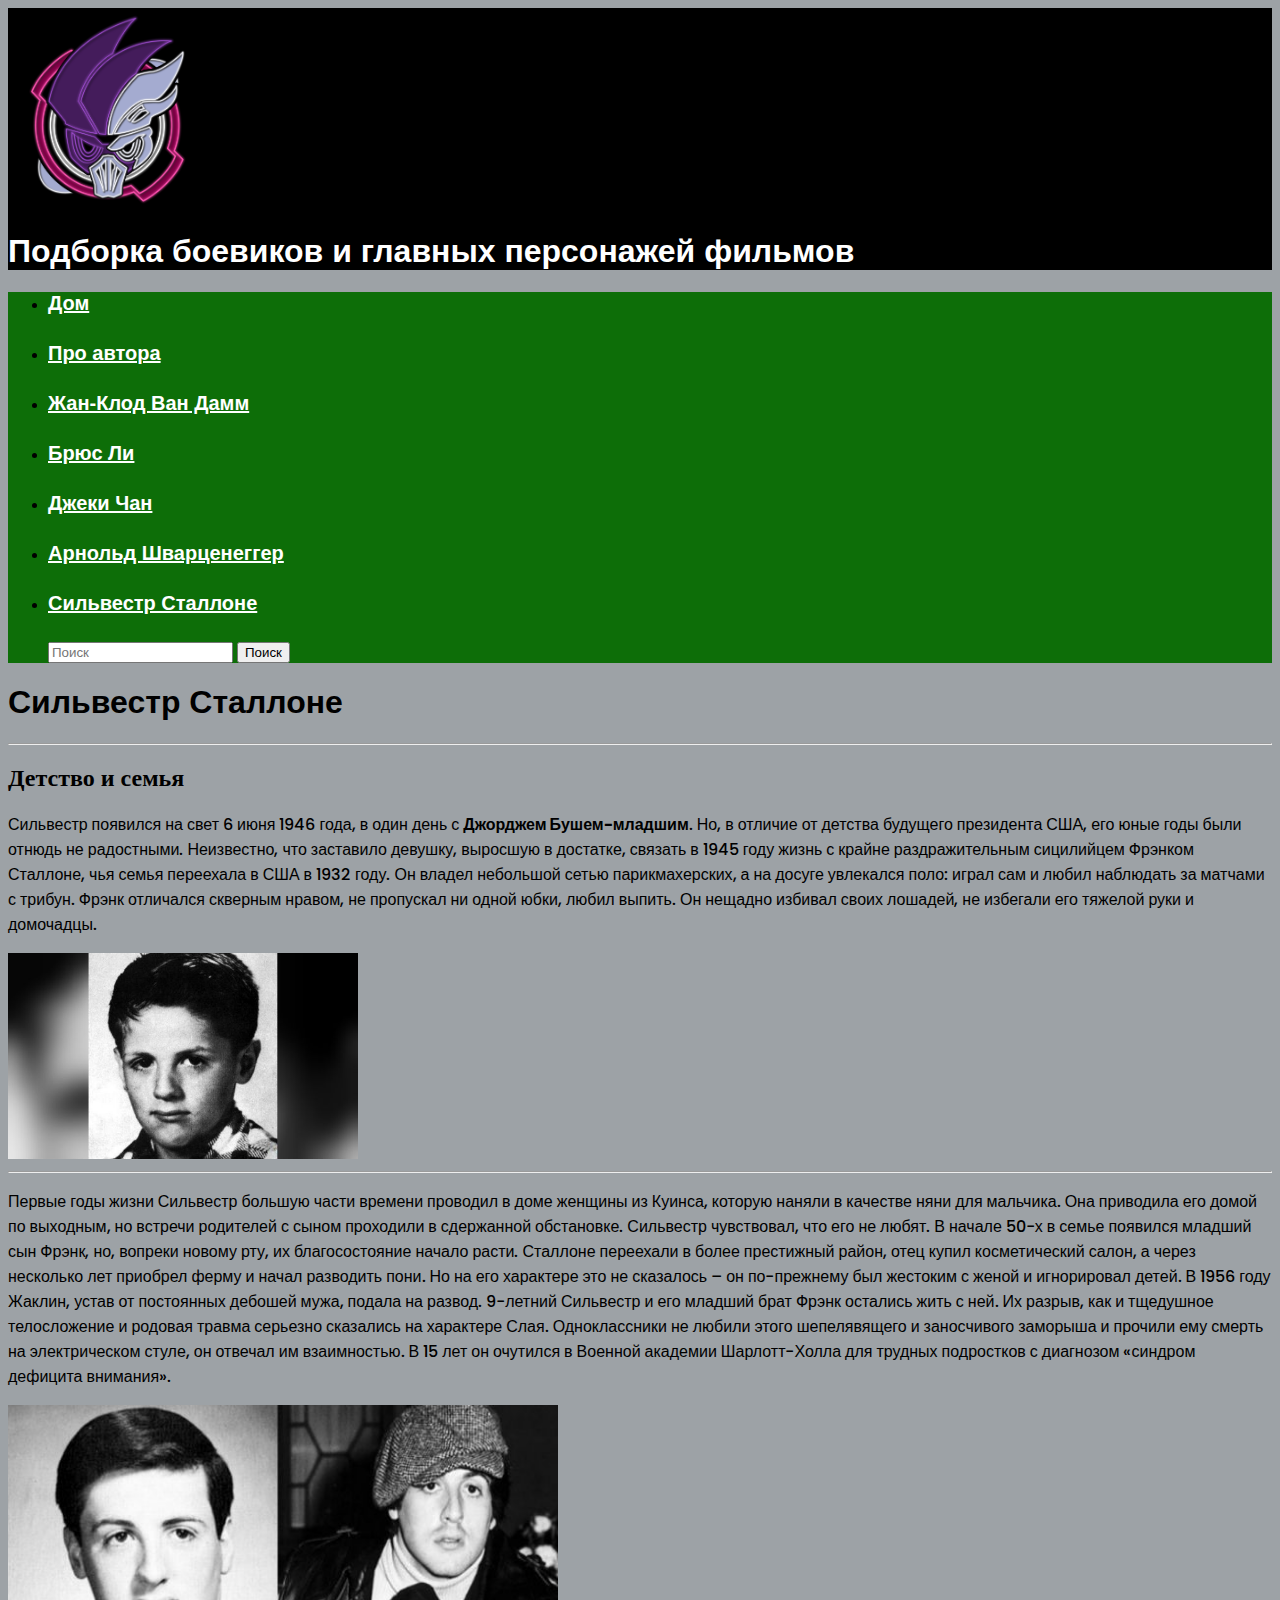
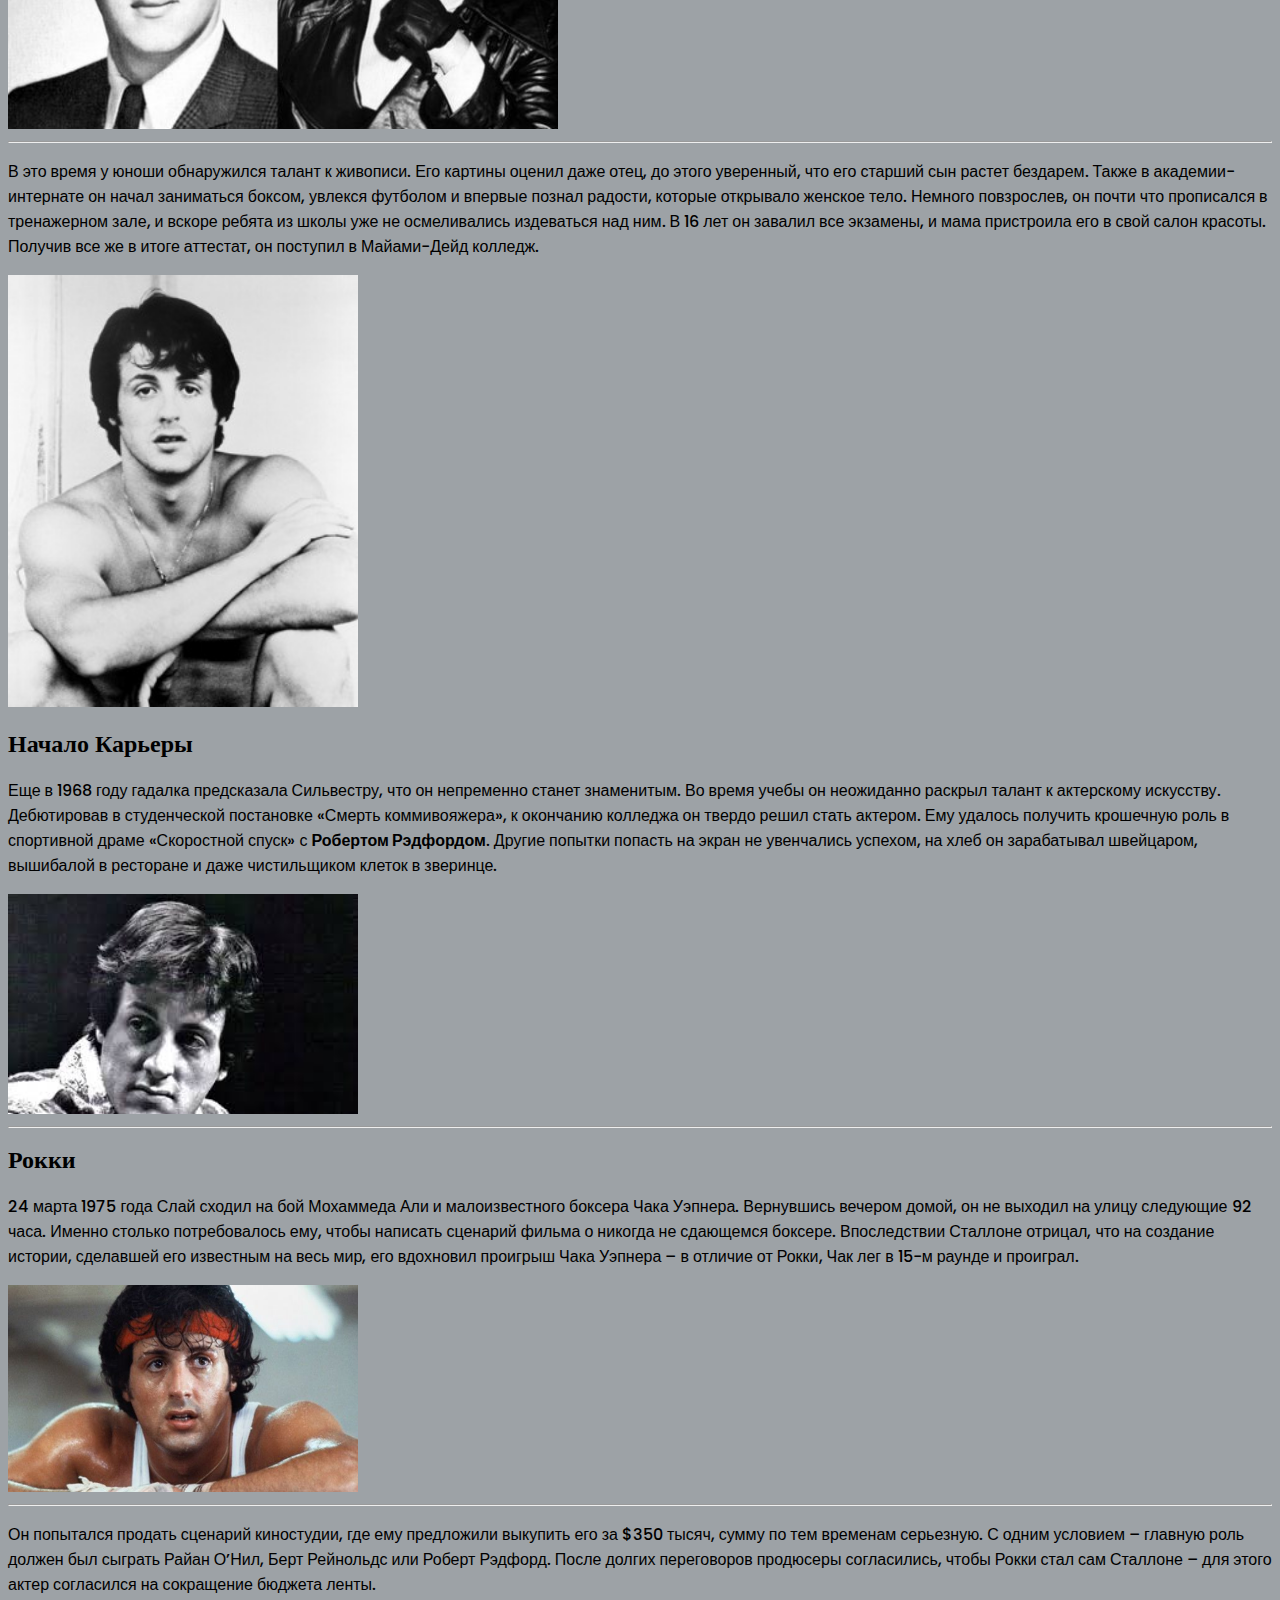
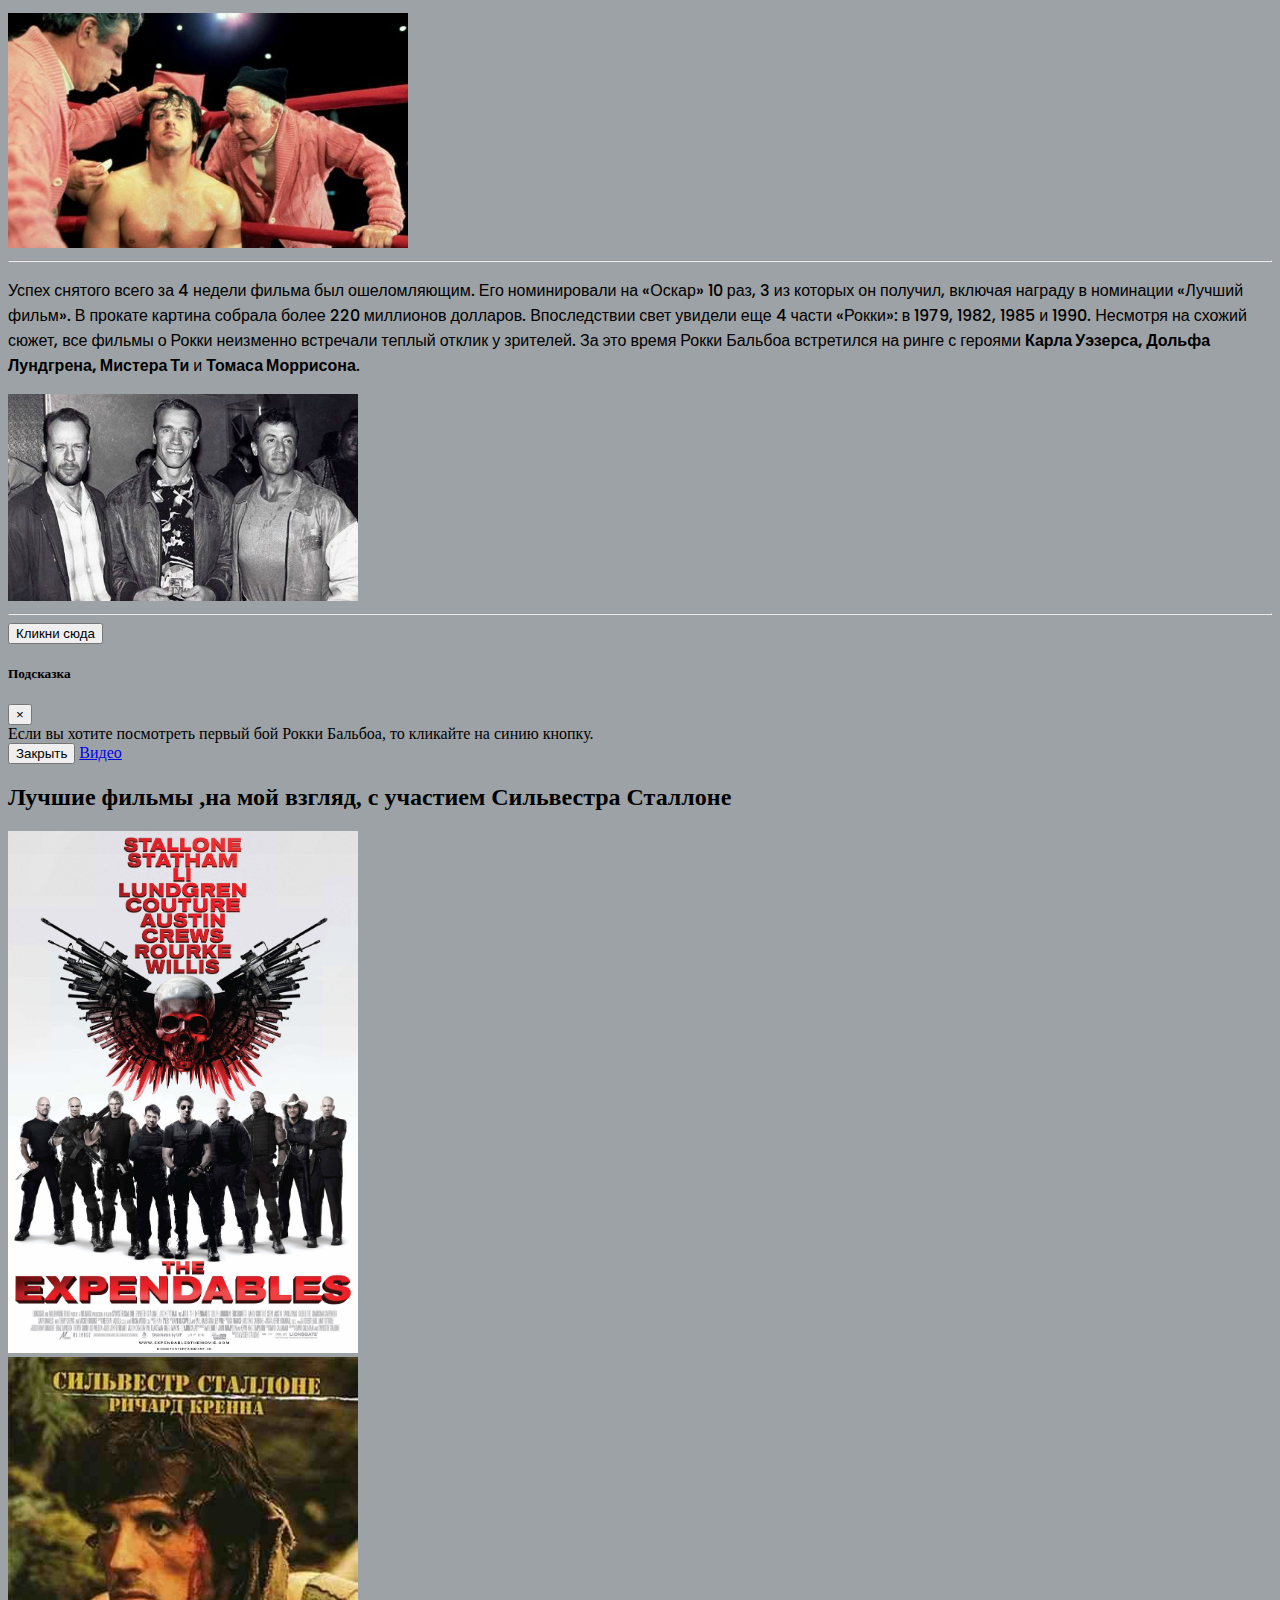
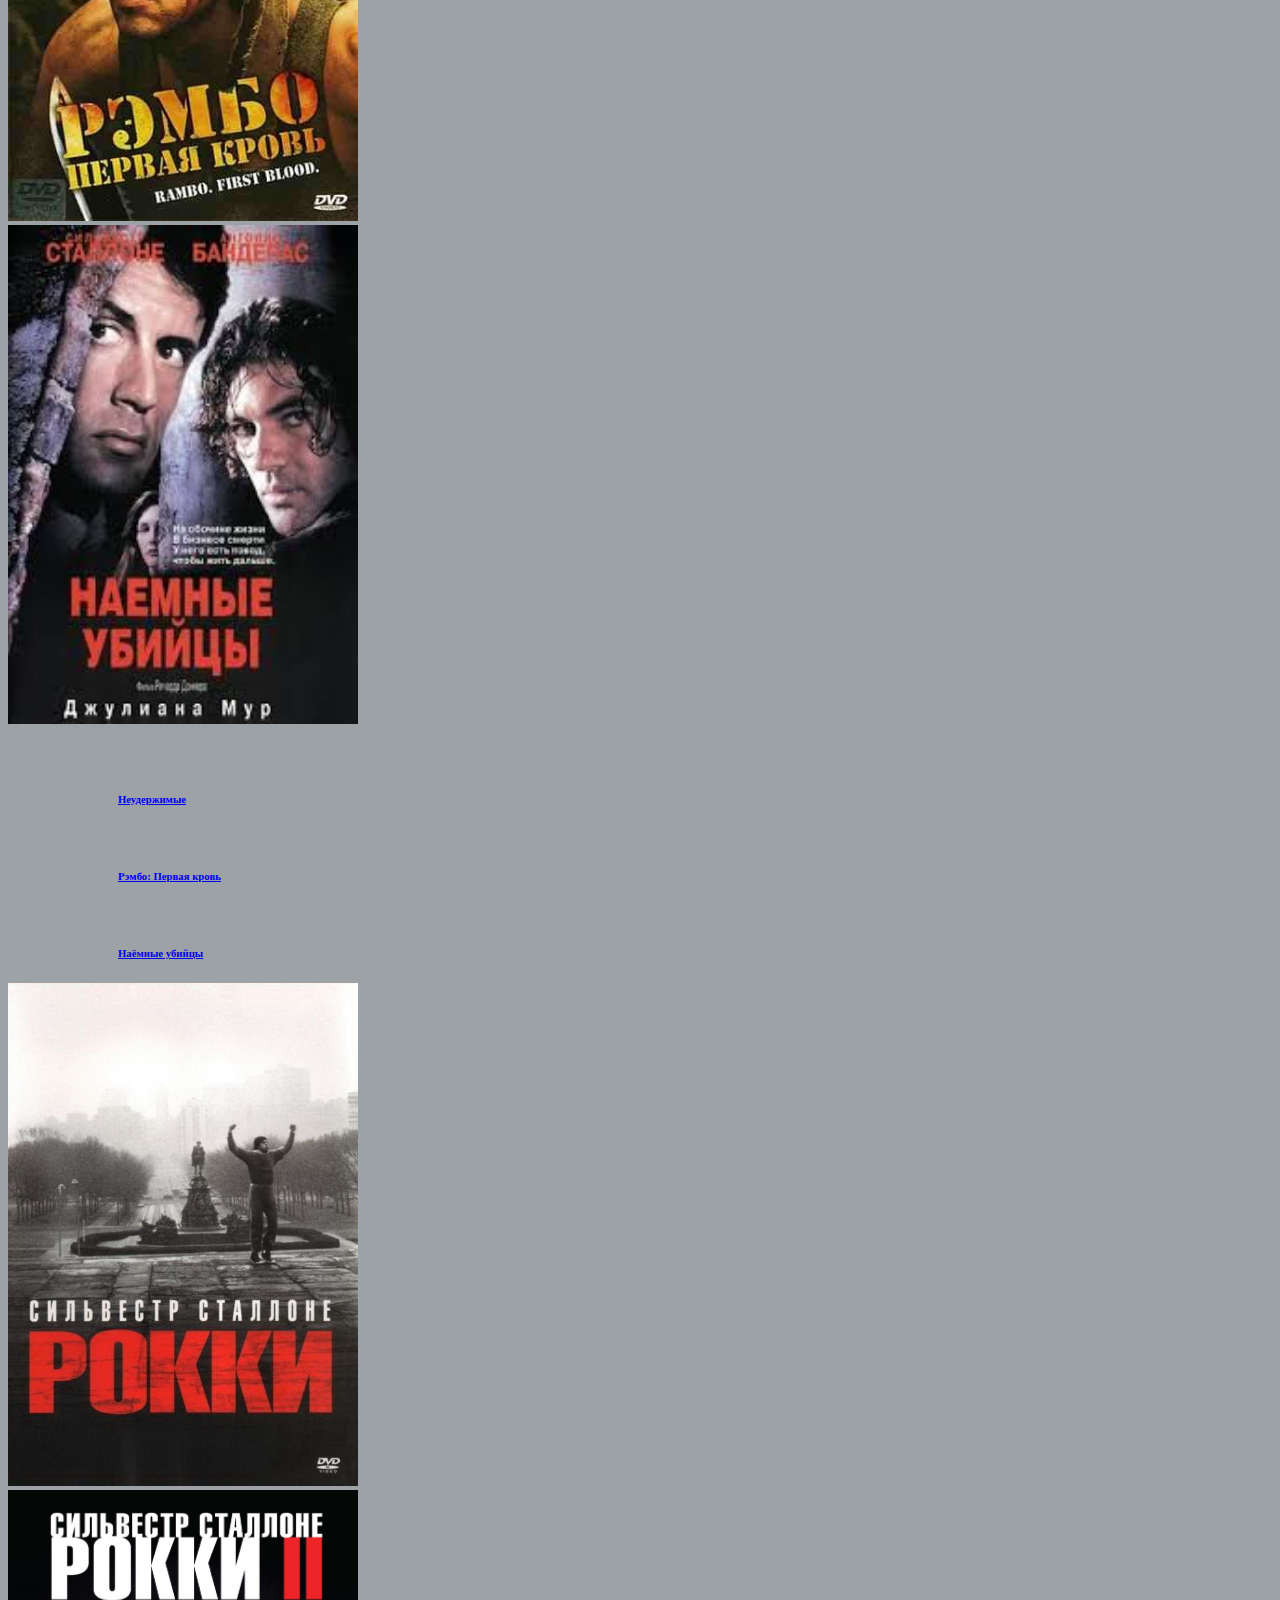
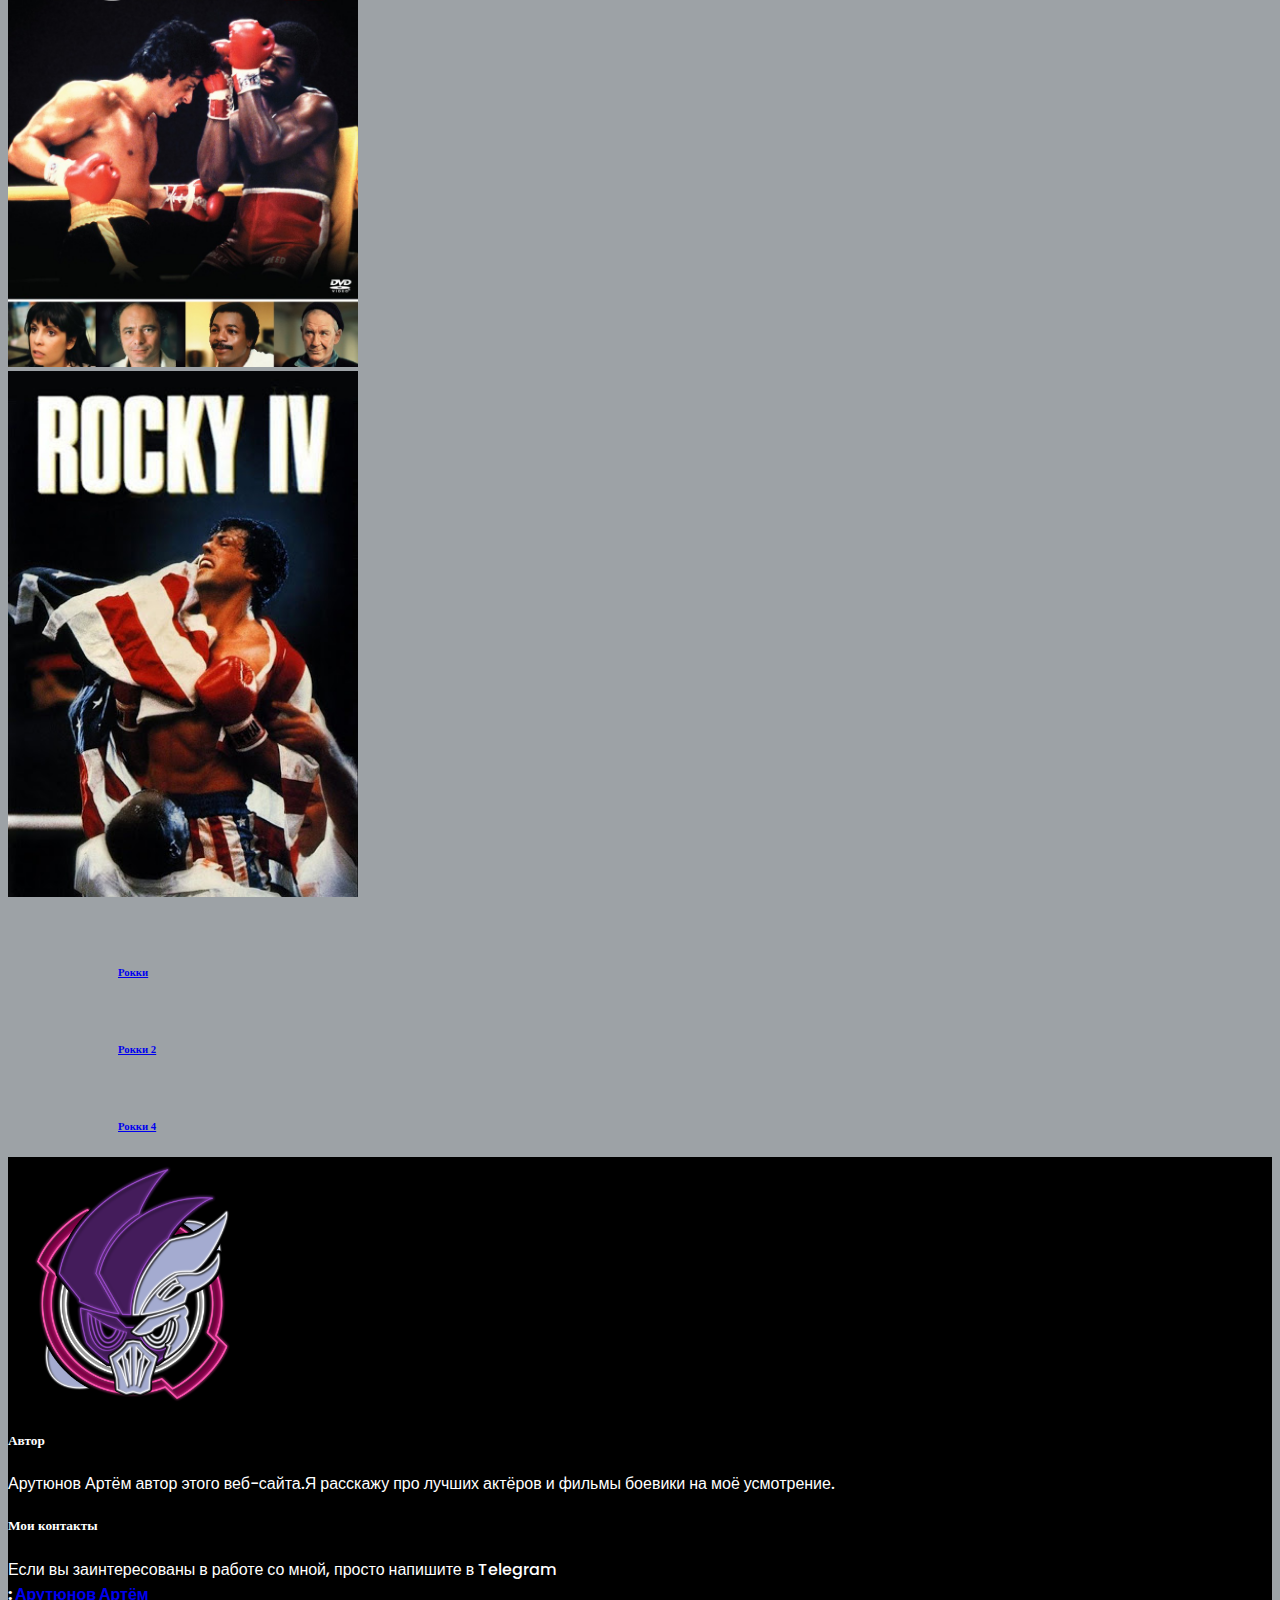
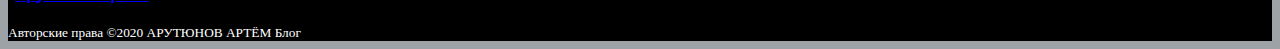
<file: Сильвестр Сталлоне.html>
<!DOCTYPE html>
<html lang="en">

<head>
  <meta charset="utf-8">
  <meta name="viewport" content="width=device-width, initial-scale=1">
  <title>Боевики</title>

  <link rel="stylesheet" href="https://stackpath.bootstrapcdn.com/bootstrap/4.2.1/css/bootstrap.min.css" integrity="sha384-GJzZqFGwb1QTTN6wy59ffF1BuGJpLSa9DkKMp0DgiMDm4iYMj70gZWKYbI706tWS" crossorigin="anonymous">
  <link rel="stylesheet" type="text/css" href="css/style.css">

  <link rel="icon" href="img/favicon.ico"
  type="image/x-icon">

  <link rel="stylesheet" href="https://use.fontawesome.com/releases/v5.6.3/css/all.css" integrity="sha384-UHRtZLI+pbxtHCWp1t77Bi1L4ZtiqrqD80Kn4Z8NTSRyMA2Fd33n5dQ8lWUE00s/" crossorigin="anonymous">

</head>

<body>

  <header>
    <div class="shadow-sm rounded">
          <img class="d-block mx-auto" src="img\логотип.png" width="200" draggable="false" alt="Logo">
        </div>

     <div class="row py-2 d-flex justify-content-center  border-top">
     <h1>Подборка боевиков и главных персонажей фильмов </h1>
   </div>
  </header>

  <!-- Navbar -->
  <ul class="nav justify-content-center">

    <li class="nav-item">
      <a class="nav-link" href="index.html">
        <i class="fas fa-home"></i>
        Дом
      </li>
      </a>
    </li>
    <li class="nav-item active">
      <a class="nav-link" href="О авторе.html">
        <i class="fas fa-address-card"></i>
        Про автора
      </a>
    </li>
    <li class="nav-item active">
      <a class="nav-link" href="Жан-Клод Вам Дамм.html">
        <i class="fas fa-user"></i>
        Жан-Клод Ван Дамм
      </a>
    </li>
    <li class="nav-item active">
      <a class="nav-link" href="Брюс Ли.html">
        <i class="fas fa-user"></i>
        Брюс Ли
      </a>
    </li>
    <li class="nav-item active">
      <a class="nav-link" href="Джеки Чан.html">
        <i class="fas fa-user"></i>
        Джеки Чан
      </a>
    </li>
    <li class="nav-item active">
      <a class="nav-link" href="Арнольд Шварценеггер.html">
        <i class="fas fa-user"></i>
      Арнольд Шварценеггер
      </a>
    </li>
    <li class="nav-item active">
      <a class="nav-link" href="Сильвестр Сталлоне.html">
        <i class="fas fa-user"></i>
        Сильвестр Сталлоне
      </a>
    </li>

                <form class="form-inline my-2 my-lg-0">
             <input class="form-control mr-sm-2" type="search" placeholder="Поиск" aria-label="Search">
             <button class="btn btn-warning my-2 my-sm-0" type="submit">Поиск</button>
           </form>
  </ul>

<!-- /Navbar -->


<!-- Bootstrap core JavaScript -->
<script src="https://code.jquery.com/jquery-3.3.1.slim.min.js" integrity="sha384-q8i/X+965DzO0rT7abK41JStQIAqVgRVzpbzo5smXKp4YfRvH+8abtTE1Pi6jizo" crossorigin="anonymous"></script>
<script src="https://cdnjs.cloudflare.com/ajax/libs/popper.js/1.14.6/umd/popper.min.js" integrity="sha384-wHAiFfRlMFy6i5SRaxvfOCifBUQy1xHdJ/yoi7FRNXMRBu5WHdZYu1hA6ZOblgut" crossorigin="anonymous"></script>
<script src="https://stackpath.bootstrapcdn.com/bootstrap/4.2.1/js/bootstrap.min.js" integrity="sha384-B0UglyR+jN6CkvvICOB2joaf5I4l3gm9GU6Hc1og6Ls7i6U/mkkaduKaBhlAXv9k" crossorigin="anonymous"></script>

 <div class="row py-3 d-flex justify-content-center  border-top">
<h1>Сильвестр Сталлоне</h1>
</div>

<hr>

    <div class="row">
      <div class="col-md-8">
        <h2 class="text-muted">Детство и семья</h2>
        <p class="lead">
          Сильвестр появился на свет 6 июня 1946 года, в один день с <b>Джорджем Бушем-младшим</b>. Но, в отличие от детства будущего президента США, его юные годы были отнюдь не радостными.
          Неизвестно, что заставило девушку, выросшую в достатке, связать в 1945 году жизнь с крайне раздражительным сицилийцем Фрэнком Сталлоне, чья семья переехала в США в 1932 году. Он владел небольшой сетью парикмахерских, а на досуге увлекался поло: играл сам и любил наблюдать за матчами с трибун. Фрэнк отличался скверным нравом, не пропускал ни одной юбки, любил выпить. Он нещадно избивал своих лошадей, не избегали его тяжелой руки и домочадцы.


      </div>
      <div class="col-md-4">
        <a href="" class="pull-left">
          <img src="img\Сильвестер Сталоне в детстве.jpg" class="img-fluid" alt="Сильвестр Сталлоне" width=350>
        </a>
      </div>
    </div>
    <hr>

    <div class="row">
      <div class="col-md-7 order-md-2">
        <p class="lead">
          Первые годы жизни Сильвестр большую части времени проводил в доме женщины из Куинса, которую наняли в качестве няни для мальчика. Она приводила его домой по выходным, но встречи родителей с сыном проходили в сдержанной обстановке. Сильвестр чувствовал, что его не любят. В начале 50-х в семье появился младший сын Фрэнк, но, вопреки новому рту, их благосостояние начало расти. Сталлоне переехали в более престижный район, отец купил косметический салон, а через несколько лет приобрел ферму и начал разводить пони. Но на его характере это не сказалось – он по-прежнему был жестоким с женой и игнорировал детей.

          В 1956 году Жаклин, устав от постоянных дебошей мужа, подала на развод. 9-летний Сильвестр и его младший брат Фрэнк остались жить с ней. Их разрыв, как и тщедушное телосложение и родовая травма серьезно сказались на характере Слая. Одноклассники не любили этого шепелявящего и заносчивого заморыша и прочили ему смерть на электрическом стуле, он отвечал им взаимностью. В 15 лет он очутился в Военной академии Шарлотт-Холла для трудных подростков с диагнозом «синдром дефицита внимания».

        </p>
      </div>
      <div class="col-md-3 order-md-1">
        <a href="" class="pull-left">
          <img src="img\2 pikchers.jpg" class="img-fluid" alt="Сильвестр Сталлоне" width=550>
        </a>
      </div>
    </div>
    <hr>

    <div class="row">
      <div class="col-md-8">
        <p class="lead">
          В это время у юноши обнаружился талант к живописи. Его картины оценил даже отец, до этого уверенный, что его старший сын растет бездарем. Также в академии-интернате он начал заниматься боксом, увлекся футболом и впервые познал радости, которые открывало женское тело. Немного повзрослев, он почти что прописался в тренажерном зале, и вскоре ребята из школы уже не осмеливались издеваться над ним. В 16 лет он завалил все экзамены, и мама пристроила его в свой салон красоты. Получив все же в итоге аттестат, он поступил в Майами-Дейд колледж.
      </div>
      <div class="col-md-4">
        <a href="" class="pull-left">
          <img src="img\1234567890.jpg" class="img-fluid" alt="Сильвестр Сталлоне" width=350>
        </a>
      </div>
    </div>

    <div class="row">
      <div class="col-md-8 order-md-2">
        <h2 class="text-muted">Начало Карьеры</h2>
        <p class="lead">
          Еще в 1968 году гадалка предсказала Сильвестру, что он непременно станет знаменитым. Во время учебы он неожиданно раскрыл талант к актерскому искусству. Дебютировав в студенческой постановке «Смерть коммивояжера», к окончанию колледжа он твердо решил стать актером.
          Ему удалось получить крошечную роль в спортивной драме «Скоростной спуск» с <b>Робертом Рэдфордом</b>. Другие попытки попасть на экран не увенчались успехом, на хлеб он зарабатывал швейцаром, вышибалой в ресторане и даже чистильщиком клеток в зверинце.
        </p>
      </div>
      <div class="col-md-3 order-md-1">
        <a href="" class="pull-left">
          <img src="img\фильм.jpg" class="img-fluid" alt="Сильвестр Сталлоне" width=350>
        </a>
      </div>
    </div>
    <hr>

    <div class="row">
      <div class="col-md-8">
      <h2 class="text-muted">Рокки</h2>
        <p class="lead">
          24 марта 1975 года Слай сходил на бой Мохаммеда Али и малоизвестного боксера Чака Уэпнера. Вернувшись вечером домой, он не выходил на улицу следующие 92 часа. Именно столько потребовалось ему, чтобы написать сценарий фильма о никогда не сдающемся боксере. Впоследствии Сталлоне отрицал, что на создание истории, сделавшей его известным на весь мир, его вдохновил проигрыш Чака Уэпнера – в отличие от Рокки, Чак лег в 15-м раунде и проиграл.

        </p>
      </div>
      <div class="col-md-4">
        <a href="" class="pull-left">
          <img src="img\Рокки = сталоне.jpg" class="img-fluid" alt="Сильвестр Сталлоне" width=350>
        </a>
      </div>
    </div>
    <hr>

    <div class="row">
      <div class="col-md-8 order-md-2">
        <p class="lead">
          Он попытался продать сценарий киностудии, где ему предложили выкупить его за $350 тысяч, сумму по тем временам серьезную. С одним условием – главную роль должен был сыграть Райан О’Нил, Берт Рейнольдс или Роберт Рэдфорд. После долгих переговоров продюсеры согласились, чтобы Рокки стал сам Сталлоне – для этого актер согласился на сокращение бюджета ленты.

      </div>
      <div class="col-md-3 order-md-1">
        <a href="" class="pull-left">
          <img src="img\ринг.jpg" class="img-fluid" alt="Сильвестр Сталлоне" width=400>
        </a>
      </div>
    </div>
    <hr>

    <div class="row">
      <div class="col-md-8">
        <p class="lead">
          Успех снятого всего за 4 недели фильма был ошеломляющим. Его номинировали на «Оскар» 10 раз, 3 из которых он получил, включая награду в номинации «Лучший фильм». В прокате картина собрала более 220 миллионов долларов. Впоследствии свет увидели еще 4 части «Рокки»: в 1979, 1982, 1985 и 1990. Несмотря на схожий сюжет, все фильмы о Рокки неизменно встречали теплый отклик у зрителей. За это время Рокки Бальбоа встретился на ринге с героями <b>Карла Уэзерса, Дольфа Лундгрена, Мистера Ти</b> и <b>Томаса Моррисона</b>.
      </p>
      </div>
      <div class="col-md-4">
        <a href="" class="pull-left">
          <img src="img\трио.jpg" class="img-fluid" alt="Сильвестр Сталлоне" width=350>
        </a>
      </div>
    </div>
    <hr>


          <!-- МОДАЛЬНОЕ ОКНО -->
             <div class="row m-3 p-3 d-flex justify-content-around">
               <!-- кнопка которая вызовет окно -->
               <button type="button" class="btn btn-success" data-toggle="modal" data-target="#exampleModal">
                Кликни сюда
               </button>
               <!-- Modal -->
               <div class="modal fade" id="exampleModal" tabindex="-1" role="dialog" aria-labelledby="exampleModalLabel" aria-hidden="true">
                 <div class="modal-dialog" role="document">
                   <div class="modal-content">
                     <div class="modal-header">
                       <h5 class="modal-title" id="exampleModalLabel">Подсказка</h5>
                       <button type="button" class="close" data-dismiss="modal" aria-label="Close">
                     <span aria-hidden="true">&times;</span>
                   </button>
                     </div>
                     <div class="modal-body">
                      Если вы хотите посмотреть первый бой Рокки Бальбоа, то кликайте на синию кнопку.
                     </div>
                     <div class="modal-footer">
                       <button type="button" class="btn btn-danger" data-dismiss="modal">Закрыть</button>
                         <a href="https://www.youtube.com/embed/Xr2uv1gYqlI" class="btn btn-primary">Видео</a>






                     </div>
                   </div>
                 </div>
               </div>
               <!-- /modal -->
             </div>


    <div class="row py-3 d-flex justify-content-center  border-top">
   <h2>Лучшие фильмы ,на мой взгляд, с участием Сильвестра Сталлоне</h2>
   </div>



   <div class="row">
    <div class="col-md-4">
      <img src="img\Неудержимый.jpg" class="img-fluid" alt="Неудержимый" width=350>
    </div>
    <div class="col-md-4">
      <img src="img\Рэмбо.jpg" class="img-fluid" alt="Рэмбо" width=350>
    </div>
    <div class="col-md-4">
      <img src="img\Наёмные убийци.jpg" class="img-fluid" alt="Наёмные убийци" width=350>
    </div>
   </div>
   <div class="row">
    <div class="col-md-4">
    <h6> <a href="https://rezka.ag/films/action/261-neuderzhimye-2010.html" class="btn btn-primary"><b>Неудержимые</b></a></h6>
    </div>
    <div class="col-md-4">
      <h6> <a href="https://gidonline.io/view/rembo-pervaya-krov/" class="btn btn-primary"><b>Рэмбо: Первая кровь</b></a></h6>
    </div>
    <div class="col-md-4">
    <h6> <a href="https://rezka.ag/films/action/6273-naemnye-ubiycy.html" class="btn btn-primary"><b>Наёмные убийцы</b></a></h6>
    </div>
   </div>

   <div>
    <h1>

    </h1>
   </div>

   <div class="row">
   <div class="col-md-4">
     <img src="img\Рокки.jpg" class="img-fluid" alt="Рокки" width=350>
   </div>
   <div class="col-md-4">
     <img src="img\Рокки 2.jpg" class="img-fluid" alt="Рокки 2" width=350>
   </div>
   <div class="col-md-4">
     <img src="img\Рокки 4.jpg" class="img-fluid" alt="Рокки 4" width=350>
   </div>
   </div>
   <div class="row">
   <div class="col-md-4">
   <h6> <a href="https://gidonline.io/view/rokki/" class="btn btn-primary"><b>Рокки</b></a></h6>
   </div>
   <div class="col-md-4">
     <h6> <a href="https://rezka.ag/films/action/6281-rokki-2-1979.html" class="btn btn-primary"><b>Рокки 2</b></a></h6>
   </div>
   <div class="col-md-4">
   <h6> <a href="https://rezka.ag/films/drama/7312-rokki-4-1985.html" class="btn btn-primary"><b>Рокки 4</b></a></h6>
   </div>
   </div>





    <!-- FOOTER -->
    <footer class="border-top">
      <div class="container">
        <!-- Logo - Posts - Nav -->
        <div class="row py-3 text-light">
          <div class="col-md-4 ">
            <img src="img\логотип.png" alt="Logo" width="250" class="img-fluid">
          </div>
          <!-- About -->
          <div class="col-md-4">
            <h5>Автор</h5>
            <p>
            Арутюнов Артём автор этого веб-сайта.Я расскажу про лучших актёров и фильмы боевики на моё усмотрение.
            </p>
          </div>
          <!-- Contact me -->
          <div class="col-md-4">
            <h5>Мои контакты</h5>
            <p>
              Если вы заинтересованы в работе со мной, просто напишите в Telegram
              <br><strong><i class="fab fa-telegram-plane"></i> : <a href="https://t.me/ArtemArutunov" class="text-white">Арутюнов Артём</a></strong>
            </p>
          </div>

        </div>
        <div class="row py-3 d-flex justify-content-center  border-top">
          <small class="d-block text-light">Авторские права &copy;2020 АРУТЮНОВ АРТЁМ Блог</small>
        </div>

      </footer>

</body>
</html>
</file>
<file: css/style.css>
@import url('https://fonts.googleapis.com/css2?family=Lexend+Tera&family=Poppins:ital,wght@1,300&family=Sriracha&display=swap');

header,footer{
  background: black;
  color: white;
}
h1{
  font-family:'family=Sriracha', sans-serif;
  font-weight: 800;
}


ul{
  background: #053802;
}


nav li.active, nav li.active:before {
 background-color: rgba(0, 0, 0, 0.1);
 border-radius: 5px;
}
h6{
  padding-left: 110px;
  padding-top: 40px;
}

ul{
  background: #0d6e08;
}
.nav-item:hover {
  background: #0d3803;
}

.nav-link, .nav-link:hover {
  color: #FFFFFF;
  font: bold 20px sans-serif;
}
li{
  height: 50px;
}
p{
  font-family:'Poppins', sans-serif;
    font-weight: 500;
}
body{
  background: #9da2a6;
}
</file>
